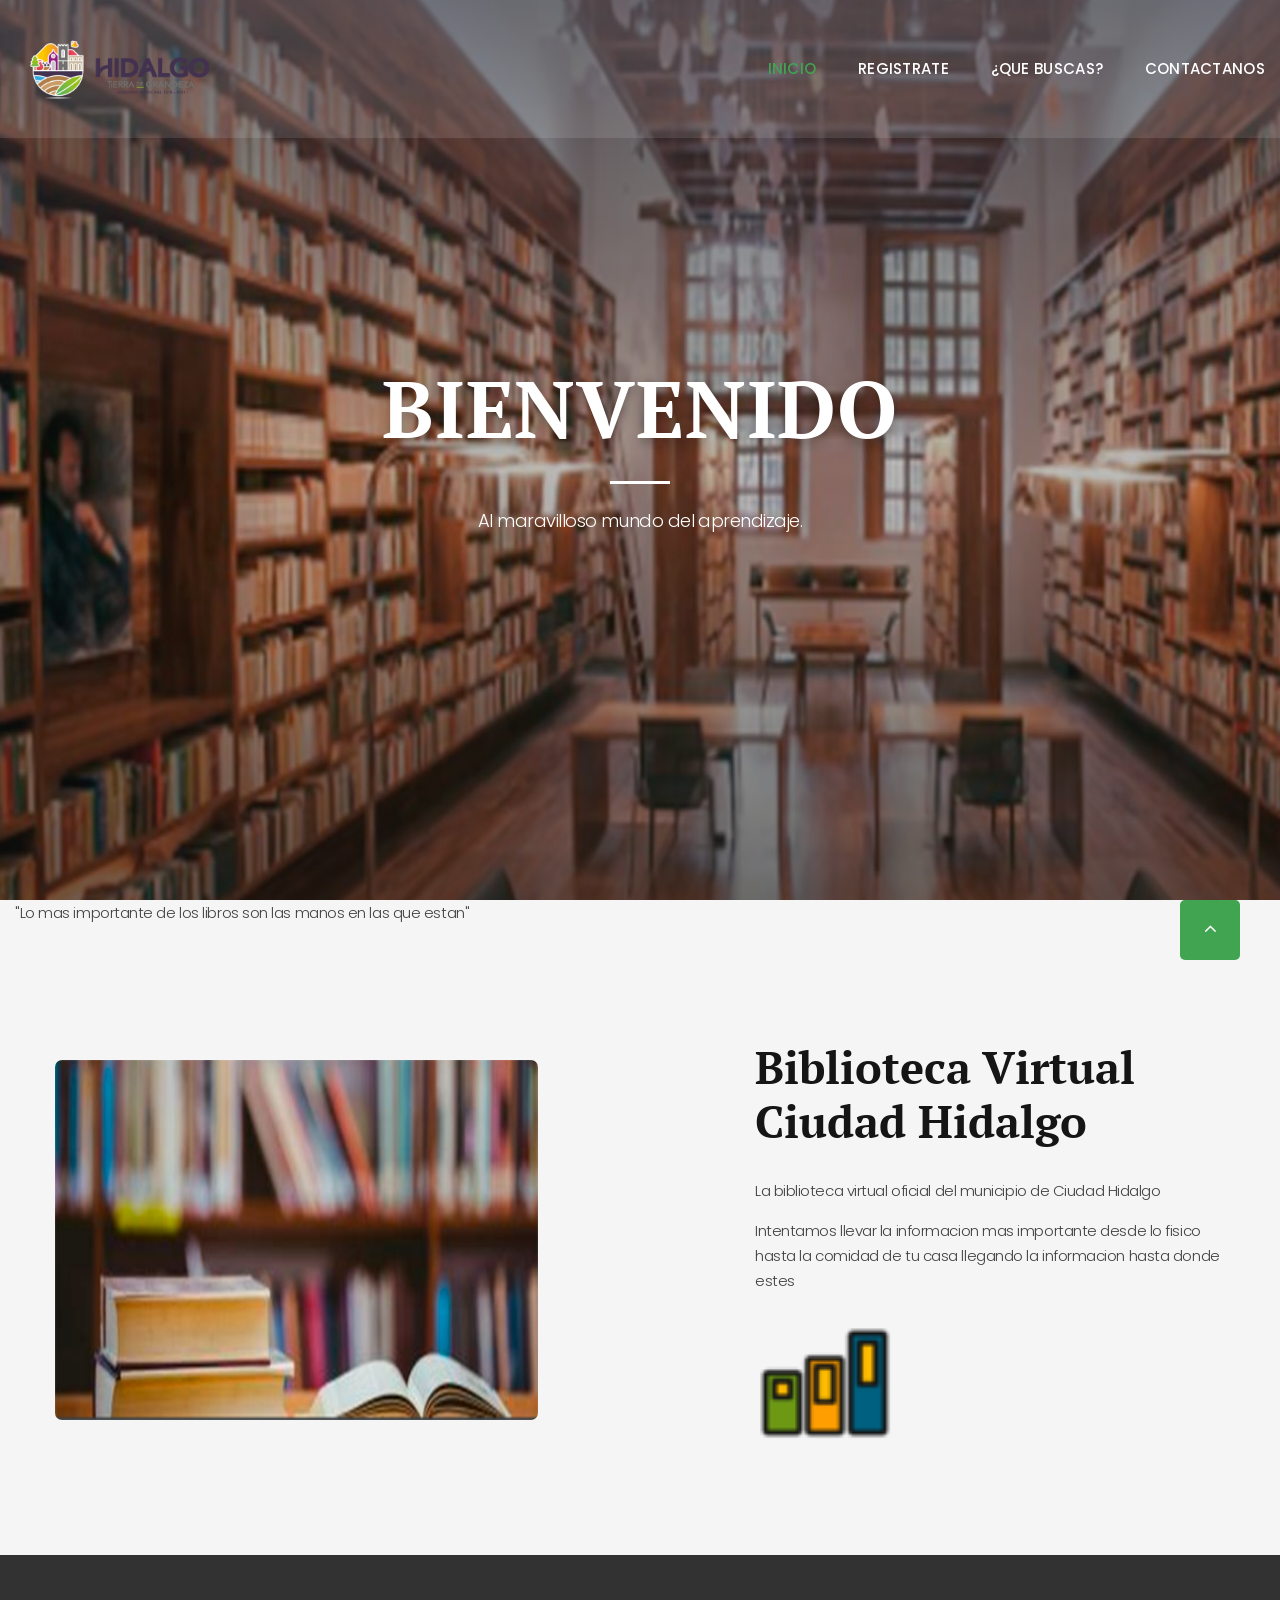
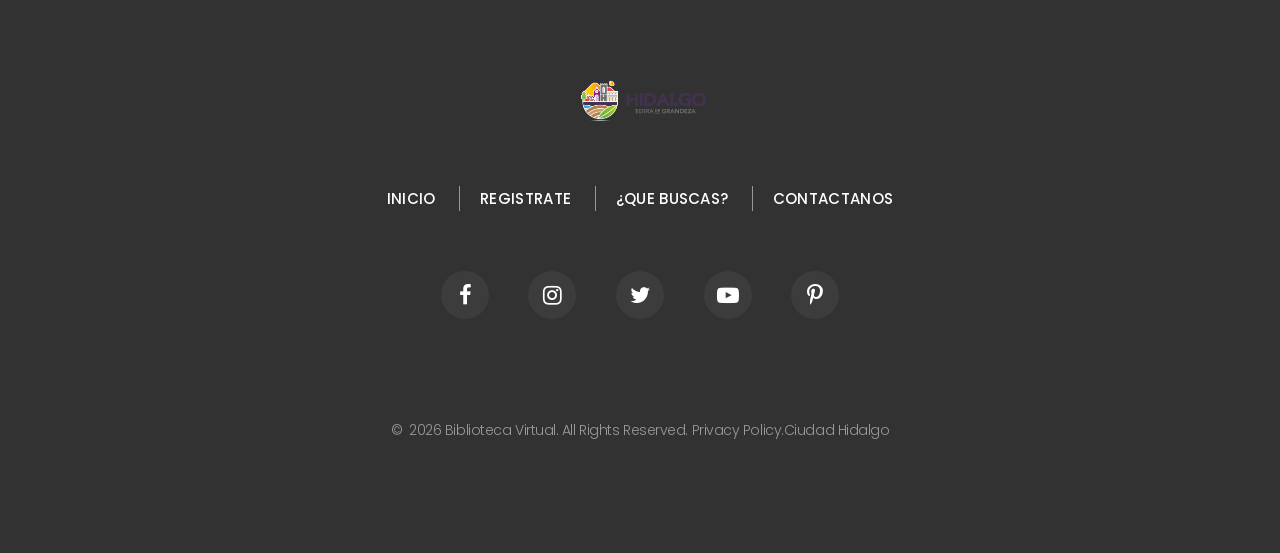
<file: site/index.html>
<!DOCTYPE html>
<html class="wide wow-animation" lang="en"> 
  <head>
    <title>Biblioteca Vitual | Ciudad Hidalgo</title>
    <meta charset="utf-8">
    <meta name="viewport" content="width=device-width, height=device-height, initial-scale=1.0">
    <meta http-equiv="X-UA-Compatible" content="IE=edge">
    <link rel="icon" href="images/Books_icon.png" type="image/x-icon">
    <link rel="stylesheet" type="text/css" href="//fonts.googleapis.com/css?family=Poppins:300,300i,400,500,600,700,800,900,900i%7CPT+Serif:400,700">
    <link rel="stylesheet" href="css/bootstrap.css">
    <link rel="stylesheet" href="css/fonts.css">
    <link rel="stylesheet" href="css/style.css">
    <style>.ie-panel{display: none;background: #212121;padding: 10px 0;box-shadow: 3px 3px 5px 0 rgba(0,0,0,.3);clear: both;text-align:center;position: relative;z-index: 1;} html.ie-10 .ie-panel, html.lt-ie-10 .ie-panel {display: block;}</style>
  </head>
  <body>
      <!-- Page Header-->
      <header class="section page-header">
        <!-- RD Navbar-->
        <div class="rd-navbar-wrap">
          <nav class="rd-navbar rd-navbar-classic" data-layout="rd-navbar-fixed" data-sm-layout="rd-navbar-fixed" data-md-layout="rd-navbar-fixed" data-md-device-layout="rd-navbar-fixed" data-lg-layout="rd-navbar-static" data-lg-device-layout="rd-navbar-static" data-xl-layout="rd-navbar-static" data-xl-device-layout="rd-navbar-static" data-lg-stick-up-offset="46px" data-xl-stick-up-offset="46px" data-xxl-stick-up-offset="46px" data-lg-stick-up="true" data-xl-stick-up="true" data-xxl-stick-up="true">
            <div class="rd-navbar-main-outer">
              <div class="rd-navbar-main">
                <!-- RD Navbar Panel-->
                <div class="rd-navbar-panel"> 
                  <!-- RD Navbar Toggle-->
                  <button class="rd-navbar-toggle" data-rd-navbar-toggle=".rd-navbar-nav-wrap"><span></span></button>
                  <!-- RD Navbar Brand-->
                  <div class="rd-navbar-brand"><a href="index.html"><img class="brand-logo-light" src="images/log-ayun.png" alt="" width="140" height="57" srcset="images/logo-default-280x113.png 2x"/></a></div>
                </div>
                <div class="rd-navbar-main-element">
                  <div class="rd-navbar-nav-wrap">
                    <!-- RD Navbar Nav-->
                    <ul class="rd-navbar-nav">
                      <li class="rd-nav-item active"><a class="rd-nav-link" href="index.html">Inicio</a>
                      </li>
                      <li class="rd-nav-item"><a class="rd-nav-link" href="Registro.html">Registrate</a>
                      </li>
                      <li class="rd-nav-item"><a class="rd-nav-link" href="#">¿Que buscas?</a>
                      </li>
                      <li class="rd-nav-item"><a class="rd-nav-link" href="#">Contactanos</a>
                      </li>
                  </div>
              </div>
            </div>
          </nav>
        </div>
      </header>
      <!-- Swiper-->
      <section class="section section-lg section-main-bunner section-main-bunner-filter text-center">
        <div class="main-bunner-img" style="background-image: url(&quot;images/biblio.jpg&quot;); background-size: cover;"></div>
        <div class="main-bunner-inner">
          <div class="container">
            <div class="box-default">
              <h1 class="box-default-title">Bienvenido</h1>
              <div class="box-default-decor"></div>
              <p class="big box-default-text">Al maravilloso mundo del aprendizaje.</p>
            </div>
          </div>
        </div>
      </section>
      <div class="bg-gray-1">
        <div class="col-lg-6 col-xl-5 wow fadeInRight">
      <section class="section section-lg section-inset-1 bg-gray-1 pt-lg-0">
        <p>"Lo mas importante de los libros son las manos en las que estan"</br> </p>
      </section>
    </div>
        <section class="section section-lg section-inset-1 bg-gray-1 pt-lg-0">
          <div class="container">
            <div class="row row-50 justify-content-xl-between align-items-lg-center">
              <div class="col-lg-6 wow fadeInLeft">
                <div class="box-image"><img class="box-image-static" src="images/lib.png" alt="" width="483" height="327"/>
                </div>
              </div>
              <div class="col-lg-6 col-xl-5 wow fadeInRight">
                <h2>Biblioteca Virtual Ciudad Hidalgo</h2>
                <p>La biblioteca virtual oficial del municipio de Ciudad Hidalgo</p>
                <p>Intentamos llevar la informacion mas importante desde lo fisico hasta la comidad de tu casa llegando la informacion hasta donde estes</p><img src="images/28_122665.png" alt="" width="140" height="50"/>
              </div>
            </div>
          </div>
        </section>
      </div>
      <!-- Featured Offers-->
      
      <!-- Page Footer-->
      <footer class="section footer-minimal context-dark">
        <div class="container wow-outer">
          <div class="wow fadeIn">
            <div class="row row-60">
              <div class="col-12"><a href="index.html"><img src="images/log-ayun.png" alt="" width="140" height="57" srcset="images/log-ayun.png"/></a></div>
              <div class="col-12">
                <ul class="footer-minimal-nav">
                  <li><a href="index.html">Inicio</a></li>
                  <li><a href="Registro.html">Registrate</a></li>
                  <li><a href="#">¿Que buscas?</a></li>
                  <li><a href="#">Contactanos</a></li>
                </ul>
              </div>
              <div class="col-12">
                <ul class="social-list">
                  <li><a class="icon icon-sm icon-circle icon-circle-md icon-bg-white fa-facebook" href="#"></a></li>
                  <li><a class="icon icon-sm icon-circle icon-circle-md icon-bg-white fa-instagram" href="#"></a></li>
                  <li><a class="icon icon-sm icon-circle icon-circle-md icon-bg-white fa-twitter" href="#"></a></li>
                  <li><a class="icon icon-sm icon-circle icon-circle-md icon-bg-white fa-youtube-play" href="#"></a></li>
                  <li><a class="icon icon-sm icon-circle icon-circle-md icon-bg-white fa-pinterest-p" href="#"></a></li>
                </ul>
              </div>
            </div>
            <p class="rights"><span>&copy;&nbsp; </span><span class="copyright-year"></span><span>&nbsp;</span><span>Biblioteca Virtual</span><span>.&nbsp;</span><span>All Rights Reserved.</span><span>&nbsp;</span><a href="#">Privacy Policy</a>.<a href="#">Ciudad Hidalgo</a></p>
          </div>
        </div>
      </footer>
    </div>
    <div class="snackbars" id="form-output-global"></div>
    <script src="js/core.min.js"></script>
    <script src="js/script.js"></script>
  </body>
</html>
</file>
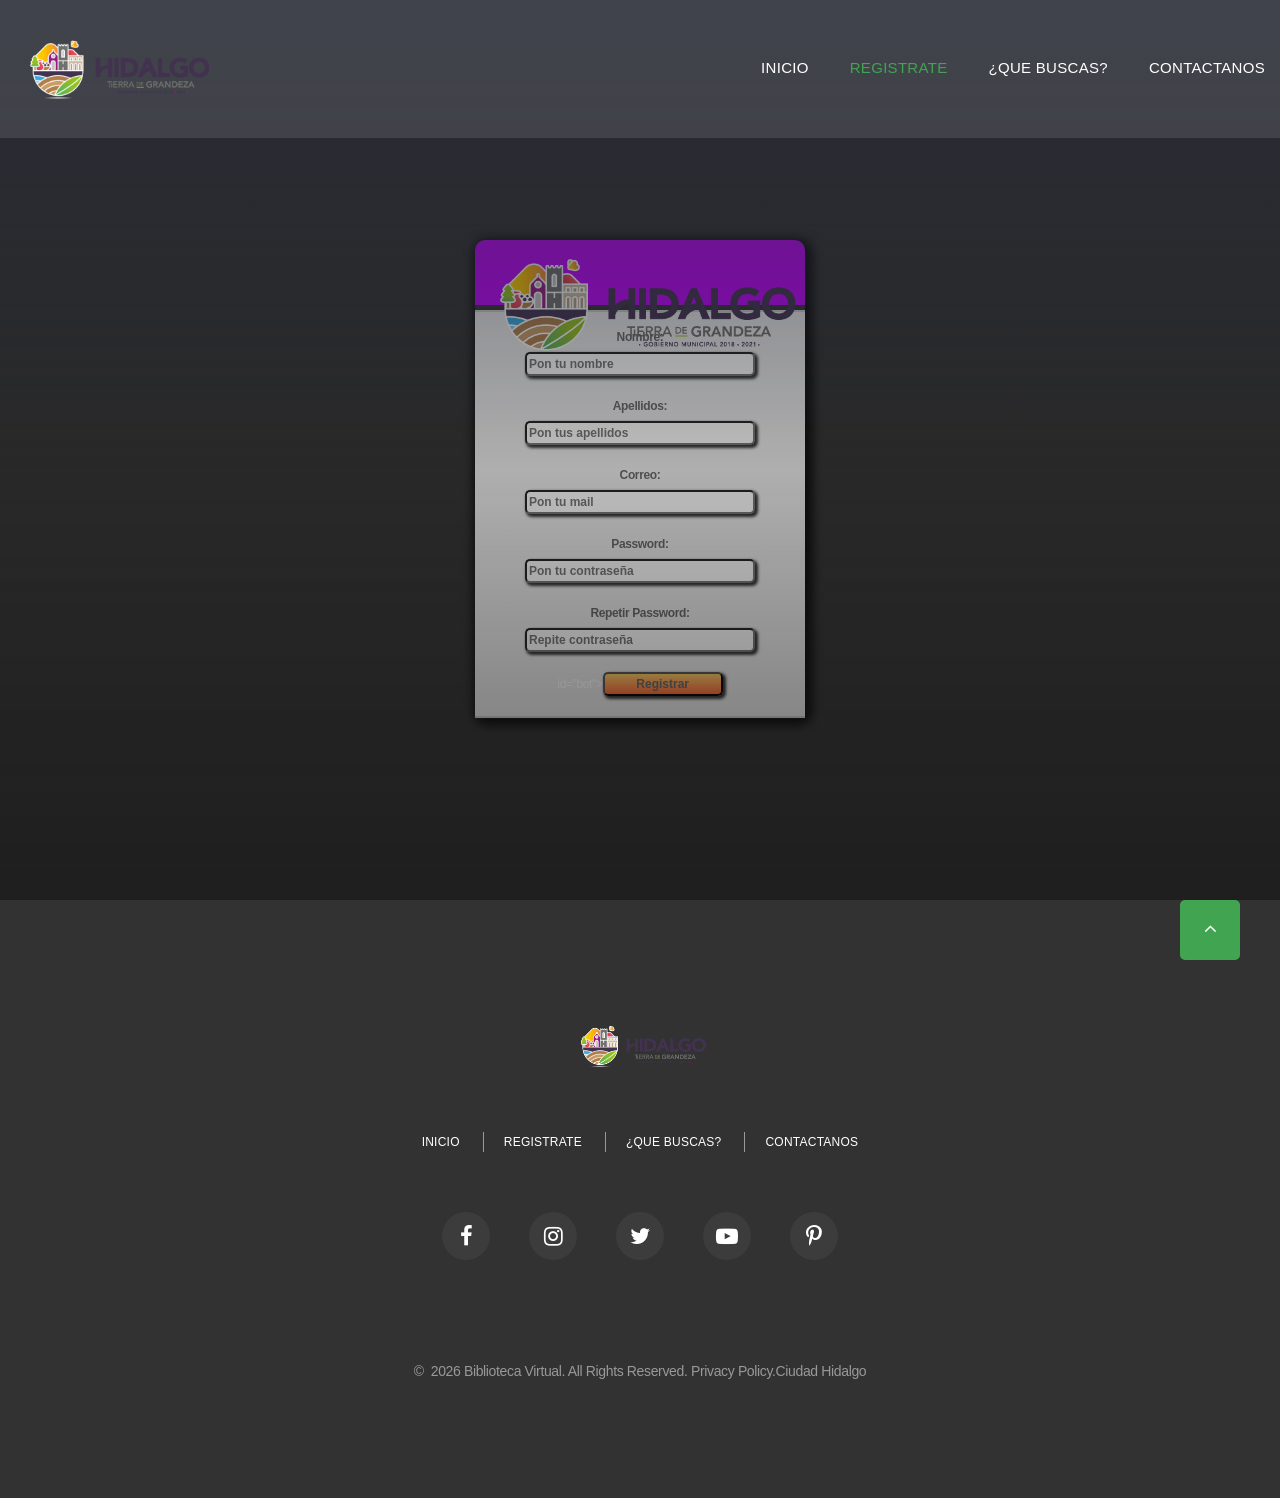
<file: site/Registro.html>
<!DOCTYPE html>
<html lang="es">
<head>
    <meta name="viewport" content="width=device-width, user-scalable=no, initial-scale=1.0, maximum-scale=1.0, minimum-scale=1.0">
    <link rel="icon" href="images/Books_icon.png" type="image/x-icon">
    <link href="https://fonts.googleapis.com/css?family=Raleway|Ubuntu" rel="stylesheet">
    <link rel="stylesheet" href="css/style.css">
    <title>Registro | Biblioteca Vitual</title>
    <meta charset="utf-8">
    <meta name="viewport" content="width=device-width, height=device-height, initial-scale=1.0">
    <meta http-equiv="X-UA-Compatible" content="IE=edge">
    <link rel="icon" href="images/Books_icon.png" type="image/x-icon">
    <link rel="stylesheet" type="text/css" href="//fonts.googleapis.com/css?family=Poppins:300,300i,400,500,600,700,800,900,900i%7CPT+Serif:400,700">
    <link rel="stylesheet" href="css/bootstrap.css">
    <link rel="stylesheet" href="css/fonts.css">
    <link rel="stylesheet" href="css/style.css">
    <link rel="stylesheet" href="css/res.css">
    <style>.ie-panel{display: none;background: #212121;padding: 10px 0;box-shadow: 3px 3px 5px 0 rgba(0,0,0,.3);clear: both;text-align:center;position: relative;z-index: 1;} html.ie-10 .ie-panel, html.lt-ie-10 .ie-panel {display: block;}</style>
</head>
<body>
<!-- Page Header-->
<header class="section page-header">
    <!-- RD Navbar-->
    <div class="rd-navbar-wrap">
      <nav class="rd-navbar rd-navbar-classic" data-layout="rd-navbar-fixed" data-sm-layout="rd-navbar-fixed" data-md-layout="rd-navbar-fixed" data-md-device-layout="rd-navbar-fixed" data-lg-layout="rd-navbar-static" data-lg-device-layout="rd-navbar-static" data-xl-layout="rd-navbar-static" data-xl-device-layout="rd-navbar-static" data-lg-stick-up-offset="46px" data-xl-stick-up-offset="46px" data-xxl-stick-up-offset="46px" data-lg-stick-up="true" data-xl-stick-up="true" data-xxl-stick-up="true">
        <div class="rd-navbar-main-outer">
          <div class="rd-navbar-main">
            <!-- RD Navbar Panel-->
            <div class="rd-navbar-panel"> 
              <!-- RD Navbar Toggle-->
              <button class="rd-navbar-toggle" data-rd-navbar-toggle=".rd-navbar-nav-wrap"><span></span></button>
              <!-- RD Navbar Brand-->
              <div class="rd-navbar-brand"><a href="index.html"><img class="brand-logo-light" src="images/log-ayun.png" alt="" width="140" height="57" srcset="images/logo-default-280x113.png 2x"/></a></div>
            </div>
            <div class="rd-navbar-main-element">
              <div class="rd-navbar-nav-wrap">
                <!-- RD Navbar Nav-->
                <ul class="rd-navbar-nav">
                  <li class="rd-nav-item"><a class="rd-nav-link" href="index.html">Inicio</a>
                  </li>
                  <li class="rd-nav-item active"><a class="rd-nav-link" href="Registro.html">Registrate</a>
                  </li>
                  <li class="rd-nav-item"><a class="rd-nav-link" href="#">¿Que buscas?</a>
                  </li>
                  <li class="rd-nav-item"><a class="rd-nav-link" href="#">Contactanos</a>
                  </li>
              </div>
          </div>
        </div>
      </nav>
    </div>
  </header>

  <section class="section section-lg section-main-bunner section-main-bunner-filter text-center">
</div>
<div id="envoltura">
<div id="contenedor">
    <div id="cabecera">
        <img src="images/log-ayun.png" >
    </div>
    <div id="cuerpo">
        <form id="form-login" action="#" method="post" >
            <p><label for="nombre">Nombre:</label></p>
                <input name="nombre" type="text" id="nombre" class="nombre" placeholder="Pon tu nombre" autofocus="" ></p>
            <p><label for="apellidos">Apellidos:</label></p>
                <input name="apellidos" type="text" id="apellidos" class="apellidos" placeholder="Pon tus apellidos" ></p>
            <p><label for="correo">Correo:</label></p>
                <input name="correo" type="text" id="correo" class="correo" placeholder="Pon tu mail" ></p>

            <p><label for="pass">Password:</label></p>
                <input name="pass" type="password" id="pass" class="pass" placeholder="Pon tu contraseña" ></p>

            <p><label for="repass">Repetir Password:</label></p>
                <input name="repass" type="password" id="repass" class="repass" placeholder="Repite contraseña" ></p>

            <p>id="bot"><input name="submit" type="submit" id="boton" value="Registrar" class="boton"></p>
        </form>
    </div>
</div><!-- fin contenedor -->
</section>
</div>
<!-- Page Footer-->
<footer class="section footer-minimal context-dark">
    <div class="container wow-outer">
      <div class="wow fadeIn">
        <div class="row row-60">
          <div class="col-12"><a href="index.html"><img src="images/log-ayun.png" alt="" width="140" height="57" srcset="images/log-ayun.png"/></a></div>
          <div class="col-12">
            <ul class="footer-minimal-nav">
              <li><a href="index.html">Inicio</a></li>
              <li><a href="Registro.html">Registrate</a></li>
              <li><a href="#">¿Que buscas?</a></li>
              <li><a href="#">Contactanos</a></li>
            </ul>
          </div>
          <div class="col-12">
            <ul class="social-list">
              <li><a class="icon icon-sm icon-circle icon-circle-md icon-bg-white fa-facebook" href="#"></a></li>
              <li><a class="icon icon-sm icon-circle icon-circle-md icon-bg-white fa-instagram" href="#"></a></li>
              <li><a class="icon icon-sm icon-circle icon-circle-md icon-bg-white fa-twitter" href="#"></a></li>
              <li><a class="icon icon-sm icon-circle icon-circle-md icon-bg-white fa-youtube-play" href="#"></a></li>
              <li><a class="icon icon-sm icon-circle icon-circle-md icon-bg-white fa-pinterest-p" href="#"></a></li>
            </ul>
          </div>
        </div>
        <p class="rights"><span>&copy;&nbsp; </span><span class="copyright-year"></span><span>&nbsp;</span><span>Biblioteca Virtual</span><span>.&nbsp;</span><span>All Rights Reserved.</span><span>&nbsp;</span><a href="#">Privacy Policy</a>.<a href="#">Ciudad Hidalgo</a></p>
      </div>
    </div>
  </footer>
</div>
<div class="snackbars" id="form-output-global"></div>
<script src="js/core.min.js"></script>
<script src="js/script.js"></script>
</body>
</html>
</file>
<file: site/css/style.css>
@charset "UTF-8";/*
* Trunk version 2.0.1
*//*
* Contexts
*/.post-corporate.post-corporate-img-bg, .section-main-bunner, .context-dark, .bg-gray-600, .bg-gray-700, .bg-gray-800, .bg-primary, .bg-pink, .bg-secondary, .bg-secondary-2, .bg-green,.post-corporate.post-corporate-img-bg h1,.section-main-bunner h1,.context-dark h1,.bg-gray-600 h1,.bg-gray-700 h1,.bg-gray-800 h1,.bg-primary h1,.bg-pink h1,.bg-secondary h1,.bg-secondary-2 h1,.bg-green h1, .post-corporate.post-corporate-img-bg h2, .section-main-bunner h2, .context-dark h2, .bg-gray-600 h2, .bg-gray-700 h2, .bg-gray-800 h2, .bg-primary h2, .bg-pink h2, .bg-secondary h2, .bg-secondary-2 h2, .bg-green h2, .post-corporate.post-corporate-img-bg h3, .section-main-bunner h3, .context-dark h3, .bg-gray-600 h3, .bg-gray-700 h3, .bg-gray-800 h3, .bg-primary h3, .bg-pink h3, .bg-secondary h3, .bg-secondary-2 h3, .bg-green h3, .post-corporate.post-corporate-img-bg h4, .section-main-bunner h4, .context-dark h4, .bg-gray-600 h4, .bg-gray-700 h4, .bg-gray-800 h4, .bg-primary h4, .bg-pink h4, .bg-secondary h4, .bg-secondary-2 h4, .bg-green h4, .post-corporate.post-corporate-img-bg h5, .section-main-bunner h5, .context-dark h5, .bg-gray-600 h5, .bg-gray-700 h5, .bg-gray-800 h5, .bg-primary h5, .bg-pink h5, .bg-secondary h5, .bg-secondary-2 h5, .bg-green h5, .post-corporate.post-corporate-img-bg h6, .section-main-bunner h6, .context-dark h6, .bg-gray-600 h6, .bg-gray-700 h6, .bg-gray-800 h6, .bg-primary h6, .bg-pink h6, .bg-secondary h6, .bg-secondary-2 h6, .bg-green h6, .post-corporate.post-corporate-img-bg [class^='heading-'], .section-main-bunner [class^='heading-'], .context-dark [class^='heading-'], .bg-gray-600 [class^='heading-'], .bg-gray-700 [class^='heading-'], .bg-gray-800 [class^='heading-'], .bg-primary [class^='heading-'], .bg-pink [class^='heading-'], .bg-secondary [class^='heading-'], .bg-secondary-2 [class^='heading-'], .bg-green [class^='heading-'] {	color: #ffffff;}.post-corporate.post-corporate-img-bg .title-style-1, .section-main-bunner .title-style-1, .context-dark .title-style-1, .bg-gray-600 .title-style-1, .bg-gray-700 .title-style-1, .bg-gray-800 .title-style-1, .bg-primary .title-style-1, .bg-pink .title-style-1, .bg-secondary .title-style-1, .bg-secondary-2 .title-style-1, .bg-green .title-style-1 {	color: #41A451;}.post-corporate.post-corporate-img-bg .button-primary:hover, .section-main-bunner .button-primary:hover, .context-dark .button-primary:hover, .bg-gray-600 .button-primary:hover, .bg-gray-700 .button-primary:hover, .bg-gray-800 .button-primary:hover, .bg-primary .button-primary:hover, .bg-pink .button-primary:hover, .bg-secondary .button-primary:hover, .bg-secondary-2 .button-primary:hover, .bg-green .button-primary:hover, .post-corporate.post-corporate-img-bg .button-primary:active, .section-main-bunner .button-primary:active, .context-dark .button-primary:active, .bg-gray-600 .button-primary:active, .bg-gray-700 .button-primary:active, .bg-gray-800 .button-primary:active, .bg-primary .button-primary:active, .bg-pink .button-primary:active, .bg-secondary .button-primary:active, .bg-secondary-2 .button-primary:active, .bg-green .button-primary:active {	background: #151515;	border-color: #151515;}a:focus,button:focus {	outline: none !important;}button::-moz-focus-inner {	border: 0;}*:focus {	outline: none;}blockquote {	padding: 0;	margin: 0;}input,button,select,textarea {	outline: none;}label {	margin-bottom: 0;}p {	margin: 0;}ul,ol {	list-style: none;	padding: 0;	margin: 0;}ul li,ol li {	display: block;}dl {	margin: 0;}dt,dd {	line-height: inherit;}dt {	font-weight: inherit;}dd {	margin-bottom: 0;}cite {	font-style: normal;}form {	margin-bottom: 0;}blockquote {	padding-left: 0;	border-left: 0;}address {	margin-top: 0;	margin-bottom: 0;}figure {	margin-bottom: 0;}html p a:hover {	text-decoration: none;}/*
* Typography
*/body {	font-family: "Poppins", sans-serif;	font-size: 15px;	line-height: 1.66667;	font-weight: 300;	color: rgba(21, 21, 21, 0.8);	background-color: #ffffff;	letter-spacing: -0.03em;	-webkit-text-size-adjust: none;	-webkit-font-smoothing: subpixel-antialiased;}h1, h2, h3, h4, h5, h6, [class^='heading-'] {	margin-top: 0;	margin-bottom: 0;	font-family: "PT Serif", "Times New Roman", Times, serif;	font-weight: 700;	color: #151515;	letter-spacing: 0;}h1 a, h2 a, h3 a, h4 a, h5 a, h6 a, [class^='heading-'] a {	color: inherit;}h1 a:hover, h2 a:hover, h3 a:hover, h4 a:hover, h5 a:hover, h6 a:hover, [class^='heading-'] a:hover {	color: #41A451;}h1,.heading-1 {	font-size: 32px;	line-height: 1.5;	text-transform: uppercase;}@media (min-width: 1200px) {	h1,	.heading-1 {		font-size: 80px;		line-height: 1.075;	}}h2,.heading-2 {	font-size: 28px;	line-height: 1.5;}@media (min-width: 1200px) {	h2,	.heading-2 {		font-size: 45px;		line-height: 1.2;	}}h2.heading-font,.heading-2.heading-font {	font-weight: 400;	letter-spacing: -0.03em;	text-transform: capitalize;}h3,.heading-3 {	font-size: 24px;	line-height: 1.5;}@media (min-width: 1200px) {	h3,	.heading-3 {		font-size: 36px;		line-height: 1.33333;	}}h3.heading-font,.heading-3.heading-font {	font-weight: 600;	letter-spacing: -0.03em;}h4,.heading-4 {	font-size: 22px;	line-height: 1.5;}@media (min-width: 1200px) {	h4,	.heading-4 {		font-size: 26px;		line-height: 1.38462;	}}h5,.heading-5 {	font-size: 18px;	line-height: 1.05556;}h6,.heading-6 {	font-size: 15px;	line-height: 1.06667;}.heading-font + .heading-font {	margin-top: 20px;}.heading-font + h2.heading-font {	margin-top: 35px;}small,.small {	display: block;	font-size: 12px;	line-height: 1.5;}mark,.mark {	padding: 3px 5px;	color: #ffffff;	background: #41A451;}.big {	font-size: 18px;	line-height: 1.66667;}.lead {	font-size: 24px;	line-height: 34px;	font-weight: 300;}code {	padding: 10px 5px;	border-radius: 0.2rem;	font-size: 90%;	color: #111111;	background: #edeff4;}p [data-toggle='tooltip'] {	padding-left: .25em;	padding-right: .25em;	color: #41A451;}p [style*='max-width'] {	display: inline-block;}::selection {	background: #41A451;	color: #ffffff;}::-moz-selection {	background: #41A451;	color: #ffffff;}.thin-title {	font-weight: 300;	letter-spacing: 0.25em;	text-transform: uppercase;}.title-decorate {	letter-spacing: -.03em;	position: relative;	padding-top: 20px;}.title-decorate:before {	position: absolute;	content: '';	top: 0;	left: 0;	width: 35px;	height: 3px;	background: #41A451;}@media (min-width: 992px) {	.title-decorate:before {		left: auto;		right: 0;	}}.title-decorate.title-decorate-center:before {	left: 50%;	transform: translateX(-50%);}@media (min-width: 992px) {	.title-decorate.title-decorate-center:before {		left: 50%;		transform: translateX(-50%);	}}.title-decorate.title-decorate-left {	padding-top: 0;	padding-left: 60px;}.title-decorate.title-decorate-left:before {	left: 0;	top: 40%;}.text-with-divider {	position: relative;	padding-left: 60px;	max-width: 470px;}.text-with-divider .divider {	position: absolute;	left: 0;	top: 17px;}.text-with-divider .divider:after {	width: 40px;}.text-with-divider h4 {	font-weight: 400;	font-style: italic;	letter-spacing: 0;	color: rgba(21, 21, 21, 0.7);}.gradient-title {	font-weight: 600;	letter-spacing: .1em;	text-transform: uppercase;}.title-style-1 {	color: #41A451;	text-transform: uppercase;}.title-style-1 + h2 {	margin-top: 20px;}@media (min-width: 992px) {	.title-style-1 {		font-size: 20px;	}}/*
* Brand
*/.brand {	display: inline-block;}.brand .brand-logo-light {	display: none;}.brand .brand-logo-dark {	display: block;}/*
* Links
*/a {	transition: all 0.3s ease-in-out;}a, a:focus, a:active, a:hover {	text-decoration: none;}a, a:focus, a:active {	color: #41A451;}a:hover {	color: #41A451;}a[href*='tel'], a[href*='mailto'] {	white-space: nowrap;}.link-hover {	color: #41A451;}.link-active {	color: #151515;}.privacy-link {	display: inline-block;}.privacy-link:hover {	color: #151515;}* + .privacy-link {	margin-top: 35px;}/*
* Blocks
*/.block-center, .block-sm, .block-lg {	margin-left: auto;	margin-right: auto;}.block-sm {	max-width: 560px;}.block-lg {	max-width: 768px;}.block-center {	padding: 10px;}.block-center:hover .block-center-header {	background-color: #41A451;}.block-center-title {	background-color: #ffffff;}@media (max-width: 1599.98px) {	.block-center {		padding: 20px;	}	.block-center:hover .block-center-header {		background-color: #ffffff;	}	.block-center-header {		background-color: #41A451;	}}.block-bordered-left {	position: relative;}@media (min-width: 1200px) {	.block-bordered-left {		padding: 0 65px;	}	.block-bordered-left:before {		position: absolute;		content: '';		left: -15px;		height: 100%;		width: 2px;		background: #C4C4C4;	}}.block-decorate-img {	position: relative;	max-width: 540px;	padding-left: 40px;	padding-bottom: 50px;	text-align: right;}.block-decorate-img > * {	position: relative;	z-index: 1;}.block-decorate-img:before {	position: absolute;	content: '';	top: 20px;	right: 60px;	left: 0;	bottom: 0;	background: url("../images/bg-dot.png");	opacity: .2;	z-index: 0;}@media (min-width: 992px) {	.block-decorate-img {		padding-bottom: 70px;	}}.block-decorate-img.block-decorate-img-modern {	max-width: 100%;}.block-decorate-img.block-decorate-img-modern .block-decorate-inner {	display: inline-block;	position: relative;}.block-decorate-img.block-decorate-img-modern .block-decorate-inner .block-video-button {	position: absolute;	top: 50%;	left: 50%;	transform: translate(-50%, -50%);}.block-decorate-img.block-decorate-img-modern .block-decorate-inner .block-video-button a .icon {	color: #41A451;}.block-decorate-img.block-decorate-img-modern img {	border-radius: 7px;}@media (min-width: 992px) {	.block-decorate-img.block-decorate-img-modern {		padding-bottom: 70px;	}}@media (min-width: 1200px) {	.row-decorate > * + *:before {		position: absolute;		content: '';		top: 0;		bottom: 0;		left: -20px;		border-left: 1px solid rgba(255, 255, 255, 0.1);		transform: rotate(30deg);	}}/*
* Boxes
*/.box-minimal {	text-align: center;}.box-minimal .box-minimal-icon {	font-size: 50px;	line-height: 50px;	color: #41A451;}.box-minimal-divider {	width: 36px;	height: 4px;	margin-left: auto;	margin-right: auto;	background: #41A451;}.box-minimal-text {	width: 100%;	max-width: 320px;	margin-left: auto;	margin-right: auto;}* + .box-minimal {	margin-top: 30px;}* + .box-minimal-title {	margin-top: 10px;}* + .box-minimal-divider {	margin-top: 20px;}* + .box-minimal-text {	margin-top: 15px;}.post-corporate.post-corporate-img-bg .box-minimal p, .section-main-bunner .box-minimal p, .context-dark .box-minimal p, .bg-gray-600 .box-minimal p, .bg-gray-700 .box-minimal p, .bg-gray-800 .box-minimal p, .bg-primary .box-minimal p, .bg-pink .box-minimal p, .bg-secondary .box-minimal p, .bg-secondary-2 .box-minimal p, .bg-green .box-minimal p {	color: rgba(21, 21, 21, 0.8);}.box-counter {	position: relative;	text-align: center;	color: #444141;}.box-counter-title {	display: inline-block;	font-family: "PT Serif", "Times New Roman", Times, serif;	font-size: 16px;	line-height: 1.3;	letter-spacing: -.025em;}.box-counter-main {	font-family: "PT Serif", "Times New Roman", Times, serif;	font-size: 45px;	font-weight: 400;	line-height: 1.2;}.box-counter-main > * {	display: inline;	font: inherit;}.box-counter-main .small {	font-size: 28px;}.box-counter-main .small_top {	position: relative;	top: .2em;	vertical-align: top;}.box-counter-divider {	font-size: 0;	line-height: 0;}.box-counter-divider::after {	content: '';	display: inline-block;	width: 80px;	height: 2px;	background: #41A451;}* + .box-counter-title {	margin-top: 10px;}* + .box-counter-main {	margin-top: 20px;}* + .box-counter-divider {	margin-top: 10px;}@media (min-width: 768px) {	.box-counter-title {		font-size: 18px;	}}@media (min-width: 1200px) {	.box-counter-main {		font-size: 60px;	}	.box-counter-main .small {		font-size: 36px;	}	* + .box-counter-main {		margin-top: 30px;	}	* + .box-counter-divider {		margin-top: 15px;	}	* + .box-counter-title {		margin-top: 18px;	}}.bg-primary .box-counter {	color: #ffffff;}.bg-primary .box-counter-divider::after {	background: #ffffff;}.box-color {	width: 54px;	height: 54px;}.box-icon-inner {	position: relative;}.box-icon-inner > * {	position: relative;	z-index: 1;}.box-icon-inner:before {	position: absolute;	top: 33%;	left: 56%;	content: '';	z-index: 0;}.box-icon-inner.decorate-triangle:before {	width: 0;	height: 0;	border-style: solid;	border-width: 0 10px 18px 10px;	border-color: transparent transparent #D0EFD5 transparent;	transform: rotate(137.76deg) translate(0, 0);	will-change: transform;	transition: all .6s;}.box-icon-inner.decorate-triangle.decorate-color-secondary:before {	border-color: transparent transparent #FFD541 transparent;}.box-icon-inner.decorate-triangle.decorate-color-primary:before {	border-color: transparent transparent #41A451 transparent;}.box-icon-inner.decorate-circle:before {	width: 20px;	height: 20px;	border-radius: 50%;	background: #D0EFD5;	transform: translate(0, 0);	will-change: transform;	transition: all .6s;}.box-icon-inner.decorate-circle.decorate-color-secondary-2:before {	background: #5656DF;}.box-icon-inner.decorate-circle.decorate-color-primary:before {	background: #41A451;}.box-icon-inner.decorate-rectangle:before {	width: 16px;	height: 16px;	transform: translateY(0) rotate(45deg);	background: #D0EFD5;	will-change: transform;	transition: all .6s;}.box-icon-inner.decorate-rectangle.decorate-color-primary:before {	background: #41A451;}.box-icon-caption h4 {	font-weight: 500;}.box-icon-caption * + p {	margin-top: 20px;}.box-icon-classic {	max-width: 320px;	margin-left: auto;	margin-right: auto;	text-align: center;}.box-icon-classic > * + * {	margin-top: 18px;}.box-icon-classic .box-icon-caption p {	color: rgba(21, 21, 21, 0.6);}.box-icon-classic:hover .decorate-triangle:before {	transform: rotate(175deg) translate(15px, 15px);}.box-icon-classic:hover .decorate-circle:before {	transform: translate(-45px, 2px);}.box-icon-classic:hover .decorate-rectangle:before {	transform: rotate(-90deg) translateY(-40px);}.box-icon-modern {	display: flex;	flex-direction: column;	text-align: center;}.box-icon-modern > * + * {	margin-top: 25px;}@media (min-width: 576px) {	.box-icon-modern {		flex-direction: row;		text-align: left;	}	.box-icon-modern > * + * {		margin-top: 0;		margin-left: 30px;	}	.box-icon-modern .box-icon-inner:before {		left: 85%;	}}.box-icon-modern .box-icon-caption * + p {	margin-top: 5px;}.box-icon-modern .decorate-triangle:before {	border-width: 0 12px 22px 12px;}.box-icon-modern .decorate-circle:before {	width: 24px;	height: 24px;}.box-icon-modern .decorate-rectangle:before {	width: 20px;	height: 20px;}.box-icon-modern:hover .decorate-triangle:before {	transform: rotate(175deg) translate(15px, 15px);}.box-icon-modern:hover .decorate-circle:before {	transform: translate(-45px, 2px);}.box-icon-modern:hover .decorate-rectangle:before {	transform: rotate(-90deg) translateY(-40px);}/*
*  testimonials
*/.team-classic {	position: relative;	max-width: 390px;	margin-left: auto;	margin-right: auto;	transition: all .3s;}.team-classic > * {	position: relative;	z-index: 1;}.team-classic-figure {	position: relative;}.team-classic-figure .team-classic-soc-list {	text-align: center;	position: absolute;	top: 50%;	right: 25px;	transform: translateY(-70%);	transition: all .3s;	opacity: 0;}.team-classic-figure .team-classic-soc-list li + li {	margin-top: 15px;}.team-classic-figure .team-classic-soc-list a {	color: #C4C4C4;}.team-classic-figure .team-classic-soc-list a:hover {	color: #323232;}.team-classic-caption {	text-align: center;	padding: 17px 25px 30px;	transition: all .5s;	background: #ffffff;}.team-classic-caption p {	margin-top: 0;	font-size: 12px;	text-transform: uppercase;	letter-spacing: .15em;	font-weight: 400;	color: rgba(21, 21, 21, 0.8);}.team-name {	font-weight: 500;	line-height: 40px;}.team-classic:hover {	box-shadow: 0 8px 20px rgba(0, 0, 0, 0.25);	z-index: 2;}.team-classic:hover .team-classic-caption {	padding-bottom: 30px;	margin-bottom: -5px;}.team-classic:hover .team-classic-soc-list {	opacity: 1;	transform: translateY(-50%);}.team-modern {	max-width: 375px;	margin-left: auto;	margin-right: auto;}.team-modern-figure {	position: relative;	background: #151515;	overflow: hidden;}.team-modern-figure:before {	position: absolute;	content: '';	bottom: 0;	left: 0;	width: 0;	height: 0;	border-bottom: 30px solid #ffffff;	border-right: 250px solid transparent;}.team-modern-figure:after {	position: absolute;	content: '';	bottom: 0;	right: 0;	width: 0;	height: 0;	border-bottom: 30px solid #ffffff;	border-left: 130px solid transparent;}.team-modern-figure:before, .team-modern-figure:after {	z-index: 1;}.team-modern-figure img {	transition: all .3s;	will-change: transform;}.team-modern-figure .team-modern-soc-list {	text-align: center;	position: absolute;	top: 50%;	left: 50%;	transform: translate(-70%, -50%);	transition: all .3s;	opacity: 0;}.team-modern-figure .team-modern-soc-list li {	display: inline-block;}.team-modern-figure .team-modern-soc-list li + li {	margin-left: 24px;}.team-modern-figure .team-modern-soc-list a {	color: #ffffff;	text-shadow: 0 4px 4px rgba(0, 0, 0, 0.25);}.team-modern-figure .team-modern-soc-list a:hover {	color: #41A451;}.team-modern-no-img .team-modern-figure {	background: #f5f5f5;}.team-modern-no-img .team-modern-figure .team-modern-soc-list a {	color: rgba(0, 0, 0, 0.6);}.team-modern-no-img .team-modern-figure .team-modern-soc-list a:hover {	color: #000000;}.team-modern-caption {	text-align: center;	padding: 15px 25px 45px;	transition: all .5s;	background: #ffffff;}.team-modern-caption p {	margin-top: 0;	font-size: 12px;	text-transform: uppercase;	letter-spacing: .15em;	font-weight: 400;}.team-modern:hover .team-modern-figure img {	opacity: .52;}.team-modern:hover .team-modern-soc-list {	opacity: 1;	transform: translate(-50%, -50%);}.product-featured {	max-width: 370px;	margin-left: auto;	margin-right: auto;	text-align: center;}.product-featured-figure {	position: relative;	overflow: hidden;}.product-featured-figure:before {	position: absolute;	content: '';	top: 0;	left: 0;	right: 0;	bottom: 0;	background: linear-gradient(180deg, rgba(21, 21, 21, 0) 38.12%, rgba(21, 21, 21, 0.364) 100%);	opacity: 0;	transition: all .3s;	z-index: 1;}.product-featured-figure .product-featured-button {	text-align: center;	position: absolute;	bottom: 40px;	left: 50%;	transform: translate(-50%, -100%);	transition: all .3s;	opacity: 0;	z-index: 2;}.product-featured-figure .button {	font-size: 13px;}.product-featured-caption {	text-align: center;	padding: 10px;	background: #ffffff;}.product-featured-caption p {	margin-top: 10px;	color: #41A451;	font-weight: 500;	letter-spacing: 0.05em;}@media (min-width: 992px) {	.product-featured-caption {		padding: 25px;	}}.product-featured-title {	font-weight: 400;}.product-featured:hover .product-featured-figure:before {	opacity: 1;}.product-featured:hover .product-featured-button {	opacity: 1;	transform: translate(-50%, -50%);}.team-item-info .quote-primary-footer .bg-dot {	max-width: 200px;	flex-basis: 50%;	height: 50px;}.team-item-info-name {	display: inline-flex;	align-items: center;	padding-bottom: 30px;	border-bottom: 1px solid #C4C4C4;}.team-item-info-name h3 {	margin-right: 15px;}.team-item-info-name .team-item-info-name-text {	border-radius: 4px;	color: #ffffff;	background: #41A451;	padding: 2px 4px;}.team-item-info-name * + .team-item-info-name-text {	margin-top: 0;}* + .team-info-list {	margin-top: 35px;}.team-info-list {	font-weight: 400;}.team-info-list > li + li {	margin-top: 10px;}.team-info-list li span.icon {	font-size: 20px;	color: #C4C4C4;	margin-right: 10px;}.team-info-list li a {	font-size: 18px;	line-height: 28px;	color: #151515;}.team-info-list li a:hover {	color: #41A451;}.team-info-list .social-list > * {	margin-top: 0;}.team-info-list .social-list a:hover {	background: transparent;	color: #41A451;}@media (min-width: 576px) {	.team-info-list > li {		display: inline-block;	}	.team-info-list > li + li {		margin-left: 15px;	}}/*
*  testimonials
*/.testimonials-modern {	position: relative;	margin-left: auto;	margin-right: auto;}@media (min-width: 992px) {	.testimonials-modern {		width: 650px;	}}@media (min-width: 1200px) {	.testimonials-modern {		width: 820px;	}}.testimonials-modern .testimonials-modern-text {	font-style: italic;	font-size: 18px;	line-height: 30px;	letter-spacing: .08em;}.testimonials-modern .testimonials-modern-name {	color: #41A451;	font-size: 18px;	line-height: 28px;	font-weight: 400;}.testimonials-modern * + .testimonials-modern-name {	margin-top: 20px;}.post-corporate.post-corporate-img-bg .testimonials-modern-name, .section-main-bunner .testimonials-modern-name, .context-dark .testimonials-modern-name, .bg-gray-600 .testimonials-modern-name, .bg-gray-700 .testimonials-modern-name, .bg-gray-800 .testimonials-modern-name, .bg-primary .testimonials-modern-name, .bg-pink .testimonials-modern-name, .bg-secondary .testimonials-modern-name, .bg-secondary-2 .testimonials-modern-name, .bg-green .testimonials-modern-name {	color: #ffffff;}/*
*  Gallery items
*/.gallery-item-classic {	position: relative;}.gallery-item-classic img {	max-width: inherit;	width: 100%;}.gallery-item-classic-caption {	position: absolute;	top: 50%;	left: 50%;	transform: translate(-70%, -50%);	transition: all .3s;	will-change: transform;	opacity: 0;}.gallery-item-classic-caption a {	display: inline-block;	font-size: 24px;	line-height: 35px;	text-align: center;	padding: 25px 5px;	color: #151515;	font-weight: 500;	width: 85px;	height: 85px;	border-radius: 50%;	background: #ffffff;	box-shadow: 0 0 0 10px rgba(255, 255, 255, 0.4);	cursor: pointer;}.gallery-item-classic-caption a:hover {	color: #151515;	box-shadow: 0 0 0 20px rgba(255, 255, 255, 0.4);}.gallery-item-classic:hover .gallery-item-classic-caption {	opacity: 1;	transform: translate(-50%, -50%);}/*
*  pricing
*/.box-pricing-classic {	position: relative;	padding: 30px 0;	max-width: 400px;	margin-left: auto;	margin-right: auto;}.box-pricing-classic > * + * {	margin-top: 30px;}.box-pricing-classic .pricing-border {	display: block;	position: absolute;	width: 99%;	max-width: 340px;	top: 0;	left: 50%;	transform: translateX(-50%);	bottom: 2px;	height: 100%;	transition: all .3s;	opacity: 0;}.box-pricing-classic .pricing-border rect {	max-width: 340px;	width: 99%;	height: 99%;}.box-pricing-classic.box-pricing-selected .pricing-border {	opacity: 1;}.pricing-classic-title {	margin-top: 0;	font-weight: 500;	letter-spacing: -.03em;}.pricing-classic-list li {	padding: 8px 5px;	border-top: 1px solid rgba(255, 255, 255, 0.1);}.pricing-classic-list li:last-child {	border-bottom: 1px solid rgba(255, 255, 255, 0.1);}.pricing-classic-price {	display: flex;	align-items: flex-start;	justify-content: center;	font-weight: 500;	letter-spacing: -.03em;}.pricing-classic-price span {	font-size: 24px;}.box-pricing-modern {	position: relative;	text-align: center;	overflow: hidden;	padding-top: 20px;	max-width: 340px;	margin-left: auto;	margin-right: auto;}.box-pricing-modern:before {	position: absolute;	content: '';	top: 0;	left: 2px;	right: 0;	width: 100%;	height: 35px;	background: #ffffff;	transform: skewX(-35deg);	z-index: 0;}.box-pricing-modern .button {	min-width: 190px;}.box-pricing-modern * + .button {	margin-top: 40px;}.box-pricing-modern * + .pricing-modern-list {	margin-top: 30px;}.box-pricing-modern.box-pricing-selected .box-pricing-modern-inner {	padding: 25px 20px 55px;}.box-pricing-modern-inner {	position: relative;	padding: 10px 20px 40px;	background: #ffffff;	z-index: 1;}.pricing-modern-title {	font-weight: 500;	color: #151515;}* + .pricing-modern-price {	margin-top: 30px;}.pricing-modern-price {	font-weight: 500;	display: flex;	justify-content: center;	align-items: flex-start;}.pricing-modern-price span {	font-size: 24px;}.pricing-modern-price p {	margin-top: 0;	font-size: 60px;	line-height: 1;}@media (min-width: 992px) {	.pricing-modern-price p {		font-size: 72px;	}}.pricing-modern-list {	max-width: 200px;	margin-left: auto;	margin-right: auto;	color: rgba(21, 21, 21, 0.8);}.pricing-modern-list.list-marked > li:before {	color: #5656DF;}.pricing-corporate {	text-align: center;	padding: 20px 30px;	max-width: 370px;	margin-left: auto;	margin-right: auto;}.pricing-corporate .text-accent-2 {	position: relative;	font-size: 60px;	line-height: 1;	z-index: 1;}@media (min-width: 992px) {	.pricing-corporate .text-accent-2 {		font-size: 110px;	}}@media (min-width: 992px) {	.pricing-corporate {		padding: 20px 45px;	}}.pricing-corporate > * + * {	margin-top: 25px;}.pricing-corporate.box-pricing-selected {	border-left: 1px solid #E7E7E7;	border-right: 1px solid #E7E7E7;}.pricing-corporate-price {	position: relative;	display: flex;	align-items: flex-start;	justify-content: center;	flex-direction: row;}.pricing-corporate-price .heading-4 {	margin-top: 10px;	font-weight: 600;	letter-spacing: .2em;}.pricing-corporate-price * + p {	margin-top: 0;}.pricing-corporate-price .pricing-corporate-bonus {	position: absolute;	top: -15px;	right: -20px;	width: 62px;	height: 62px;	border-radius: 50%;	background: linear-gradient(228.54deg, #FFD541 36.26%, #F73CA1 96.73%);	color: #ffffff;	text-align: center;	font-size: 13px;	line-height: 20px;	font-weight: 700;	text-transform: uppercase;	padding: 21px 7px;	box-shadow: -5px 7px 10px rgba(21, 21, 21, 0.1);	z-index: 1;}@media (min-width: 1200px) {	.pricing-corporate-price .pricing-corporate-bonus {		right: 10px;	}}.pricing-corporate-title {	letter-spacing: .1em;	text-transform: uppercase;	line-height: 28px;	font-weight: 400;}.pricing-corporate-list {	color: rgba(21, 21, 21, 0.8);}.pricing-corporate-list li + li {	margin-top: 10px;}/*
*  Events
*/.event-item-classic {	display: flex;	align-items: flex-start;	padding: 35px 20px;	background: #ffffff;	flex-direction: column;}.event-item-classic * + .event-item-classic-caption {	margin-top: 20px;}@media (min-width: 992px) {	.event-item-classic {		flex-direction: row;		padding: 50px 25px;	}	.event-item-classic .event-item-classic-figure {		margin-right: 50px;	}	.event-item-classic * + .event-item-classic-caption {		margin-top: 0;	}}.event-item-classic + .event-item-classic {	border-top: 0.75px solid rgba(196, 196, 196, 0.8);}@media (min-width: 992px) {	.event-item-classic-figure {		max-width: 109px;		width: 100%;	}}.event-item-classic-figure img {	border-radius: 50%;}.event-item-classic-figure .event-img-list {	margin-bottom: -6px;	margin-left: -6px;}.event-item-classic-figure .event-img-list:empty {	margin-bottom: 0;	margin-left: 0;}.event-item-classic-figure .event-img-list > * {	display: inline-block;	margin-top: 0;	margin-bottom: 6px;	margin-left: 6px;}.event-item-classic-caption h5 {	font-weight: 400;	letter-spacing: -.03em;}.event-item-classic-caption h5 a {	color: #41A451;}.event-item-classic-caption h5 a:hover {	color: #5656DF;}.event-item-classic-caption h5 .location {	color: #FFD541;}* + .event-item-classic-text {	margin-top: 20px;}.event-item-classic-text * + * {	margin-top: 15px;}.event-item-classic-title {	font-weight: 400;}.event-item-classic-title + * {	margin-top: 15px;}* + .event-item-classic-title {	margin-top: 15px;}.events-time {	font-size: 18px;	font-weight: 500;	color: #41A451;	letter-spacing: 0.05em;}.box-event-modern {	max-width: 670px;	margin-left: auto;	margin-right: auto;}.box-event-modern .event-item-modern + .event-item-modern {	margin-top: 40px;}.event-item-modern {	position: relative;}.event-item-modern .event-dot {	position: absolute;	display: inline-block;	left: 0;	top: 20px;	width: 30px;	height: 30px;	border-radius: 50%;	border: 1px solid #C4C4C4;}.event-item-modern > * + * {	margin-top: 15px;}.event-item-modern .event-time {	font-size: 18px;	font-weight: 500;	color: #41A451;	letter-spacing: 0.05em;}.event-item-modern-title {	font-weight: 400;	letter-spacing: 0;}.box-sponsor {	display: inline-block;	border-radius: 50%;}.box-sponsor:hover {	box-shadow: 0 0 15px rgba(68, 65, 65, 0.25);}.box-sponsor.box-sponsor-modern {	overflow: hidden;}@media (min-width: 1200px) {	.box-sponsor.box-sponsor-modern:before {		position: absolute;		content: url("../images/sponsor-img-hover.png");		top: 50%;		left: 50%;		transform: translate(-50%, -50%);		will-change: transform;		transition: all .3s;		opacity: 0;	}}.box-sponsor.box-sponsor-modern img {	opacity: .6;	transition: all .3s;}.box-sponsor.box-sponsor-modern:hover {	box-shadow: none;}.box-sponsor.box-sponsor-modern:hover:before {	opacity: 1;}.box-sponsor.box-sponsor-modern:hover img {	opacity: 1;}.box-user-classic {	text-align: center;	max-width: 130px;}.box-user-classic * + h5 {	margin-top: 15px;}.box-user-classic h5 {	font-weight: 500;	letter-spacing: -.03em;}.box-user-classic * + p {	margin-top: 5px;}.box-user-classic p {	font-size: 10px;	text-transform: uppercase;	letter-spacing: 0.15em;	color: rgba(21, 21, 21, 0.8);}.box-img-animate {	text-align: center;}.box-img-animate .box-img-animate-item {	display: inline-block;}.box-img-animate .box-img-animate-item img {	border-radius: 6px;	box-shadow: 8px 14px 40px rgba(0, 0, 0, 0.25);}@media (max-width: 1199.98px) {	.box-img-animate .box-img-animate-item + .box-img-animate-item {		margin-top: 20px;	}	.box-img-animate .box-img-animate-item {		padding: 0 15px;	}}.bunner-content-modern {	position: relative;}.bunner-content-modern .text-accent-2 {	font-size: 90px;	letter-spacing: .1em;	text-shadow: 0 4px 4px rgba(21, 21, 21, 0.25);}@media (min-width: 768px) {	.bunner-content-modern .text-accent-2 {		font-size: 140px;	}}@media (min-width: 992px) {	.bunner-content-modern .text-accent-2 {		font-size: 190px;	}}@media (min-width: 1200px) {	.bunner-content-modern .text-accent-2 {		font-size: 250px;	}}.bunner-content-modern .box-location {	padding: 20px;	text-transform: uppercase;	letter-spacing: .05em;	opacity: .8;	background: url("../images/bg-brush.png") center no-repeat;}.bunner-content-modern .box-location h4 {	font-weight: 800;	color: #ffffff;}.bunner-content-modern .box-location h5 {	font-weight: 700;}@media (min-width: 992px) {	.bunner-content-modern .box-location {		position: absolute;		top: 5%;		right: 27%;	}}.box-default-title {	letter-spacing: 0.01em;	text-shadow: 0 4px 12px rgba(0, 0, 0, 0.3);}.box-default-decor {	font-size: 0;	line-height: 0;	margin: 30px 0 22px;}.box-default-decor::before {	display: inline-block;	content: '';	height: 0;	width: 60px;	border-top: 3px solid #ffffff;}.box-default-text {	display: inline-block;	max-width: 550px;	letter-spacing: -0.03em;}.box-default-decor + .box-default-text {	margin-top: 0;}.clients-default {	display: block;	text-align: center;	max-width: 270px;	margin-left: auto;	margin-right: auto;}.clients-default:hover {	background: #ffffff;	box-shadow: 0 0 15px rgba(21, 21, 21, 0.25);}/*
* Element groups
*/html .group {	margin-bottom: -20px;	margin-left: -15px;}html .group:empty {	margin-bottom: 0;	margin-left: 0;}html .group > * {	display: inline-block;	margin-top: 0;	margin-bottom: 20px;	margin-left: 15px;}html .group-sm {	margin-bottom: -10px;	margin-left: -10px;}html .group-sm:empty {	margin-bottom: 0;	margin-left: 0;}html .group-sm > * {	display: inline-block;	margin-top: 0;	margin-bottom: 10px;	margin-left: 10px;}html .group-xl {	margin-bottom: -20px;	margin-left: -30px;}html .group-xl:empty {	margin-bottom: 0;	margin-left: 0;}html .group-xl > * {	display: inline-block;	margin-top: 0;	margin-bottom: 20px;	margin-left: 30px;}@media (min-width: 992px) {	html .group-xl {		margin-bottom: -20px;		margin-left: -45px;	}	html .group-xl > * {		margin-bottom: 20px;		margin-left: 45px;	}}html .group-middle {	display: inline-flex;	flex-wrap: wrap;	align-items: center;}html .group-custom {	display: flex;	align-items: center;	justify-content: center;	flex-wrap: wrap;	max-width: 100%;}html .group-custom > * {	flex: 0 1 100%;	padding-left: 20px;	padding-right: 20px;}@media (min-width: 576px) {	html .group-custom {		flex-wrap: nowrap;	}	html .group-custom > * {		flex: 1 1 auto;	}}* + .group-sm {	margin-top: 30px;}* + .group-xl {	margin-top: 20px;}/*
* Responsive units
*/.unit {	display: flex;	flex: 0 1 100%;	margin-bottom: -30px;	margin-left: -20px;}.unit > * {	margin-bottom: 30px;	margin-left: 20px;}.unit:empty {	margin-bottom: 0;	margin-left: 0;}.unit-body {	flex: 0 1 auto;}.unit-left,.unit-right {	flex: 0 0 auto;	max-width: 100%;}.unit-spacing-xs {	margin-bottom: -15px;	margin-left: -7px;}.unit-spacing-xs > * {	margin-bottom: 15px;	margin-left: 7px;}/*
* Lists
*//*
* Vertical list
*/.list > li + li {	margin-top: 10px;}.list-xs > li + li {	margin-top: 5px;}.list-sm > li + li {	margin-top: 10px;}.list-md > li + li {	margin-top: 18px;}.list-lg > li + li {	margin-top: 25px;}.list-xl > li + li {	margin-top: 30px;}.list-xxl > li + li {	margin-top: 30px;}@media (min-width: 992px) {	.list-xxl > li + li {		margin-top: 55px;	}}.heading-list h1, .heading-list h2, .heading-list h3, .heading-list h4, .heading-list h5, .heading-list h6, .heading-list [class^='heading-'] {	font-weight: 700;}.heading-list li * + p {	margin-top: 30px;}@media (min-width: 768px) {	.list-xl > li + li {		margin-top: 60px;	}}/*
* List inline
*/.list-inline > li {	display: inline-block;}html .list-inline-md {	margin-left: -10px;	margin-right: -10px;}html .list-inline-md > * {	margin-top: 8px;	padding-left: 10px;	padding-right: 10px;}@media (min-width: 992px) {	html .list-inline-md {		margin-left: -15px;		margin-right: -15px;	}	html .list-inline-md > * {		padding-left: 15px;		padding-right: 15px;	}}/*
* List terms
*/.list-terms dt + dd {	margin-top: 5px;}.list-terms dd + dt {	margin-top: 25px;}* + .list-terms {	margin-top: 25px;}/*
* Index list
*/.index-list {	counter-reset: li;}.index-list > li .list-index-counter:before {	content: counter(li, decimal-leading-zero);	counter-increment: li;}/*
* Marked list
*/.list-marked {	text-align: left;}.list-marked > li {	position: relative;	padding-left: 25px;}.list-marked > li::before {	position: absolute;	display: inline-block;	left: 0;	top: -1px;	min-width: 25px;	content: '\f222';	font-family: 'Material Design Icons';	line-height: 23px;	font-size: 15px;	letter-spacing: -0.03em;	color: #151515;}.list-marked > li + li {	margin-top: 4px;}* + .list-marked {	margin-top: 15px;}p + .list-marked {	margin-top: 10px;}/*
* Ordered List
*/.list-ordered {	counter-reset: li;	text-align: left;}.list-ordered > li {	position: relative;	padding-left: 25px;}.list-ordered > li:before {	content: counter(li, decimal) ".";	counter-increment: li;	position: absolute;	top: 0;	left: 0;	display: inline-block;	width: 15px;	color: #151515;}.list-ordered > li + li {	margin-top: 4px;}* + .list-ordered {	margin-top: 15px;}ul.list-color {	max-width: 248px;	margin-left: -4px;	margin-right: -4px;	text-align: center;	font-size: 0;}ul.list-color li {	display: inline-block;	padding-left: 4px;	padding-right: 4px;	margin-bottom: 8px;}ul.list-contact-info li + li {	margin-top: 24px;}ul.list-contact-info li {	position: relative;	padding-left: 40px;	font-size: 18px;}ul.list-contact-info li > * {	display: inline-block;}ul.list-contact-info li .icon {	position: absolute;	left: 0;	top: 2px;}ul.social-list {	margin-left: -10px;	margin-right: -10px;}ul.social-list > li {	display: inline-block;}ul.social-list > * {	margin-top: 20px;	padding-left: 10px;	padding-right: 10px;}ul.social-list a:hover {	color: #ffffff;	background: #41A451;}@media (min-width: 768px) {	ul.social-list {		margin-left: -18px;		margin-right: -18px;	}	ul.social-list > * {		margin-top: 36px;		padding-left: 18px;		padding-right: 18px;	}}.category-list > li + li {	margin-top: 8px;}.category-list li {	position: relative;	padding-left: 30px;}.category-list li:before {	position: absolute;	left: 0;	color: #41A451;	content: '\f14f';	font-family: 'Material Design Icons';	line-height: 27px;	font-size: 18px;	letter-spacing: -0.03em;	transition: all .3s;	opacity: 0;}.category-list li a {	display: flex;	justify-content: space-between;	color: rgba(21, 21, 21, 0.5);}.category-list li.active a, .category-list li:hover a {	color: #151515;}.category-list li.active:before, .category-list li:hover:before {	opacity: 1;}/*
* Images
*/img {	display: inline-block;	max-width: 100%;	height: auto;}.img-responsive {	width: 100%;}.box-image {	display: inline-block;	position: relative;}.box-image-position {	position: absolute;	bottom: 0;	left: 50%;	transform: translateX(-56%);}@media (max-width: 575.98px) {	.box-image-position {		width: 70.6%;	}}.box-image-static {	border-radius: 7px;}/*
* Icons
*/.icon {	display: inline-block;	font-size: 16px;	line-height: 1;}.icon::before {	position: relative;	display: inline-block;	font-weight: 400;	font-style: normal;	speak: none;	text-transform: none;}.icon-secondary {	color: #FFD541;}.icon-bg-white {	background: #ffffff;	color: #41A451;}.icon-blue {	color: #135DEC;}.icon-pink {	color: #FF3951;}.icon-violet {	color: #2C3AB6;}.icon-blue-light {	color: #35B7E0;}.icon-circle {	border-radius: 50%;	text-align: center;}.icon-circle-md {	padding: 10px;	width: 48px;	height: 48px;}.icon-sm {	font-size: 22px;	line-height: 28px;}.icon-md {	font-size: 27px;}.icon-lg {	font-size: 36px;}.icon-xl {	font-size: 90px;	line-height: 1;}.icon-gradient-1 {	color: #5656DF;}.icon-gradient-2 {	color: #F73CA1;}.icon-gradient-3 {	color: #FFD541;}.icon-gradient-4 {	color: #00E175;}@supports (-webkit-background-clip: text) {	.icon-gradient-1 {		background: linear-gradient(228.54deg, #41A451 30.16%, #5656DF 89.45%);		-webkit-background-clip: text;		-webkit-text-fill-color: transparent;	}	.icon-gradient-2 {		background: linear-gradient(228.54deg, #FFD541 36.26%, #F73CA1 96.73%);		-webkit-background-clip: text;		-webkit-text-fill-color: transparent;	}	.icon-gradient-3 {		background: linear-gradient(228.54deg, #5656DF 0%, #FFD541 100%);		-webkit-background-clip: text;		-webkit-text-fill-color: transparent;	}	.icon-gradient-4 {		background: linear-gradient(228.54deg, #00E175 0%, #5656DF 100%);		-webkit-background-clip: text;		-webkit-text-fill-color: transparent;	}}/*
* Tables custom
*/.table-custom {	width: 100%;	max-width: 100%;	text-align: left;	background: #ffffff;	border-collapse: collapse;}.table-custom th,.table-custom td {	color: #444141;	background: #ffffff;}.table-custom th {	padding: 35px 24px;	font-size: 14px;	font-weight: 700;	letter-spacing: .05em;	text-transform: uppercase;	background: #d7d7d7;}@media (max-width: 991.98px) {	.table-custom th {		padding-top: 20px;		padding-bottom: 20px;	}}.table-custom td {	padding: 17px 24px;}.table-custom tbody tr:first-child td {	border-top: 0;}.table-custom tr td {	border-bottom: 1px solid #E7E7E7;}.table-custom tfoot td {	font-weight: 700;}* + .table-custom-responsive {	margin-top: 30px;}@media (min-width: 768px) {	* + .table-custom-responsive {		margin-top: 40px;	}}.table-custom.table-custom-primary thead th {	color: #ffffff;	background: #41A451;	border: 0;}.table-custom.table-custom-primary tbody tr:hover td {	background: #d7d7d7;}.table-custom.table-custom-bordered tr td:first-child {	border-left: 0;}.table-custom.table-custom-bordered tr td:last-child {	border-right: 0;}.table-custom.table-custom-bordered td {	border: 1px solid #E7E7E7;}.table-custom.table-custom-bordered tbody > tr:first-of-type > td {	border-top: 0;}.table-custom.table-custom-striped {	border-bottom: 1px solid #E7E7E7;}.table-custom.table-custom-striped tbody tr:nth-of-type(odd) td {	background: transparent;}.table-custom.table-custom-striped tbody tr:nth-of-type(even) td {	background: #d7d7d7;}.table-custom.table-custom-striped tbody td {	border: 0;}.table-custom.table-custom-striped tfoot td:not(:first-child) {	border-left: 0;}@media (max-width: 991.98px) {	.table-custom-responsive {		display: block;		width: 100%;		overflow-x: auto;		-ms-overflow-style: -ms-autohiding-scrollbar;	}	.table-custom-responsive.table-bordered {		border: 0;	}}/*
* Dividers
*/hr {	margin-top: 0;	margin-bottom: 0;	border-top: 1px solid #d7d7d7;}.divider {	font-size: 0;	line-height: 0;}.divider::after {	content: '';	display: inline-block;	width: 60px;	height: 2px;	background-color: #41A451;}/*
* Buttons
*/.button {	position: relative;	overflow: hidden;	display: inline-block;	padding: 14px 35px;	font-size: 15px;	line-height: 1.25;	border: 1px solid;	border-radius: 0;	font-family: "Poppins", sans-serif;	font-weight: 600;	letter-spacing: 0;	text-transform: uppercase;	white-space: nowrap;	text-overflow: ellipsis;	text-align: center;	cursor: pointer;	vertical-align: middle;	user-select: none;	transition: 250ms all ease-in-out;}.button-block {	display: block;	width: 100%;}.button-default, .button-default:focus {	color: #E7E7E7;	background-color: #444141;	border-color: #444141;}.button-default:hover, .button-default:active {	color: #ffffff;	background-color: #41A451;	border-color: #41A451;}.button-default.button-ujarak::before {	background: #41A451;}.button-gray-100, .button-gray-100:focus {	color: #151515;	background-color: #edeff4;	border-color: #edeff4;}.button-gray-100:hover, .button-gray-100:active {	color: #151515;	background-color: #dde1ea;	border-color: #dde1ea;}.button-gray-100.button-ujarak::before {	background: #dde1ea;}.button-gray-600, .button-gray-600:focus {	color: #ffffff;	background-color: #323232;	border-color: #323232;}.button-gray-600:hover, .button-gray-600:active {	color: #ffffff;	background-color: #41A451;	border-color: #41A451;}.button-gray-600.button-ujarak::before {	background: #41A451;}.button-gray-2, .button-gray-2:focus {	color: #ffffff;	background-color: #4C4C4C;	border-color: #4C4C4C;}.button-gray-2:hover, .button-gray-2:active {	color: #ffffff;	background-color: #41A451;	border-color: #41A451;}.button-gray-2.button-ujarak::before {	background: #41A451;}.button-primary, .button-primary:focus {	color: #ffffff;	background-color: #41A451;	border-color: #41A451;}.button-primary:hover, .button-primary:active {	color: #ffffff;	background-color: #444141;	border-color: #444141;}.button-primary.button-ujarak::before {	background: #444141;}.button-secondary, .button-secondary:focus {	color: #ffffff;	background-color: #FFD541;	border-color: #FFD541;}.button-secondary:hover, .button-secondary:active {	color: #ffffff;	background-color: #151515;	border-color: #151515;}.button-secondary.button-ujarak::before {	background: #151515;}.button-white, .button-white:focus {	color: #151515;	background-color: #ffffff;	border-color: #ffffff;}.button-white:hover, .button-white:active {	color: #ffffff;	background-color: #151515;	border-color: #151515;}.button-white.button-ujarak::before {	background: #151515;}.button-default-outline, .button-default-outline:focus {	color: #151515;	background-color: transparent;	border-color: #151515;}.button-default-outline:hover, .button-default-outline:active {	color: #ffffff;	background-color: #41A451;	border-color: #41A451;}.button-default-outline.button-ujarak::before {	background: #41A451;}.button-white-outline, .button-white-outline:focus {	color: #ffffff;	background-color: transparent;	border-color: #ffffff;}.button-white-outline:hover, .button-white-outline:active {	color: #ffffff;	background-color: #41A451;	border-color: #41A451;}.button-white-outline.button-ujarak::before {	background: #41A451;}.button-gradient {	background: transparent;	border: none;	z-index: 1;	color: #ffffff;}.button-gradient:before, .button-gradient:after {	position: absolute;	top: -2px;	left: -2px;	bottom: -2px;	right: -2px;	content: '';	z-index: -1;	transition: all .3s;}.button-gradient:before {	background: linear-gradient(228.54deg, #41A451 30.16%, #5656DF 89.45%);}.button-gradient:after {	opacity: 0;	background: linear-gradient(-228.54deg, #41A451 30.16%, #5656DF 89.45%);}.button-gradient:hover {	color: #ffffff;}.button-gradient:hover:before {	opacity: 0;}.button-gradient:hover:after {	opacity: 1;}.button-gradient:focus, .button-gradient:active {	color: #ffffff;}.button-gradient-secondary {	background: transparent;	border: none;	z-index: 1;	color: #ffffff;}.button-gradient-secondary:before, .button-gradient-secondary:after {	position: absolute;	top: -2px;	left: -2px;	bottom: -2px;	right: -2px;	content: '';	z-index: -1;	transition: all .3s;}.button-gradient-secondary:before {	background: linear-gradient(228.54deg, #FFD541 36.26%, #F73CA1 96.73%);}.button-gradient-secondary:after {	opacity: 0;	background: linear-gradient(-228.54deg, #FFD541 36.26%, #F73CA1 96.73%);}.button-gradient-secondary:hover {	color: #ffffff;}.button-gradient-secondary:hover:before {	opacity: 0;}.button-gradient-secondary:hover:after {	opacity: 1;}.button-gradient-secondary:focus, .button-gradient-secondary:active {	color: #ffffff;}.button-gradient-secondary-2 {	background: transparent;	border: none;	z-index: 1;	color: #ffffff;}.button-gradient-secondary-2:before, .button-gradient-secondary-2:after {	position: absolute;	top: -2px;	left: -2px;	bottom: -2px;	right: -2px;	content: '';	z-index: -1;	transition: all .3s;}.button-gradient-secondary-2:before {	background: linear-gradient(228.54deg, #00E175 0%, #5656DF 100%);}.button-gradient-secondary-2:after {	opacity: 0;	background: linear-gradient(-228.54deg, #00E175 0%, #5656DF 100%);}.button-gradient-secondary-2:hover {	color: #ffffff;}.button-gradient-secondary-2:hover:before {	opacity: 0;}.button-gradient-secondary-2:hover:after {	opacity: 1;}.button-ghost {	border: 0;	background-color: transparent;}.button-ghost:hover {	color: #ffffff;	background: #41A451;}.button-facebook, .button-facebook:focus {	color: #ffffff;	background-color: #4d70a8;	border-color: #4d70a8;}.button-facebook:hover, .button-facebook:active {	color: #ffffff;	background-color: #456497;	border-color: #456497;}.button-facebook.button-ujarak::before {	background: #456497;}.button-twitter, .button-twitter:focus {	color: #ffffff;	background-color: #02bcf3;	border-color: #02bcf3;}.button-twitter:hover, .button-twitter:active {	color: #ffffff;	background-color: #02a8da;	border-color: #02a8da;}.button-twitter.button-ujarak::before {	background: #02a8da;}.button-google, .button-google:focus {	color: #ffffff;	background-color: #e2411e;	border-color: #e2411e;}.button-google:hover, .button-google:active {	color: #ffffff;	background-color: #cc3a1a;	border-color: #cc3a1a;}.button-google.button-ujarak::before {	background: #cc3a1a;}.button-shadow {	box-shadow: 0 4px 8px rgba(0, 0, 0, 0.25);}.button-shadow:hover {	box-shadow: 0 9px 10px 0 rgba(0, 0, 0, 0.15);}.button-shadow:focus, .button-shadow:active {	box-shadow: none;}.button-ujarak {	position: relative;	z-index: 0;	transition: background .4s, border-color .4s, color .4s;}.button-ujarak::before {	content: '';	position: absolute;	top: 0;	left: 0;	width: 100%;	height: 100%;	background: #41A451;	z-index: -1;	opacity: 0;	transform: scale3d(0.7, 1, 1);	transition: transform 0.42s, opacity 0.42s;	border-radius: inherit;}.button-ujarak, .button-ujarak::before {	transition-timing-function: cubic-bezier(0.2, 1, 0.3, 1);}.button-ujarak:hover {	transition: background .4s .4s, border-color .4s 0s, color .2s 0s;}.button-ujarak:hover::before {	opacity: 1;	transform: translate3d(0, 0, 0) scale3d(1, 1, 1);}.button-xs {	padding: 8px 17px;}.button-sm {	padding: 8px 25px;	font-size: 13px;	line-height: 20px;}.button-lg {	padding: 18px 35px;	font-size: 15px;	line-height: 1.5;}.button-lg.button-gradient {	padding: 19px 35px;}.button-xl {	padding: 16px 50px;	font-size: 16px;	line-height: 28px;}@media (min-width: 992px) {	.button-xl {		padding: 20px 80px;	}}.button-circle {	border-radius: 30px;}.button-round-1 {	border-radius: 5px;}.button-round-2 {	border-radius: 10px;}.button.button-icon {	display: flex;	justify-content: center;	align-items: center;	vertical-align: middle;}.button.button-icon .icon {	position: relative;	display: inline-block;	vertical-align: middle;	color: inherit;	font-size: 1.55em;	line-height: 1em;}.button.button-icon-left .icon {	padding-right: 11px;}.button.button-icon-right {	flex-direction: row-reverse;}.button.button-icon-right .icon {	padding-left: 11px;}.button.button-icon.button-link .icon {	top: 5px;	font-size: 1em;}.button.button-icon.button-xs .icon {	top: .05em;	font-size: 1.2em;	padding-right: 8px;}.button.button-icon.button-xs .button-icon-right {	padding-left: 8px;}.btn-primary {	border-radius: 3px;	font-family: "Poppins", sans-serif;	font-weight: 600;	letter-spacing: .05em;	text-transform: uppercase;	transition: .33s;}.btn-primary, .btn-primary:active, .btn-primary:focus {	color: #ffffff;	background: #41A451;	border-color: #41A451;}.btn-primary:hover {	color: #ffffff;	background: #000000;	border-color: #000000;}.block-video-button a {	position: relative;	display: inline-flex;	align-items: center;	justify-content: center;	text-align: center;	width: 90px;	height: 90px;	border-radius: 50%;	border: 5px solid rgba(255, 255, 255, 0.3);	color: #ffffff;	transition: all .3s;	z-index: 2;}.block-video-button a .icon {	color: #C4C4C4;}.block-video-button a:before {	position: absolute;	content: '';	top: -15px;	left: -15px;	bottom: -15px;	right: -15px;	border-radius: 50%;	border: 3px solid rgba(255, 255, 255, 0.3);	transition: all .3s;	z-index: 1;}.block-video-button a:after {	position: absolute;	content: '';	top: -25px;	left: -25px;	bottom: -25px;	right: -25px;	border-radius: 50%;	border: 2px solid rgba(255, 255, 255, 0.3);	transition: all .3s;	z-index: 0;}.block-video-button a:hover {	background: rgba(86, 86, 223, 0.8);	border-color: rgba(86, 86, 223, 0.8);}.block-video-button a:hover:before, .block-video-button a:hover:after {	top: 0;	left: 0;	bottom: 0;	right: 0;	opacity: 0;}@media (min-width: 992px) {	.block-video-button a {		width: 120px;		height: 120px;	}}/*
* Form styles
*/.rd-form {	position: relative;	text-align: left;}.rd-form .button {	min-height: 60px;}* + .rd-form {	margin-top: 20px;}input:-webkit-autofill ~ label,input:-webkit-autofill ~ .form-validation {	color: #000000 !important;}.form-wrap {	position: relative;}.form-wrap.has-error .form-input {	border-color: #f5543f;}.form-wrap.has-focus .form-input {	border-color: #41A451;}.form-wrap + * {	margin-top: 20px;}.form-input {	display: block;	width: 100%;	min-height: 60px;	padding: 16px 25px;	font-size: 15px;	font-weight: 300;	line-height: 26px;	color: #151515;	background-color: #ffffff;	background-image: none;	border-radius: 5px;	-webkit-appearance: none;	transition: .3s ease-in-out;	border: 1px solid #C4C4C4;}.form-input:focus {	outline: 0;}textarea.form-input {	height: 135px;	min-height: 60px;	max-height: 230px;	resize: vertical;}.form-label,.form-label-outside {	margin-bottom: 0;	color: rgba(21, 21, 21, 0.8);	font-weight: 300;}.form-label {	position: absolute;	top: 30px;	left: 0;	right: 0;	padding-left: 25px;	padding-right: 25px;	font-size: 15px;	font-weight: 300;	line-height: 26px;	pointer-events: none;	text-align: left;	z-index: 9;	transition: .25s;	will-change: transform;	transform: translateY(-50%);}.form-label.focus {	opacity: 0;}.form-label.auto-fill {	color: #151515;}.form-label-outside {	width: 100%;	margin-bottom: 4px;}@media (min-width: 768px) {	.form-label-outside {		position: static;	}	.form-label-outside, .form-label-outside.focus, .form-label-outside.auto-fill {		transform: none;	}}[data-x-mode='true'] .form-label {	pointer-events: auto;}.form-validation {	position: absolute;	right: 15px;	top: 0;	z-index: 11;	margin-top: 2px;	font-size: 9px;	font-weight: 400;	line-height: 12px;	letter-spacing: 0;	color: #f5543f;	transition: .3s;}.form-wrap-recaptcha .form-validation {	right: auto;	left: 5px;}.form-validation-left .form-validation {	top: 100%;	right: auto;	left: 0;}#form-output-global {	position: fixed;	bottom: 30px;	left: 15px;	z-index: 2000;	visibility: hidden;	transform: translate3d(-500px, 0, 0);	transition: .3s all ease;}#form-output-global.active {	visibility: visible;	transform: translate3d(0, 0, 0);}@media (min-width: 576px) {	#form-output-global {		left: 30px;	}}.form-output {	position: absolute;	top: 100%;	left: 0;	font-size: 10px;	font-weight: 400;	line-height: 1.2;	margin-top: 2px;	transition: .3s;	opacity: 0;	visibility: hidden;}.form-output.active {	opacity: 1;	visibility: visible;}.form-output.error {	color: #f5543f;}.form-output.success {	color: #98bf44;}.radio .radio-custom,.radio-inline .radio-custom,.checkbox .checkbox-custom,.checkbox-inline .checkbox-custom {	opacity: 0;}.radio .radio-custom, .radio .radio-custom-dummy,.radio-inline .radio-custom,.radio-inline .radio-custom-dummy,.checkbox .checkbox-custom,.checkbox .checkbox-custom-dummy,.checkbox-inline .checkbox-custom,.checkbox-inline .checkbox-custom-dummy {	position: absolute;	left: 0;	width: 14px;	height: 14px;	outline: none;	cursor: pointer;}.radio .radio-custom-dummy,.radio-inline .radio-custom-dummy,.checkbox .checkbox-custom-dummy,.checkbox-inline .checkbox-custom-dummy {	pointer-events: none;	background: #ffffff;}.radio .radio-custom-dummy::after,.radio-inline .radio-custom-dummy::after,.checkbox .checkbox-custom-dummy::after,.checkbox-inline .checkbox-custom-dummy::after {	position: absolute;	opacity: 0;	transition: .22s;}.radio .radio-custom:focus,.radio-inline .radio-custom:focus,.checkbox .checkbox-custom:focus,.checkbox-inline .checkbox-custom:focus {	outline: none;}.radio,.radio-inline,.checkbox,.checkbox-inline {	cursor: pointer;}.radio input,.radio-inline input,.checkbox input,.checkbox-inline input {	position: absolute;	width: 1px;	height: 1px;	padding: 0;	overflow: hidden;	clip: rect(0, 0, 0, 0);	white-space: nowrap;	border: 0;}.radio-custom:checked + .radio-custom-dummy:after,.checkbox-custom:checked + .checkbox-custom-dummy:after {	opacity: 1;}.radio,.radio-inline {	padding-left: 28px;}.radio .radio-custom-dummy,.radio-inline .radio-custom-dummy {	top: 1px;	left: 0;	width: 18px;	height: 18px;	border-radius: 50%;	border: 1px solid #C4C4C4;}.radio .radio-custom-dummy::after,.radio-inline .radio-custom-dummy::after {	content: '';	top: 3px;	right: 3px;	bottom: 3px;	left: 3px;	background: #444141;	border-radius: inherit;}.checkbox,.checkbox-inline {	padding-left: 35px;	font-size: 13px;}.checkbox .checkbox-custom-dummy,.checkbox-inline .checkbox-custom-dummy {	left: 0;	width: 23px;	height: 23px;	margin: 0;	border: 1px solid #C4C4C4;	background: #ffffff;	border-radius: 3px;}.checkbox .checkbox-custom-dummy::after,.checkbox-inline .checkbox-custom-dummy::after {	content: '\f222';	font-family: "Material Design Icons";	position: absolute;	top: 2px;	left: 1px;	font-size: 20px;	line-height: 18px;	color: #151515;}.toggle-custom {	padding-left: 60px;	-webkit-appearance: none;}.toggle-custom:checked ~ .checkbox-custom-dummy::after {	background: #41A451;	transform: translate(20px, -50%);}.toggle-custom ~ .checkbox-custom-dummy {	position: relative;	display: inline-block;	margin-top: -1px;	width: 44px;	height: 20px;	background: #ffffff;	cursor: pointer;}.toggle-custom ~ .checkbox-custom-dummy::after {	content: '';	position: absolute;	display: inline-block;	width: 16px;	height: 16px;	left: 0;	top: 50%;	background: #C4C4C4;	transform: translate(4px, -50%);	opacity: 1;	transition: .22s;}.rd-form-inline {	display: flex;	flex-wrap: wrap;	align-items: stretch;	text-align: center;	margin-left: -10px;	margin-right: -10px;}.rd-form-inline > * {	margin-top: 20px;	padding-left: 10px;	padding-right: 10px;}.rd-form-inline > * {	margin-top: 0;	margin-bottom: 20px;}@media (min-width: 992px) {	.rd-form-inline > * {		margin-top: 0;	}}.rd-form-inline .form-label {	justify-content: flex-start;}.rd-form-inline .form-wrap {	flex: auto;	min-width: 185px;	flex: 1;}@media (max-width: 575.98px) {	.rd-form-inline .form-wrap {		width: 100%;	}}.rd-form-inline .form-wrap-select {	text-align: left;}.rd-form-inline .form-button {	flex-shrink: 0;	max-width: calc(100% - 10px);	min-height: 60px;}@media (max-width: 575.98px) {	.rd-form-inline .form-button {		max-width: inherit;		width: 100%;	}	.rd-form-inline .form-button .button {		width: 100%;	}}.rd-form-inline .form-button .button {	min-height: inherit;	border-radius: 5px;}@media (min-width: 576px) {	.rd-form-inline .button {		display: block;	}}.rd-form-inline.rd-form-inline-centered {	justify-content: center;}.form-sm .form-input,.form-sm .button {	padding-top: 9px;	padding-bottom: 9px;	min-height: 50px;}.form-sm .form-validation {	top: -16px;}.form-sm .form-label {	top: 25px;}.form-sm * + .button {	margin-top: 10px;}.form-lg .form-input,.form-lg .form-label,.form-lg .select2-container .select2-choice {	font-size: 16px;}.form-lg .form-input,.form-lg .select2-container .select2-choice {	font-size: 16px;	padding-top: 16px;	padding-bottom: 16px;}.form-lg .form-input,.form-lg .select2-container .select2-choice {	min-height: 58px;}.form-lg .form-button {	min-height: 60px;}.form-lg .form-label {	top: 30px;}.bg-default .form-input {	background: #f5f5f5;}.ie-10 .box-booking::before,.ie-11 .box-booking::before,.ie-edge .box-booking::before {	bottom: 0;	background: transparent;	box-shadow: 0 0 40px 20px rgba(0, 0, 0, 0.15);}.box-booking {	position: relative;	padding: 20px 15px;	color: rgba(0, 0, 0, 0.8);	background: #ffffff;	border-radius: 7px;}.box-booking::before {	position: absolute;	content: '';	top: 12%;	right: 3.4%;	bottom: -9%;	left: 3.4%;	background: rgba(0, 0, 0, 0.2);	filter: blur(20px);	border-radius: 7px;	z-index: -1;}.booking-form {	display: flex;	flex-wrap: wrap;	align-items: center;	overflow: hidden;	margin: 0 -15px -20px;}.booking-form > div {	position: relative;	padding: 0 15px;	margin-bottom: 20px;	width: 100%;}.booking-form > div::before {	position: absolute;	content: '';	top: 50%;	left: -1px;	width: 0;	height: 60px;	border-left: 1px solid #E7E7E7;	transform: translateY(-50%);}.booking-form > div:last-child::before {	display: none;}.booking-form .form-wrap.has-error .form-input {	border-color: transparent transparent #f5543f transparent;}.booking-form .form-label,.booking-form .form-input {	color: #000000;	font-size: 16px;	font-weight: 400;	letter-spacing: 0;}.booking-form .form-input {	padding: 6px 0;	min-height: 40px;	border-radius: 0;	border-color: transparent transparent #C4C4C4 transparent;}.booking-form .form-label {	top: 20px;	padding: 0;}.booking-form .form-validation {	margin-top: 0;	top: 100%;	right: 0;}.booking-form .select2-container .select2-selection--single {	border-bottom: 1px solid #C4C4C4;}.booking-form .form-wrap-icon .icon {	display: flex;	align-items: center;	justify-content: center;	position: absolute;	top: 0;	right: 0;	bottom: 0;	width: 30px;	font-size: 20px;	line-height: 1;	color: #000000;}.booking-form .form-wrap-icon .form-input {	padding-right: 30px;}.booking-form .button {	min-height: auto;	padding: 14px 15px;	font-size: 13px;	line-height: 1.5;}.booking-title {	font-weight: 400;	text-transform: uppercase;}@media (min-width: 576px) {	.booking-form > div:nth-child(1) {		flex: 0 0 50%;		max-width: 50%;	}	.booking-form > div:nth-child(2) {		flex: 0 0 50%;		max-width: 50%;	}	.booking-form > div:nth-child(3) {		flex: 0 0 50%;		max-width: 50%;	}	.booking-form > div:nth-child(4) {		flex: 0 0 50%;		max-width: 50%;	}	.booking-form .form-input {		border-color: transparent;	}	.booking-form .select2-container .select2-selection--single {		border-bottom: none;	}}@media (min-width: 768px) {	.box-booking {		padding-top: 30px;		padding-bottom: 30px;	}	.booking-form {		margin-bottom: -30px;	}	.booking-form > div {		margin-bottom: 30px;	}	.booking-form > div::before {		height: 70px;	}	.booking-form > div:nth-child(1) {		flex: 0 0 28%;		max-width: 28%;	}	.booking-form > div:nth-child(2) {		flex: 0 0 30%;		max-width: 30%;	}	.booking-form > div:nth-child(3) {		flex: 0 0 22%;		max-width: 22%;	}	.booking-form > div:nth-child(4) {		flex: 0 0 20%;		max-width: 20%;	}}@media (min-width: 992px) {	.box-booking {		padding-top: 40px;		padding-bottom: 40px;	}	.booking-form > div::before {		height: 90px;	}	.booking-form > div:nth-child(1) {		flex: 0 0 22%;		max-width: 22%;	}	.booking-form > div:nth-child(2) {		flex: 0 0 25%;		max-width: 25%;	}	.booking-form > div:nth-child(3) {		flex: 0 0 17%;		max-width: 17%;	}	.booking-form > div:nth-child(4) {		flex: 0 0 15%;		max-width: 15%;	}	.booking-form > div:nth-child(5) {		flex: 0 0 21%;		max-width: 21%;	}}@media (min-width: 1200px) {	.box-booking {		padding: 66px 40px;	}	.booking-form {		margin-left: -30px;	}	.booking-form > div {		padding-left: 30px;	}	.booking-form .form-label,	.booking-form .form-input {		font-size: 20px;	}	.booking-form .form-wrap-icon .icon {		width: 40px;		font-size: 24px;	}	.booking-form .form-wrap-icon .form-input {		padding-right: 40px;	}	.booking-form .button {		padding: 18px 20px;		font-size: 15px;	}	.booking-title {		letter-spacing: 0.05em;	}}.booking-title + .form-wrap {	margin-top: 7px;}/*
* Posts
*/.badge {	padding: 4px 10px;	border-radius: 3px;	background: #323232;	text-transform: uppercase;	font-size: 13px;	line-height: 20px;	font-weight: 700;	color: #ffffff;	letter-spacing: .05em;}.badge:hover {	color: #ffffff;	background: #41A451;}.badge:focus, .badge:active {	color: #ffffff;}.badge.badge-primary {	background: #41A451;}.badge.badge-primary:hover {	color: #ffffff;	background: #151515;}.badge.badge-secondary {	background: #FFD541;}.badge.badge-secondary:hover {	color: #ffffff;	background: #151515;}@media (min-width: 992px) {	.badge {		font-size: 15px;	}}ul.blog-post-meta {	font-size: 18px;	font-weight: 400;}ul.blog-post-meta > li {	display: inline-block;	vertical-align: middle;}ul.blog-post-meta li + li {	margin-left: 15px;}ul.blog-post-meta li {	color: rgba(0, 0, 0, 0.5);}ul.blog-post-meta li .icon {	font-size: 18px;	margin-right: 5px;	color: #000000;}* + .blog-post-title {	margin-top: 30px;}.blog-post-title {	font-weight: 500;}* + .blog-post-content {	margin-top: 35px;}.blog-post-content > * + * {	margin-top: 35px;}.blog-post-content * + .list-marked {	margin-top: 35px;}.blog-post-content .list-marked li + li {	margin-top: 20px;}.blog-post-share {	position: relative;}@media (min-width: 992px) {	.blog-post-share {		display: flex;		justify-content: space-between;		align-items: center;	}	.blog-post-share:before {		position: relative;		display: block;		content: '';		width: 100%;		height: 1px;		max-width: 60%;		border-top: 1px solid #C4C4C4;	}}@media (min-width: 1200px) {	.blog-post-share:before {		max-width: 70%;	}}.blog-post-share .thin-title + * {	margin-top: 0;}.blog-post-share li + li {	vertical-align: middle;	margin-left: 20px;}.blog-post-share .icon {	color: #151515;}.blog-post-share .icon:hover {	color: #41A451;}.post-classic {	max-width: 370px;	margin-left: auto;	margin-right: auto;}.post-classic:hover .post-classic-figure img {	opacity: .8;	transform: scale(1.04);}.post-classic-figure {	background: #151515;	overflow: hidden;}.post-classic-figure img {	max-width: inherit;	transition: all .3s;	will-change: transform;}.post-classic-caption {	position: relative;	padding-top: 30px;}.post-classic-caption > * {	position: relative;	z-index: 1;}.post-classic-caption:before {	position: absolute;	content: '';	top: 10px;	right: 0;	left: 55%;	bottom: 0;	background: url("../images/bg-dot.png") center;	opacity: .2;	z-index: 0;}.post-classic-meta {	font-size: 18px;	line-height: 28px;	font-weight: 400;	color: rgba(0, 0, 0, 0.5);}.post-classic-meta > li {	display: inline-block;}.post-classic-meta li + li {	margin-left: 30px;}* + .post-classic-meta {	margin-top: 20px;}.post-classic-tag {	color: #41A451;}.post-classic-tag:hover {	color: #151515;}.post-classic-tag.post-classic-tag-secondary {	color: #FFD541;}.post-classic-tag.post-classic-tag-secondary:hover {	color: #41A451;}.post-classic-tag.post-classic-tag-secondary-2 {	color: #5656DF;}.post-classic-tag.post-classic-tag-secondary-2:hover {	color: #FFD541;}.post-classic-title {	font-weight: 500;	line-height: 38px;	letter-spacing: -.03em;}.block-aside {	max-width: 370px;	margin-left: auto;	margin-right: auto;	margin-bottom: -60px;}.block-aside > * {	margin-bottom: 60px;}@media (min-width: 768px) and (max-width: 991.98px) {	.block-aside {		max-width: inherit;		columns: 2;		break-inside: avoid;		column-gap: 30px;	}	.block-aside .block-aside-item {		display: inline-block;		width: 100%;	}}.block-aside-title {	font-weight: 600;	text-transform: uppercase;	letter-spacing: .1em;	padding-bottom: 15px;	border-bottom: 1px solid #C4C4C4;}.block-aside-title + * {	margin-top: 30px;}.post-minimal + .post-minimal {	margin-top: 30px;}.post-minimal-title {	font-weight: 300;	line-height: 34px;	letter-spacing: -.03em;}.post-minimal-date {	font-size: 18px;	line-height: 28px;	color: rgba(0, 0, 0, 0.5);}.post-modern {	max-width: 370px;	margin-left: auto;	margin-right: auto;}.post-modern.post-modern-reverse {	display: flex;	flex-direction: column-reverse;}.post-modern:hover .post-modern-figure img {	transform: scale(1.04);	opacity: .8;}.post-modern-figure {	position: relative;	background: #151515;	overflow: hidden;}.post-modern-figure img {	max-width: inherit;	transition: all .3s;	will-change: transform;}.post-modern-figure .badge {	position: absolute;	bottom: 25px;	left: 25px;}.post-modern-caption {	padding: 25px;	background: #ffffff;}.post-modern-date {	font-weight: 400;	color: rgba(0, 0, 0, 0.5);	font-size: 18px;}.post-modern-title {	font-weight: 500;	line-height: 34px;	letter-spacing: -.03em;}* + .post-modern-title {	margin-top: 10px;}* + .post-modern-text {	margin-top: 25px;}.post-modern-text + * {	margin-top: 25px;}.post-modern-text {	color: rgba(21, 21, 21, 0.8);	line-height: 25px;}.post-corporate {	position: relative;	max-width: 370px;	margin-left: auto;	margin-right: auto;	border-radius: 8px;	overflow: hidden;}@media (min-width: 768px) {	.post-corporate {		padding: 33px 0;	}}.post-corporate.post-corporate-img-bg > * {	position: relative;	z-index: 1;}.post-corporate.post-corporate-img-bg .post-corporate-bg {	position: absolute;	width: 100%;	height: 100%;	left: 50%;	top: 50%;	transform: translate(-50%, -50%);	z-index: 0;}.post-corporate.post-corporate-img-bg .post-corporate-bg:before {	position: absolute;	content: '';	top: 0;	left: 0;	right: 0;	bottom: 0;	background: linear-gradient(180deg, rgba(21, 21, 21, 0.32) 0%, rgba(0, 0, 0, 0.72) 100%);}.post-corporate.post-corporate-img-bg .post-corporate-title a:hover {	color: #FFD541;}.post-corporate.post-corporate-img-bg .post-corporate-link {	color: #ffffff;}.post-corporate.post-corporate-img-bg .post-corporate-link:hover {	color: #FFD541;}* + .post-corporate-title {	margin-top: 15px;}.post-corporate-badge {	position: relative;	background: transparent;	overflow: hidden;}.post-corporate-badge:before, .post-corporate-badge:after {	position: absolute;	top: -2px;	left: -2px;	bottom: -2px;	right: -2px;	content: '';	z-index: -1;	transition: all .3s;}.post-corporate-badge:before {	background: linear-gradient(228.54deg, #00E175 0%, #5656DF 100%);}.post-corporate-badge:after {	opacity: 0;	background: linear-gradient(-228.54deg, #00E175 0%, #5656DF 100%);}.post-corporate-badge:hover {	color: #ffffff;	background: transparent;}.post-corporate-badge:hover:before {	opacity: 0;}.post-corporate-badge:hover:after {	opacity: 1;}.post-corporate-title {	font-weight: 400;}* + .post-corporate-text {	margin-top: 15px;}* + .post-corporate-link {	margin-top: 30px;}.post-corporate-link {	display: inline-block;	color: #000000;	font-size: 18px;	font-weight: 400;}.post-corporate-link .icon {	margin-left: 12px;	font-size: 20px;	vertical-align: middle;}/*
* Quotes
*/.quote-primary-mark {	position: relative;	top: 6px;	display: block;	width: 37px;	height: 27px;	fill: #41A451;	flex-shrink: 0;}.quote-primary-body {	position: relative;}.quote-primary-text {	font-style: italic;	font-size: 18px;	letter-spacing: 0.08em;}.quote-primary-cite {	font-weight: 400;	font-size: 24px;}* + .quote-primary-cite {	margin-top: 0;	margin-left: 15px;}.quote-primary-footer {	display: flex;	align-items: center;}.quote-primary-footer .bg-dot {	max-width: 250px;	flex-basis: 50%;	height: 50px;}* + .quote-primary {	margin-top: 30px;}* + .quote-primary-footer {	margin-top: 10px;}/*
* Thumbnails
*/.figure-light figcaption {	padding-top: 10px;	color: #C4C4C4;}/*
* Breadcrumbs
*/.breadcrumbs-custom {	position: relative;	padding: 35px 0 40px;	text-align: center;	background: linear-gradient(180deg, rgba(0, 0, 0, 0.43) 0%, rgba(0, 0, 0, 0) 50%, rgba(0, 0, 0, 0.43) 100%);}.breadcrumbs-custom-title {	text-transform: uppercase;	text-shadow: 0 4px 4px rgba(21, 21, 21, 0.25);}.breadcrumbs-custom-path {	margin-left: -15px;	margin-right: -15px;}.breadcrumbs-custom-path > * {	padding-left: 15px;	padding-right: 15px;}.breadcrumbs-custom-path a {	display: inline;	vertical-align: middle;}.breadcrumbs-custom-path a, .breadcrumbs-custom-path a:active, .breadcrumbs-custom-path a:focus {	color: #ffffff;}.breadcrumbs-custom-path li {	position: relative;	display: inline-block;	vertical-align: middle;	font-size: 13px;	letter-spacing: .08em;	text-transform: uppercase;	font-weight: 400;	line-height: 1.7;	color: rgba(255, 255, 255, 0.5);}.breadcrumbs-custom-path li::after {	content: '';	position: absolute;	width: 5px;	height: 5px;	border-radius: 50%;	top: 52%;	right: -5px;	display: inline-block;	background: #ffffff;	transform: translate3d(0, -50%, 0);}.breadcrumbs-custom-path li:last-child:after {	display: none;}.breadcrumbs-custom-path a:hover,.breadcrumbs-custom-path li.active {	color: rgba(255, 255, 255, 0.5);}* + .breadcrumbs-custom-path {	margin-top: 14px;}@media (max-width: 991.98px) {	.breadcrumbs-custom-title {		font-size: 26px;	}}@media (min-width: 576px) {	.breadcrumbs-custom {		margin-left: -30px;		margin-right: -30px;	}	.breadcrumbs-custom > * {		padding-left: 30px;		padding-right: 30px;	}	* + .breadcrumbs-custom-path {		margin-top: 35px;	}}@media (min-width: 768px) {	.breadcrumbs-custom {		padding: 140px 0 120px;	}}@media (min-width: 1200px) {	.breadcrumbs-custom {		padding-top: 260px;		padding-bottom: 180px;	}}@media (min-width: 1600px) {	.breadcrumbs-custom {		padding-top: 260px;		padding-bottom: 180px;	}	.breadcrumbs-custom-title {		font-size: 60px;	}}/*
* Pagination custom
*/.pagination {	font-size: 0;	line-height: 0;	margin-bottom: -10px;	margin-left: -10px;}.pagination:empty {	margin-bottom: 0;	margin-left: 0;}.pagination > * {	display: inline-block;	margin-top: 0;	margin-bottom: 10px;	margin-left: 10px;}.page-item {	display: inline-block;	vertical-align: middle;	text-align: center;	font-weight: 700;}.page-link {	display: inline-block;	min-width: 47px;	padding: 10px 10px;	border: 1px solid #d7d7d7;	font-size: 18px;	font-weight: 500;	line-height: 1.38889;	background-color: #ffffff;	color: #9b9b9b;	transition: all 0.3s ease-in-out;}.page-link:hover, .page-link:focus, .page-link:active {	color: #ffffff;	background-color: #41A451;	border-color: #41A451;}.page-item.active > .page-link, .page-item.active > .page-link:hover, .page-item.active > .page-link:focus, .page-item.active > .page-link:active {	color: #ffffff;	background-color: #41A451;	border-color: #41A451;}.page-item.disabled > .page-link, .page-item.disabled > .page-link:hover, .page-item.disabled > .page-link:focus, .page-item.disabled > .page-link:active {	color: #C4C4C4;	background-color: #d7d7d7;	border-color: #d7d7d7;}.page-item-control .icon::before {	font-family: 'FontAwesome';	font-size: 11px;	line-height: 25px;}.page-item-control:first-child .icon::before {	content: '\f053';	margin-left: -1px;}.page-item-control:last-child .icon::before {	content: '\f054';	margin-right: -1px;}.pagination-classic {	text-align: center;}.pagination-classic .page-item-control {	display: none;}.pagination-classic .page-item + .page-item {	margin-left: 30px;}.pagination-classic .page-link {	border-radius: 50%;	background: transparent;	color: rgba(21, 21, 21, 0.5);	border-color: rgba(21, 21, 21, 0.5);}.pagination-classic .page-link:hover {	background: transparent;	color: #151515;	border-color: #151515;}.pagination-classic .page-item.active .page-link {	background: transparent;	color: #151515;	border-color: #151515;}.pagination-classic .page-link:focus {	box-shadow: none;}/*
* Snackbars
*/.snackbars {	padding: 9px 16px;	margin-left: auto;	margin-right: auto;	color: #ffffff;	text-align: left;	background-color: #151515;	border-radius: 0;	box-shadow: 0 1px 4px 0 rgba(0, 0, 0, 0.15);	font-size: 14px;}.snackbars .icon-xxs {	font-size: 18px;}.snackbars p span:last-child {	padding-left: 14px;}.snackbars-left {	display: inline-block;	margin-bottom: 0;}.snackbars-right {	display: inline-block;	float: right;	text-transform: uppercase;}.snackbars-right:hover {	text-decoration: underline;}@media (min-width: 576px) {	.snackbars {		max-width: 540px;		padding: 12px 15px;		font-size: 15px;	}}/*
* Footers
*/.footer-classic {	padding: 90px 0;	font-weight: 400;	background: #323232;}@media (min-width: 1200px) {	.footer-classic {		padding: 125px 0;	}}.footer-classic .footer-title {	color: #ffffff;}.footer-classic p {	color: rgba(255, 255, 255, 0.5);}.footer-classic p.big {	color: rgba(255, 255, 255, 0.8);}.footer-classic p.rights {	color: rgba(255, 255, 255, 0.5);}.footer-classic p.rights a {	color: rgba(255, 255, 255, 0.5);}.footer-classic .form-input {	background: rgba(255, 255, 255, 0.1);	border-color: transparent;	color: rgba(255, 255, 255, 0.8);}.footer-classic .form-label {	color: rgba(255, 255, 255, 0.8);}.footer-classic .list-contact-info a {	color: rgba(255, 255, 255, 0.8);}.footer-classic .list-contact-info a:hover {	color: #41A451;}.footer-classic .icon-bg-white {	background: rgba(255, 255, 255, 0.05);	color: #ffffff;}.footer-title {	text-transform: uppercase;	font-weight: 600;	line-height: 28px;	letter-spacing: 0.1em;}.footer-title + * {	margin-top: 30px;}.footer-divider {	width: 70px;	margin-top: 30px;	margin-bottom: 30px;}.footer-classic .footer-divider {	border-top: 1px solid rgba(255, 255, 255, 0.1);}.footer-modern .form-validation, .footer-classic .form-validation {	color: #ffffff;}.footer-modern {	position: relative;	background: #323232;}.footer-modern > .container {	position: relative;	z-index: 2;}.footer-modern p {	color: rgba(255, 255, 255, 0.5);}.footer-modern p.big {	color: rgba(255, 255, 255, 0.8);}.footer-modern p.big a {	margin-left: 10px;	color: #ffffff;}.footer-modern p.big a:hover {	color: #41A451;}.footer-modern p.rights {	color: rgba(255, 255, 255, 0.5);}.footer-modern p.rights a {	color: rgba(255, 255, 255, 0.5);}.footer-modern * + .rights {	margin-top: 25px;}.footer-modern * + .rd-mailform {	margin-top: 30px;}.footer-modern .form-input {	background: rgba(255, 255, 255, 0.1);	border-color: transparent;	color: rgba(255, 255, 255, 0.8);}.footer-modern .form-label {	color: rgba(255, 255, 255, 0.8);}@media (min-width: 992px) {	.footer-modern .google-map-container {		position: absolute;		left: 0;		top: 0;		bottom: 0;		width: calc(100vw - 60%);		z-index: 3;	}	.footer-modern .google-map-container .google-map {		height: 100%;	}}.footer-modern .icon-bg-white {	background: rgba(255, 255, 255, 0.05);	color: #ffffff;}.footer-modern .social-list > li {	margin-top: 0;}@media (min-width: 768px) {	.footer-modern .social-list > li {		display: block;		margin-bottom: 15px;	}}.footer-minimal {	padding: 60px 0;	text-align: center;	background: #323232;}.footer-minimal .icon-bg-white {	background: rgba(255, 255, 255, 0.05);	color: #ffffff;}.footer-minimal * + .rights {	margin-top: 45px;}@media (min-width: 992px) {	.footer-minimal {		padding: 90px 0;	}}@media (min-width: 1200px) {	.footer-minimal {		padding: 120px 0 110px;	}	.footer-minimal * + .rights {		margin-top: 100px;	}}.footer-minimal .rights {	color: rgba(255, 255, 255, 0.5);}.footer-minimal .rights a {	color: rgba(255, 255, 255, 0.5);}.footer-minimal .social-list li {	margin-top: 0;}.footer-minimal-nav {	display: inline-block;}.footer-minimal-nav li {	padding: 0 20px;}@media (min-width: 768px) {	.footer-minimal-nav li {		display: inline-block;	}}.footer-minimal-nav li + li {	margin-top: 10px;}@media (min-width: 768px) {	.footer-minimal-nav li + li {		margin-top: 0;		border-left: 1px solid rgba(255, 255, 255, 0.5);	}}.footer-minimal-nav a {	font-weight: 500;	text-transform: uppercase;	letter-spacing: .02em;	text-align: center;	color: #ffffff;}.footer-minimal-nav a:hover {	color: #41A451;}/** @section Banner */.section-banner {	display: flex;	align-items: center;	justify-content: center;	background-position: center center;	background-size: cover;}.section-banner img {	max-width: 100%;	height: auto;}/*
* Page layout
*/.page {	position: relative;	overflow: hidden;	min-height: 100vh;	opacity: 0;}.page.fadeIn {	animation-timing-function: ease-out;}.page.fadeOut {	animation-timing-function: ease-in;}[data-x-mode] .page {	opacity: 1;}html.boxed body {	background: #edeff4 url(../images/bg-pattern-boxed.png) repeat fixed;}@media (min-width: 1630px) {	html.boxed .page {		max-width: 1600px;		margin-left: auto;		margin-right: auto;		box-shadow: 0 0 23px 0 rgba(1, 1, 1, 0.1);	}	html.boxed .rd-navbar-static {		max-width: 1600px;		margin-left: auto;		margin-right: auto;	}	html.boxed .rd-navbar-static.rd-navbar--is-stuck {		max-width: 1600px;		width: 100%;		left: calc(50% - 1600px);		right: calc(50% - 1600px);	}}.page-header {	position: absolute;	left: 0;	right: 0;	z-index: 1070;}.container.container-wide {	max-width: 1920px;}/*
* Text styling
*/.text-italic {	font-style: italic;}.text-normal {	font-style: normal;}.text-underline {	text-decoration: underline;}.text-strike {	text-decoration: line-through;}.font-weight-thin {	font-weight: 100;}.font-weight-light {	font-weight: 300;}.font-weight-regular {	font-weight: 400;}.font-weight-medium {	font-weight: 500;}.font-weight-sbold {	font-weight: 600;}.font-weight-bold {	font-weight: 700;}.font-weight-ubold {	font-weight: 900;}.text-spacing-0 {	letter-spacing: 0;}.text-opacity-80 {	opacity: .8;}.text-primary {	color: #41A451 !important;}.text-secondary {	color: #FFD541;}.text-gradient-1 {	color: #5656DF;}.text-gradient-2 {	color: #F73CA1;}.text-gradient-3 {	color: #FFD541;}.text-gradient-4 {	color: #00E175;}@supports (-webkit-background-clip: text) {	.text-gradient-1 {		background: linear-gradient(228.54deg, #41A451 30.16%, #5656DF 89.45%);		-webkit-background-clip: text;		-webkit-text-fill-color: transparent;	}	.text-gradient-2 {		background: linear-gradient(228.54deg, #FFD541 36.26%, #F73CA1 96.73%);		-webkit-background-clip: text;		-webkit-text-fill-color: transparent;	}	.text-gradient-3 {		background: linear-gradient(228.54deg, #5656DF 0%, #FFD541 100%);		-webkit-background-clip: text;		-webkit-text-fill-color: transparent;	}	.text-gradient-4 {		background: linear-gradient(228.54deg, #00E175 0%, #5656DF 100%);		-webkit-background-clip: text;		-webkit-text-fill-color: transparent;	}}@font-face {	font-family: 'TuesdayNigrh';	src: url("../fonts/TuesdayNight-Regular.otf");}@font-face {	font-family: 'Henrik';	src: url("../fonts/Henrik-Regular.otf");	src: url("../fonts/Henrik-Regular.woff") format("woff");}.text-accent-2 {	font-family: 'TuesdayNigrh';}.text-accent-3 {	font-weight: 900;}.text-uppercase {	text-transform: uppercase;}/*
* Offsets
*/* + p {	margin-top: 15px;}h2 + p,.heading-2 + p {	margin-top: 30px;}p + h2,p + .heading-2 {	margin-top: 15px;}p + p {	margin-top: 15px;}p + img {	margin-top: 30px;}img + p {	margin-top: 15px;}h3 + img {	margin-top: 42px;}h3 + p {	margin-top: 28px;}* + .row {	margin-top: 30px;}.thin-title + * {	margin-top: 30px;}* + .big {	margin-top: 20px;}* + .text-block {	margin-top: 30px;}* + .button {	margin-top: 30px;}h3 + .button {	margin-top: 37px;}* + .social-list {	margin-top: 30px;}* + .row {	margin-top: 60px;}.row + h3,.row + .heading-3 {	margin-top: 80px;}h3 + .rd-form {	margin-top: 50px;}.container + .container {	margin-top: 35px;}.row + .row {	margin-top: 35px;}@media (min-width: 1200px) {	* + .rd-form {		margin-top: 30px;	}	.container + .container {		margin-top: 60px;	}	.row + .row {		margin-top: 60px;	}}@media (min-width: 1600px) {	* + .rd-form-inline {		margin-top: 50px;	}}.row-0 {	margin-bottom: 0px;}.row-0:empty {	margin-bottom: 0;}.row-0 > * {	margin-bottom: 0px;}.row-15 {	margin-bottom: -15px;}.row-15:empty {	margin-bottom: 0;}.row-15 > * {	margin-bottom: 15px;}.row-20 {	margin-bottom: -20px;}.row-20:empty {	margin-bottom: 0;}.row-20 > * {	margin-bottom: 20px;}.row-30 {	margin-bottom: -30px;}.row-30:empty {	margin-bottom: 0;}.row-30 > * {	margin-bottom: 30px;}.row-40 {	margin-bottom: -40px;}.row-40:empty {	margin-bottom: 0;}.row-40 > * {	margin-bottom: 40px;}.row-50 {	margin-bottom: -50px;}.row-50:empty {	margin-bottom: 0;}.row-50 > * {	margin-bottom: 50px;}.row-60 {	margin-bottom: -60px;}.row-60:empty {	margin-bottom: 0;}.row-60 > * {	margin-bottom: 60px;}.row-70 {	margin-bottom: -70px;}.row-70:empty {	margin-bottom: 0;}.row-70 > * {	margin-bottom: 70px;}.row-85 {	margin-bottom: -85px;}.row-85:empty {	margin-bottom: 0;}.row-85 > * {	margin-bottom: 85px;}@media (min-width: 768px) {	.row-md-60 {		margin-bottom: -60px;	}	.row-md-60:empty {		margin-bottom: 0;	}	.row-md-60 > * {		margin-bottom: 60px;	}}@media (min-width: 992px) {	.row-lg-30 {		margin-bottom: -30px;	}	.row-lg-30:empty {		margin-bottom: 0;	}	.row-lg-30 > * {		margin-bottom: 30px;	}}h3 + .group-xl {	margin-top: 40px;}.form-wrap + .row {	margin-top: 30px;}* + .text-with-divider {	margin-top: 30px;}.text-with-divider + * {	margin-top: 30px;}* + .slick-slider {	margin-top: 40px;}* + .owl-carousel {	margin-top: 40px;}* + .tabs-custom {	margin-top: 50px;}/*
* Sections
*/.section-xs {	padding: 25px 0;}.section-sm,.section-md,.section-lg,.section-xl {	padding: 50px 0;}.section-xxl {	padding: 80px 0;}@media (min-width: 576px) and (max-width: 767.98px) {	.section-inset-1 {		padding-top: 100px;	}}.section-collapse + .section-collapse {	padding-top: 0;}.section-collapse:last-child {	padding-bottom: 0;}html [class*='section-'].section-bottom-0 {	padding-bottom: 0;}@media (max-width: 991.98px) {	section.section-sm:first-of-type,	section.section-md:first-of-type,	section.section-lg:first-of-type,	section.section-xl:first-of-type,	section.section-xxl:first-of-type {		padding-top: 40px;	}}@media (min-width: 768px) {	.section-sm {		padding: 60px 0;	}	.section-md {		padding: 70px 0;	}	.section-lg {		padding: 85px 0;	}	.section-xl {		padding: 100px 0;	}	.section-xxl {		padding: 110px 0;	}}@media (min-width: 992px) {	.section-md {		padding: 80px 0 90px;	}	.section-lg {		padding: 100px 0;	}	.section-xl {		padding: 115px 0;	}	.section-xxl {		padding: 145px 0;	}}@media (min-width: 1200px) {	.section-lg {		padding: 115px 0;	}	.section-xl {		padding: 135px 0;	}	.section-xxl {		padding: 175px 0;	}}.section-single {	display: flex;	text-align: center;}.section-single p {	margin-left: auto;	margin-right: auto;}.section-single * + .rights {	margin-top: 35px;}.section-single * + .countdown-wrap {	margin-top: 35px;}.section-single .countdown-wrap + * {	margin-top: 35px;}@media (min-width: 992px) {	.section-single * + .rights {		margin-top: 60px;	}	.section-single .countdown-wrap + * {		margin-top: 35px;	}}.section-single .rd-mailform-wrap {	max-width: 670px;	margin-left: auto;	margin-right: auto;	text-align: center;}.section-single * + .rd-mailform-wrap {	margin-top: 20px;}.section-single-header {	padding: calc(1em + 3vh) 0 calc(1em + 2vh);}.section-single-main {	padding: calc(1em + 4vh) 0;}.section-single-footer {	padding: calc(1em + 2vh) 0 calc(1em + 3vh);}.section-single-inner {	display: flex;	flex-direction: column;	align-items: center;	justify-content: space-between;	width: 100%;	min-height: 100vh;}.section-single-inner > * {	width: 100%;}@supports (display: grid) {	.section-single-inner {		display: grid;		justify-items: center;		align-content: space-between;		grid-template-columns: 1fr;	}}.section-main-bunner {	position: relative;	background: #232323;	overflow: hidden;}@media (max-width: 767.98px) {	.section-main-bunner {		padding-bottom: 80px;	}}@media (min-width: 992px) {	.section-main-bunner {		min-height: 100vh;		height: 100vh;		display: flex;		align-items: center;		justify-content: center;	}}.section-main-bunner .main-bunner-img {	position: absolute;	left: 0;	right: 0;	bottom: 0;	top: 0;	opacity: .4;}@media (min-width: 1200px) {	.section-main-bunner .main-bunner-img {		left: -100px;		right: -100px;		bottom: -100px;		top: -100px;		animation: bunner-img 10s infinite;	}}.section-main-bunner .main-bunner-inner {	position: relative;	flex: 1;	z-index: 1;}.section-main-bunner .main-bunner-inner * + h1 {	margin-top: 30px;}.section-main-bunner .main-bunner-inner .bunner-location {	letter-spacing: .08em;	text-transform: uppercase;	font-weight: 400;}.section-main-bunner .main-bunner-inner .bunner-location .icon {	font-size: 30px;	margin-right: 10px;	vertical-align: top;}@media (min-width: 576px) {	.section-main-bunner .main-bunner-inner .bunner-location .icon {		vertical-align: middle;	}}.section-main-bunner .main-bunner-inner .bunner-location a {	display: inline-block;}.section-main-bunner.section-main-bunner-filter {	background: #323232;}.section-main-bunner.section-main-bunner-filter .main-bunner-img {	opacity: 1;}.section-main-bunner.section-main-bunner-filter:before {	position: absolute;	top: 0;	left: 0;	bottom: 0;	right: 0;	content: '';	background: linear-gradient(360deg, rgba(18, 18, 18, 0.6) 0.91%, rgba(18, 18, 18, 0.28) 47.77%, rgba(39, 42, 55, 0.75) 99.52%);	z-index: 1;}@keyframes bunner-img {	0% {		transform: translate3d(0, 0, 0) rotate(0deg);	}	50% {		transform: translate3d(0, 0, 0) rotate(1deg) scale(1.02);	}	100% {		transform: translate3d(0, 0, 0) rotate(0deg);	}}.section-transform-top {	position: relative;	z-index: 1;	transform: translateY(-12%);}@media (min-width: 992px) {	.section-transform-top {		transform: translateY(-50%);	}}.section-special {	position: relative;	min-height: 100vh;}.section-special .section-special-img {	position: relative;	display: flex;	justify-content: center;	align-items: center;}@media (min-width: 992px) {	.section-special .section-special-img {		position: absolute;		top: 0;		right: 0;		bottom: 0;		width: 50vw;	}}.section-special .section-special-img .block-video-button .icon {	color: #41A451;}@media (min-width: 992px) {	.section-special .section-special-content {		position: relative;		width: 50vw;	}}.section-special .section-special-content .section-special-content-inner {	max-width: 700px;	padding-left: 15px;	padding-right: 15px;	margin-left: auto;	margin-right: auto;}@media (min-width: 992px) {	.section-special .section-special-content .section-special-content-inner {		position: absolute;		top: 0;		bottom: 0;		right: 10%;		min-height: 900px;		height: 100%;		display: flex;		flex-direction: column;		justify-content: space-between;	}}.section-special-content-body {	padding-top: 30px;}.section-special-content-body h2 {	text-transform: capitalize;	font-weight: 400;}.section-special-content-body * + h2 {	margin-top: 15px;}.section-special-content-body * + .countdown {	margin-top: 25px;}.section-special-content-body * + .section-special-content-form {	margin-top: 25px;}.section-special-content-body * + .section-special-content-social {	margin-top: 40px;}@media (min-width: 992px) {	.section-special-content-body {		padding-top: 45px;	}	.section-special-content-body * + h2 {		margin-top: 25px;	}	.section-special-content-body * + .countdown {		margin-top: 45px;	}	.section-special-content-body * + .section-special-content-form {		margin-top: 45px;	}	.section-special-content-body * + .section-special-content-social {		margin-top: 60px;	}}.section-special-content-social {	padding-bottom: 30px;}.section-special-content-form .form-input {	background: #ffffff;}.section-special-content-form * + .small {	margin-top: 12px;}.section-special-content-form .small {	color: rgba(0, 0, 0, 0.75);}.section-special-content-social * + .list-inline {	margin-top: 15px;}.section-special-content-social .list-inline {	margin-left: -10px;	margin-right: -10px;}.section-special-content-social li {	padding: 10px;}.section-special-content-social .icon {	text-align: center;	border: 1px solid #C4C4C4;	border-radius: 50%;}.section-special-content-social .icon.icon-blue:hover {	color: #ffffff;	border-color: #135DEC;	background: #135DEC;}.section-special-content-social .icon.icon-blue-light:hover {	color: #ffffff;	border-color: #35B7E0;	background: #35B7E0;}.section-special-content-social .icon.icon-pink:hover {	color: #ffffff;	border-color: #FF3951;	background: #FF3951;}.section-special-content-social .icon.icon-violet:hover {	color: #ffffff;	border-color: #2C3AB6;	background: #2C3AB6;}/*
* Grid modules
*/.grid-demo {	letter-spacing: 0;	text-align: center;}.grid-demo p {	white-space: nowrap;	overflow: hidden;	text-overflow: ellipsis;}.grid-demo * + p {	margin-top: 5px;}.grid-demo * + .row {	margin-top: 20px;}.grid-demo .row + .row {	margin-top: 0;}@media (min-width: 1200px) {	.grid-demo {		text-align: left;	}	.grid-demo p {		white-space: normal;		overflow: visible;		text-overflow: unset;	}	.grid-demo * + p {		margin-top: 25px;	}}.grid-demo-bordered .row {	border: 0 solid #d7d7d7;	border-top-width: 1px;}.grid-demo-bordered .row:last-child {	border-bottom-width: 1px;}.grid-demo-bordered [class*='col'] {	padding: 5px 15px;}.grid-demo-bordered [class*='col']:before {	content: '';	position: absolute;	top: 0;	bottom: 0;	left: -1px;	border-left: 1px solid #d7d7d7;}@media (min-width: 768px) {	.grid-demo-bordered [class*='col'] {		padding: 30px;	}}@media (min-width: 1200px) {	.grid-demo-bordered [class*='col'] {		padding: 50px 50px 45px;	}}.grid-demo-underlined .row {	border-bottom: 1px solid #d7d7d7;}.grid-demo-underlined [class*='col'] {	padding: 5px 15px;}@media (min-width: 768px) {	.grid-demo-underlined [class*='col'] {		padding-top: 25px;		padding-bottom: 25px;	}}@media (min-width: 1200px) {	.grid-demo-underlined [class*='col'] {		padding-top: 45px;		padding-bottom: 45px;	}}.row-gutters-14 {	margin-right: -7px;	margin-left: -7px;}.row-gutters-14 > [class*='col-'] {	padding-left: 7px;	padding-right: 7px;}/*
* Backgrounds
*/.post-corporate.post-corporate-img-bg .brand .brand-logo-dark, .section-main-bunner .brand .brand-logo-dark, .context-dark .brand .brand-logo-dark, .bg-gray-600 .brand .brand-logo-dark, .bg-gray-700 .brand .brand-logo-dark, .bg-gray-800 .brand .brand-logo-dark, .bg-primary .brand .brand-logo-dark, .bg-pink .brand .brand-logo-dark, .bg-secondary .brand .brand-logo-dark, .bg-secondary-2 .brand .brand-logo-dark, .bg-green .brand .brand-logo-dark {	display: none;}.post-corporate.post-corporate-img-bg .brand .brand-logo-light, .section-main-bunner .brand .brand-logo-light, .context-dark .brand .brand-logo-light, .bg-gray-600 .brand .brand-logo-light, .bg-gray-700 .brand .brand-logo-light, .bg-gray-800 .brand .brand-logo-light, .bg-primary .brand .brand-logo-light, .bg-pink .brand .brand-logo-light, .bg-secondary .brand .brand-logo-light, .bg-secondary-2 .brand .brand-logo-light, .bg-green .brand .brand-logo-light {	display: block;}.post-corporate.post-corporate-img-bg .box-icon-caption p, .section-main-bunner .box-icon-caption p, .context-dark .box-icon-caption p, .bg-gray-600 .box-icon-caption p, .bg-gray-700 .box-icon-caption p, .bg-gray-800 .box-icon-caption p, .bg-primary .box-icon-caption p, .bg-pink .box-icon-caption p, .bg-secondary .box-icon-caption p, .bg-secondary-2 .box-icon-caption p, .bg-green .box-icon-caption p {	color: rgba(255, 255, 255, 0.8);}.post-corporate.post-corporate-img-bg .decorate-triangle:before, .section-main-bunner .decorate-triangle:before, .context-dark .decorate-triangle:before, .bg-gray-600 .decorate-triangle:before, .bg-gray-700 .decorate-triangle:before, .bg-gray-800 .decorate-triangle:before, .bg-primary .decorate-triangle:before, .bg-pink .decorate-triangle:before, .bg-secondary .decorate-triangle:before, .bg-secondary-2 .decorate-triangle:before, .bg-green .decorate-triangle:before {	border-color: transparent transparent rgba(255, 255, 255, 0.08) transparent;}.post-corporate.post-corporate-img-bg .decorate-circle:before, .section-main-bunner .decorate-circle:before, .context-dark .decorate-circle:before, .bg-gray-600 .decorate-circle:before, .bg-gray-700 .decorate-circle:before, .bg-gray-800 .decorate-circle:before, .bg-primary .decorate-circle:before, .bg-pink .decorate-circle:before, .bg-secondary .decorate-circle:before, .bg-secondary-2 .decorate-circle:before, .bg-green .decorate-circle:before, .post-corporate.post-corporate-img-bg .decorate-rectangle:before, .section-main-bunner .decorate-rectangle:before, .context-dark .decorate-rectangle:before, .bg-gray-600 .decorate-rectangle:before, .bg-gray-700 .decorate-rectangle:before, .bg-gray-800 .decorate-rectangle:before, .bg-primary .decorate-rectangle:before, .bg-pink .decorate-rectangle:before, .bg-secondary .decorate-rectangle:before, .bg-secondary-2 .decorate-rectangle:before, .bg-green .decorate-rectangle:before {	background: rgba(255, 255, 255, 0.08);}.post-corporate.post-corporate-img-bg .team-classic-caption p, .section-main-bunner .team-classic-caption p, .context-dark .team-classic-caption p, .bg-gray-600 .team-classic-caption p, .bg-gray-700 .team-classic-caption p, .bg-gray-800 .team-classic-caption p, .bg-primary .team-classic-caption p, .bg-pink .team-classic-caption p, .bg-secondary .team-classic-caption p, .bg-secondary-2 .team-classic-caption p, .bg-green .team-classic-caption p, .post-corporate.post-corporate-img-bg .team-modern-caption p, .section-main-bunner .team-modern-caption p, .context-dark .team-modern-caption p, .bg-gray-600 .team-modern-caption p, .bg-gray-700 .team-modern-caption p, .bg-gray-800 .team-modern-caption p, .bg-primary .team-modern-caption p, .bg-pink .team-modern-caption p, .bg-secondary .team-modern-caption p, .bg-secondary-2 .team-modern-caption p, .bg-green .team-modern-caption p {	color: rgba(21, 21, 21, 0.8);}.post-corporate.post-corporate-img-bg .team-classic-caption h4 a, .section-main-bunner .team-classic-caption h4 a, .context-dark .team-classic-caption h4 a, .bg-gray-600 .team-classic-caption h4 a, .bg-gray-700 .team-classic-caption h4 a, .bg-gray-800 .team-classic-caption h4 a, .bg-primary .team-classic-caption h4 a, .bg-pink .team-classic-caption h4 a, .bg-secondary .team-classic-caption h4 a, .bg-secondary-2 .team-classic-caption h4 a, .bg-green .team-classic-caption h4 a, .post-corporate.post-corporate-img-bg .team-modern-caption h4 a, .section-main-bunner .team-modern-caption h4 a, .context-dark .team-modern-caption h4 a, .bg-gray-600 .team-modern-caption h4 a, .bg-gray-700 .team-modern-caption h4 a, .bg-gray-800 .team-modern-caption h4 a, .bg-primary .team-modern-caption h4 a, .bg-pink .team-modern-caption h4 a, .bg-secondary .team-modern-caption h4 a, .bg-secondary-2 .team-modern-caption h4 a, .bg-green .team-modern-caption h4 a {	color: #151515;}.post-corporate.post-corporate-img-bg .team-classic-caption h4 a:hover, .section-main-bunner .team-classic-caption h4 a:hover, .context-dark .team-classic-caption h4 a:hover, .bg-gray-600 .team-classic-caption h4 a:hover, .bg-gray-700 .team-classic-caption h4 a:hover, .bg-gray-800 .team-classic-caption h4 a:hover, .bg-primary .team-classic-caption h4 a:hover, .bg-pink .team-classic-caption h4 a:hover, .bg-secondary .team-classic-caption h4 a:hover, .bg-secondary-2 .team-classic-caption h4 a:hover, .bg-green .team-classic-caption h4 a:hover, .post-corporate.post-corporate-img-bg .team-modern-caption h4 a:hover, .section-main-bunner .team-modern-caption h4 a:hover, .context-dark .team-modern-caption h4 a:hover, .bg-gray-600 .team-modern-caption h4 a:hover, .bg-gray-700 .team-modern-caption h4 a:hover, .bg-gray-800 .team-modern-caption h4 a:hover, .bg-primary .team-modern-caption h4 a:hover, .bg-pink .team-modern-caption h4 a:hover, .bg-secondary .team-modern-caption h4 a:hover, .bg-secondary-2 .team-modern-caption h4 a:hover, .bg-green .team-modern-caption h4 a:hover {	color: #41A451;}.post-corporate.post-corporate-img-bg .countdown-gradient .countdown-period, .section-main-bunner .countdown-gradient .countdown-period, .context-dark .countdown-gradient .countdown-period, .bg-gray-600 .countdown-gradient .countdown-period, .bg-gray-700 .countdown-gradient .countdown-period, .bg-gray-800 .countdown-gradient .countdown-period, .bg-primary .countdown-gradient .countdown-period, .bg-pink .countdown-gradient .countdown-period, .bg-secondary .countdown-gradient .countdown-period, .bg-secondary-2 .countdown-gradient .countdown-period, .bg-green .countdown-gradient .countdown-period {	color: rgba(255, 255, 255, 0.8);}.post-corporate.post-corporate-img-bg .countdown .countdown-section + .countdown-section::before, .section-main-bunner .countdown .countdown-section + .countdown-section::before, .context-dark .countdown .countdown-section + .countdown-section::before, .bg-gray-600 .countdown .countdown-section + .countdown-section::before, .bg-gray-700 .countdown .countdown-section + .countdown-section::before, .bg-gray-800 .countdown .countdown-section + .countdown-section::before, .bg-primary .countdown .countdown-section + .countdown-section::before, .bg-pink .countdown .countdown-section + .countdown-section::before, .bg-secondary .countdown .countdown-section + .countdown-section::before, .bg-secondary-2 .countdown .countdown-section + .countdown-section::before, .bg-green .countdown .countdown-section + .countdown-section::before, .post-corporate.post-corporate-img-bg .countdown .countdown-section + .countdown-section::after, .section-main-bunner .countdown .countdown-section + .countdown-section::after, .context-dark .countdown .countdown-section + .countdown-section::after, .bg-gray-600 .countdown .countdown-section + .countdown-section::after, .bg-gray-700 .countdown .countdown-section + .countdown-section::after, .bg-gray-800 .countdown .countdown-section + .countdown-section::after, .bg-primary .countdown .countdown-section + .countdown-section::after, .bg-pink .countdown .countdown-section + .countdown-section::after, .bg-secondary .countdown .countdown-section + .countdown-section::after, .bg-secondary-2 .countdown .countdown-section + .countdown-section::after, .bg-green .countdown .countdown-section + .countdown-section::after {	background: rgba(255, 255, 255, 0.2);}.post-corporate.post-corporate-img-bg .box-pricing-modern, .section-main-bunner .box-pricing-modern, .context-dark .box-pricing-modern, .bg-gray-600 .box-pricing-modern, .bg-gray-700 .box-pricing-modern, .bg-gray-800 .box-pricing-modern, .bg-primary .box-pricing-modern, .bg-pink .box-pricing-modern, .bg-secondary .box-pricing-modern, .bg-secondary-2 .box-pricing-modern, .bg-green .box-pricing-modern {	color: #151515;}.post-corporate.post-corporate-img-bg .box-pricing-modern .pricing-modern-title, .section-main-bunner .box-pricing-modern .pricing-modern-title, .context-dark .box-pricing-modern .pricing-modern-title, .bg-gray-600 .box-pricing-modern .pricing-modern-title, .bg-gray-700 .box-pricing-modern .pricing-modern-title, .bg-gray-800 .box-pricing-modern .pricing-modern-title, .bg-primary .box-pricing-modern .pricing-modern-title, .bg-pink .box-pricing-modern .pricing-modern-title, .bg-secondary .box-pricing-modern .pricing-modern-title, .bg-secondary-2 .box-pricing-modern .pricing-modern-title, .bg-green .box-pricing-modern .pricing-modern-title {	color: #151515;}.post-corporate.post-corporate-img-bg .text-secondary, .section-main-bunner .text-secondary, .context-dark .text-secondary, .bg-gray-600 .text-secondary, .bg-gray-700 .text-secondary, .bg-gray-800 .text-secondary, .bg-primary .text-secondary, .bg-pink .text-secondary, .bg-secondary .text-secondary, .bg-secondary-2 .text-secondary, .bg-green .text-secondary {	color: #FFD541;}.post-corporate.post-corporate-img-bg .google-map, .section-main-bunner .google-map, .context-dark .google-map, .bg-gray-600 .google-map, .bg-gray-700 .google-map, .bg-gray-800 .google-map, .bg-primary .google-map, .bg-pink .google-map, .bg-secondary .google-map, .bg-secondary-2 .google-map, .bg-green .google-map {	color: #151515;}/*
* Light Backgrounds
*/.bg-default {	background-color: #ffffff;}.bg-default:not([style*="background-"]) + .bg-default:not([style*="background-"]) {	padding-top: 0;}.bg-gray-100 {	background-color: #edeff4;}.bg-gray-100:not([style*="background-"]) + .bg-gray-100:not([style*="background-"]) {	padding-top: 0;}.bg-gray-300 {	background-color: #E7E7E7;}.bg-gray-300:not([style*="background-"]) + .bg-gray-300:not([style*="background-"]) {	padding-top: 0;}.bg-gray-400 {	background-color: #C4C4C4;}.bg-gray-400:not([style*="background-"]) + .bg-gray-400:not([style*="background-"]) {	padding-top: 0;}.bg-gray-1 {	background-color: #f5f5f5;}.bg-gray-1:not([style*="background-"]) + .bg-gray-1:not([style*="background-"]) {	padding-top: 0;}/*
* Dark Backgrounds
*/.bg-gray-600 {	background-color: #323232;}.bg-gray-600:not([style*="background-"]) + .bg-gray-600:not([style*="background-"]) {	padding-top: 0;}.bg-gray-700 {	background-color: #444141;}.bg-gray-700:not([style*="background-"]) + .bg-gray-700:not([style*="background-"]) {	padding-top: 0;}.bg-gray-800 {	background-color: #151515;}.bg-gray-800:not([style*="background-"]) + .bg-gray-800:not([style*="background-"]) {	padding-top: 0;}.bg-dark-filter {	position: relative;}.bg-dark-filter > * {	position: relative;	z-index: 1;}.bg-dark-filter:before {	position: absolute;	content: '';	top: 0;	left: 0;	right: 0;	bottom: 0;	background: linear-gradient(180deg, rgba(0, 0, 0, 0.01) 0%, rgba(11, 11, 11, 0.36) 51.93%, rgba(21, 21, 21, 0.34) 100%);}.bg-dark-filter-1::before {	background: linear-gradient(180deg, rgba(21, 21, 21, 0.15) 0%, rgba(0, 0, 0, 0.4) 100%);}.bg-dark-filter-2::before {	background: linear-gradient(180deg, rgba(0, 0, 0, 0.22) 0%, rgba(0, 0, 0, 0.63) 100%);}.bg-accent-filter {	position: relative;}.bg-accent-filter > * {	position: relative;	z-index: 1;}.bg-accent-filter:before {	position: absolute;	content: '';	top: 0;	left: 0;	right: 0;	bottom: 0;	background: linear-gradient(359.73deg, #3A092F 0.9%, rgba(60, 55, 79, 0.45) 107.43%);}/*
* Accent Backgrounds
*/.bg-primary {	background: #41A451;}.bg-primary + .bg-primary {	padding-top: 0;}.bg-pink {	background: #F73CA1;}.bg-pink + .bg-pink {	padding-top: 0;}.bg-secondary {	background: #FFD541;}.bg-secondary + .bg-secondary {	padding-top: 0;}.bg-secondary-2 {	background: #5656DF;}.bg-secondary-2 + .bg-secondary-2 {	padding-top: 0;}.bg-green {	background: #00E175;}.bg-green + .bg-green {	padding-top: 0;}/*
* Background Image
*/[class*='bg-'] {	background-size: cover;	background-position: center center;}@media (min-width: 992px) {	html:not(.tablet):not(.mobile) .bg-fixed {		background-attachment: fixed;	}}.bg-dot {	position: relative;}.bg-dot > * {	position: relative;	z-index: 1;}.bg-dot:before {	position: absolute;	content: '';	top: 0;	left: 0;	right: 0;	bottom: 0;	background: url("../images/bg-dot.png");	opacity: .2;	z-index: 0;}.bg-dots-light {	position: relative;}.bg-dots-light > * {	position: relative;	z-index: 1;}.bg-dots-light:before {	position: absolute;	content: '';	top: 0;	left: 0;	right: 0;	bottom: 0;	background: url("../images/bg-dot-light.png");	opacity: .04;	z-index: 0;}.bg-decorate {	position: relative;	overflow: hidden;}.bg-decorate > * {	position: relative;	z-index: 2;}.bg-decorate:before {	position: absolute;	content: '';	top: 0;	left: 0;	right: 0;	bottom: 0;	background: url("../images/bg-dot-light.png");	opacity: .04;	z-index: 0;}.bg-decorate:after {	position: absolute;	content: '';	top: 50%;	left: 0;	width: 100vw;	height: 100vw;	background: #323232;	transform: skewY(13deg);	z-index: 0;}.bg-decorate.bg-decorate-reverse:after {	transform: skewY(-13deg);}/*
* Utilities custom
*/.height-fill {	position: relative;	display: flex;	flex-direction: column;	align-items: stretch;}.height-fill > * {	flex-grow: 1;	flex-shrink: 0;}.object-inline {	white-space: nowrap;}.object-inline > * {	display: inline-block;	min-width: 20px;	vertical-align: top;	white-space: normal;}.object-inline > * + * {	margin-left: 5px;}.oh {	position: relative;	overflow: hidden;}.text-decoration-lines {	position: relative;	overflow: hidden;	width: 100%;}.text-decoration-lines-content {	position: relative;	display: inline-block;	min-width: 170px;	font-size: 13px;	text-transform: uppercase;}.text-decoration-lines-content::before, .text-decoration-lines-content::after {	content: '';	position: absolute;	height: 1px;	background: #d7d7d7;	top: 50%;	width: 100vw;}.text-decoration-lines-content::before {	left: 0;	transform: translate3d(-100%, 0, 0);}.text-decoration-lines-content::after {	right: 0;	transform: translate3d(100%, 0, 0);}* + .text-decoration-lines {	margin-top: 30px;}p.rights {	font-size: 14px;	color: rgba(21, 21, 21, 0.8);}p.rights a {	color: inherit;}p.rights a:hover {	color: #41A451;}[style*='z-index: 1000;'] {	z-index: 1101 !important;}.text-block > * {	margin-left: .125em;	margin-right: .125em;}.font-family-base {	font-family: "Poppins", sans-serif;}/*
*
* Animate.css
*/.animated {	-webkit-animation-duration: 1s;	animation-duration: 1s;	-webkit-animation-fill-mode: both;	animation-fill-mode: both;	opacity: 1;}.animated.infinite {	-webkit-animation-iteration-count: infinite;	animation-iteration-count: infinite;}.animated.hinge {	-webkit-animation-duration: 2s;	animation-duration: 2s;}.wow-outer {	position: relative;	overflow: hidden;}html:not(.lt-ie10) .not-animated {	opacity: 0;}@-webkit-keyframes fadeIn {	0% {		opacity: 0;	}	100% {		opacity: 1;	}}@keyframes fadeIn {	0% {		opacity: 0;	}	100% {		opacity: 1;	}}.fadeIn {	-webkit-animation-name: fadeIn;	animation-name: fadeIn;}@-webkit-keyframes fadeInUp {	0% {		opacity: 0;		-webkit-transform: translate3d(0, 100%, 0);		transform: translate3d(0, 100%, 0);	}	100% {		opacity: 1;		-webkit-transform: none;		transform: none;	}}@keyframes fadeInUp {	0% {		opacity: 0;		-webkit-transform: translate3d(0, 100%, 0);		transform: translate3d(0, 100%, 0);	}	100% {		opacity: 1;		-webkit-transform: none;		transform: none;	}}.fadeInUp {	-webkit-animation-name: fadeInUp;	animation-name: fadeInUp;}@-webkit-keyframes fadeInDown {	0% {		opacity: 0;		-webkit-transform: translate3d(0, -100%, 0);		transform: translate3d(0, -100%, 0);	}	100% {		opacity: 1;		-webkit-transform: none;		transform: none;	}}@keyframes fadeInDown {	0% {		opacity: 0;		-webkit-transform: translate3d(0, -100%, 0);		transform: translate3d(0, -100%, 0);	}	100% {		opacity: 1;		-webkit-transform: none;		transform: none;	}}.fadeInDown {	-webkit-animation-name: fadeInDown;	animation-name: fadeInDown;}@-webkit-keyframes fadeInLeft {	0% {		opacity: 0;		-webkit-transform: translate3d(-100%, 0, 0);		transform: translate3d(-100%, 0, 0);	}	100% {		opacity: 1;		-webkit-transform: none;		transform: none;	}}@keyframes fadeInLeft {	0% {		opacity: 0;		-webkit-transform: translate3d(-100%, 0, 0);		transform: translate3d(-100%, 0, 0);	}	100% {		opacity: 1;		-webkit-transform: none;		transform: none;	}}.fadeInLeft {	-webkit-animation-name: fadeInLeft;	animation-name: fadeInLeft;}@-webkit-keyframes fadeInRight {	0% {		opacity: 0;		-webkit-transform: translate3d(100%, 0, 0);		transform: translate3d(100%, 0, 0);	}	100% {		opacity: 1;		-webkit-transform: none;		transform: none;	}}@keyframes fadeInRight {	0% {		opacity: 0;		-webkit-transform: translate3d(100%, 0, 0);		transform: translate3d(100%, 0, 0);	}	100% {		opacity: 1;		-webkit-transform: none;		transform: none;	}}.fadeInRight {	-webkit-animation-name: fadeInRight;	animation-name: fadeInRight;}@-webkit-keyframes fadeOut {	0% {		opacity: 1;	}	100% {		opacity: 0;	}}@keyframes fadeOut {	0% {		opacity: 1;	}	100% {		opacity: 0;	}}.fadeOut {	-webkit-animation-name: fadeOut;	animation-name: fadeOut;}@-webkit-keyframes slideInDown {	0% {		-webkit-transform: translate3d(0, -100%, 0);		transform: translate3d(0, -100%, 0);		visibility: visible;	}	100% {		-webkit-transform: translate3d(0, 0, 0);		transform: translate3d(0, 0, 0);	}}@keyframes slideInDown {	0% {		-webkit-transform: translate3d(0, -100%, 0);		transform: translate3d(0, -100%, 0);		visibility: visible;	}	100% {		-webkit-transform: translate3d(0, 0, 0);		transform: translate3d(0, 0, 0);	}}.slideInDown {	-webkit-animation-name: slideInDown;	animation-name: slideInDown;}@-webkit-keyframes slideInLeft {	0% {		-webkit-transform: translate3d(-100%, 0, 0);		transform: translate3d(-100%, 0, 0);		visibility: visible;	}	100% {		-webkit-transform: translate3d(0, 0, 0);		transform: translate3d(0, 0, 0);	}}@keyframes slideInLeft {	0% {		-webkit-transform: translate3d(-100%, 0, 0);		transform: translate3d(-100%, 0, 0);		visibility: visible;	}	100% {		-webkit-transform: translate3d(0, 0, 0);		transform: translate3d(0, 0, 0);	}}.slideInLeft {	-webkit-animation-name: slideInLeft;	animation-name: slideInLeft;}@-webkit-keyframes slideInRight {	0% {		-webkit-transform: translate3d(100%, 0, 0);		transform: translate3d(100%, 0, 0);		visibility: visible;	}	100% {		-webkit-transform: translate3d(0, 0, 0);		transform: translate3d(0, 0, 0);	}}@keyframes slideInRight {	0% {		-webkit-transform: translate3d(100%, 0, 0);		transform: translate3d(100%, 0, 0);		visibility: visible;	}	100% {		-webkit-transform: translate3d(0, 0, 0);		transform: translate3d(0, 0, 0);	}}.slideInRight {	-webkit-animation-name: slideInRight;	animation-name: slideInRight;}@-webkit-keyframes slideOutDown {	0% {		-webkit-transform: translate3d(0, 0, 0);		transform: translate3d(0, 0, 0);	}	100% {		visibility: hidden;		-webkit-transform: translate3d(0, 100%, 0);		transform: translate3d(0, 100%, 0);	}}@keyframes slideOutDown {	0% {		-webkit-transform: translate3d(0, 0, 0);		transform: translate3d(0, 0, 0);	}	100% {		visibility: hidden;		-webkit-transform: translate3d(0, 100%, 0);		transform: translate3d(0, 100%, 0);	}}.slideOutDown {	-webkit-animation-name: slideOutDown;	animation-name: slideOutDown;}/*
*
* Preloader
*/.preloader {	position: fixed;	left: 0;	top: 0;	bottom: 0;	right: 0;	z-index: 10000;	display: flex;	justify-content: center;	align-items: center;	padding: 20px;	background: #ffffff;	transition: .3s all ease;}.preloader.loaded {	opacity: 0;	visibility: hidden;}.preloader-body {	text-align: center;}.preloader-body p {	position: relative;	right: -8px;}.cssload-container {	width: 100%;	height: 36px;	text-align: center;}.cssload-speeding-wheel {	width: 36px;	height: 36px;	margin: 0 auto;	border: 3px solid #41A451;	border-radius: 50%;	border-left-color: transparent;	border-bottom-color: transparent;	animation: cssload-spin .88s infinite linear;}@-webkit-keyframes cssload-spin {	100% {		transform: rotate(360deg);	}}@keyframes cssload-spin {	100% {		transform: rotate(360deg);	}}/*
*
* ToTop
*/.ui-to-top {	position: fixed;	right: 15px;	bottom: 15px;	z-index: 100;	width: 60px;	height: 60px;	font-size: 20px;	line-height: 56px;	color: #ffffff;	overflow: hidden;	background: #41A451;	border-radius: 5px;	text-align: center;	text-decoration: none;	transition: .45s all ease-in-out;	transform: translate3d(0, 100px, 0);}.ui-to-top:hover {	color: #ffffff;	background: #000000;	text-decoration: none;}.ui-to-top:focus {	color: #ffffff;}.ui-to-top.active {	transform: translate3d(0, 0, 0);}html.mobile .ui-to-top,html.tablet .ui-to-top {	display: none !important;}@media (min-width: 576px) {	.ui-to-top {		right: 40px;		bottom: 40px;	}}/*
*
* RD Navbar
*/@keyframes rd-navbar-slide-down {	0% {		transform: translateY(-100%);	}	100% {		transform: translateY(0);	}}@keyframes rd-navbar-slide-up {	0% {		transform: translateY(0);	}	100% {		transform: translateY(-100%);	}}.rd-navbar-wrap, .rd-navbar,.rd-menu,.rd-navbar-nav,.rd-navbar-panel, .rd-navbar-static .rd-menu, .rd-navbar-fixed .rd-navbar-nav-wrap, .rd-navbar-fixed .rd-navbar-submenu {	transition: 0.35s all cubic-bezier(0.65, 0.05, 0.36, 1);}.rd-navbar--no-transition, .rd-navbar--no-transition * {	transition: none !important;}.rd-navbar,.rd-navbar.rd-navbar--is-clone {	display: none;}.rd-navbar.rd-navbar-fixed + .rd-navbar.rd-navbar--is-clone,.rd-navbar.rd-navbar-sidebar + .rd-navbar.rd-navbar--is-clone {	display: none;}.rd-navbar {	display: none;	background: #444141;}.rd-navbar-toggle {	display: inline-block;	position: relative;	width: 48px;	height: 48px;	line-height: 48px;	cursor: pointer;	color: #E7E7E7;	background-color: transparent;	border: none;	display: none;}.rd-navbar-toggle span {	position: relative;	display: block;	margin: auto;	transition: .3s all ease;}.rd-navbar-toggle span:after, .rd-navbar-toggle span:before {	content: "";	position: absolute;	left: 0;	top: -11px;	transition: .3s all ease;}.rd-navbar-toggle span:after {	top: 11px;}.rd-navbar-toggle span:after, .rd-navbar-toggle span:before, .rd-navbar-toggle span {	width: 36px;	height: 2px;	background-color: #E7E7E7;	backface-visibility: hidden;	border-radius: 5px;}.rd-navbar-toggle span {	transform: rotate(180deg);}.rd-navbar-toggle span:before, .rd-navbar-toggle span:after {	transform-origin: 1.71429px center;}.rd-navbar-toggle.active span {	transform: rotate(360deg);}.rd-navbar-toggle.active span:before, .rd-navbar-toggle.active span:after {	top: 0;	width: 15px;}.rd-navbar-toggle.active span:before {	-webkit-transform: rotate3d(0, 0, 1, -40deg);	transform: rotate3d(0, 0, 1, -40deg);}.rd-navbar-toggle.active span:after {	-webkit-transform: rotate3d(0, 0, 1, 40deg);	transform: rotate3d(0, 0, 1, 40deg);}.rd-navbar-collapse-toggle {	display: inline-block;	position: relative;	width: 48px;	height: 48px;	line-height: 48px;	cursor: pointer;	color: #ffffff;	display: none;}.rd-navbar-collapse-toggle span {	top: 50%;	margin-top: -3px;}.rd-navbar-collapse-toggle span, .rd-navbar-collapse-toggle span:before, .rd-navbar-collapse-toggle span:after {	position: absolute;	width: 6px;	height: 6px;	line-height: 6px;	text-align: center;	background: #ffffff;	left: 50%;	margin-left: -3px;	border-radius: 50%;	transition: .3s all ease;}.rd-navbar-collapse-toggle span:before, .rd-navbar-collapse-toggle span:after {	content: '';}.rd-navbar-collapse-toggle span:before {	bottom: 100%;	margin-bottom: 3px;}.rd-navbar-collapse-toggle span:after {	top: 100%;	margin-top: 3px;}.rd-navbar-collapse-toggle.active span {	transform: scale(0.7);}.rd-navbar-collapse-toggle.active span:before {	transform: translateY(18px);}.rd-navbar-collapse-toggle.active span:after {	transform: translateY(-18px);}.rd-navbar-brand a {	display: block;}.rd-navbar-search {	position: relative;	display: inline-flex;}.rd-navbar-search .form-input {	padding-right: 50px;}.rd-navbar-search .rd-search-form-submit {	position: absolute;	top: 0;	bottom: 0;	right: 0;	width: 50px;	padding: 0;	margin: 0;	border: none;	cursor: pointer;	background-color: transparent;	color: #E7E7E7;	transition: .33s;}.rd-navbar-search .rd-search-form-submit:hover {	color: #41A451;}.rd-navbar-search-toggle {	background: none;	border: none;	display: inline-block;	padding: 0;	outline: none;	outline-offset: 0;	cursor: pointer;	-webkit-appearance: none;}.rd-navbar-search-toggle::-moz-focus-inner {	border: none;	padding: 0;}.rd-navbar-dropdown {	display: none;}/*
* @subsection  RD Navbar Static
*/.rd-navbar-static {	display: block;}.rd-navbar-static .rd-nav-item {	display: inline-block;}.rd-navbar-static .rd-nav-item.focus .rd-nav-link, .rd-navbar-static .rd-nav-item.opened .rd-nav-link {	color: #41A451;	background: transparent;}.rd-navbar-static .rd-nav-item.focus > .rd-navbar-submenu-toggle, .rd-navbar-static .rd-nav-item.opened > .rd-navbar-submenu-toggle {	color: #41A451;}.rd-navbar-static .rd-nav-item.active .rd-nav-link {	color: #41A451;	background: transparent;}.rd-navbar-static .rd-nav-item.active > .rd-navbar-submenu-toggle {	color: #41A451;}.rd-navbar-static .rd-nav-item.focus > .rd-navbar-submenu-toggle::before,.rd-navbar-static .rd-nav-item.opened > .rd-navbar-submenu-toggle::before,.rd-navbar-static .rd-nav-item .rd-nav-link:hover + .rd-navbar-submenu-toggle::before {	transform: rotate(180deg);}.rd-navbar-static .rd-nav-item > .rd-navbar-submenu-toggle {	margin-left: 4px;	font-family: "Material Design Icons";	font-size: 16px;	cursor: pointer;	color: #ffffff;}.rd-navbar-static .rd-nav-item > .rd-navbar-submenu-toggle::before {	position: relative;	display: inline-block;	transition: .22s;	content: '\f236';}.rd-navbar-static .rd-nav-item > .rd-navbar-submenu-toggle:hover {	color: #41A451;}.rd-navbar-static .rd-nav-item > .rd-navbar-submenu {	margin-top: 20px;}.rd-navbar-static .rd-nav-item + .rd-nav-item {	margin-left: 38px;}.rd-navbar-static .rd-nav-link {	position: relative;	display: inline-block;	color: #ffffff;	font-size: 15px;	line-height: 1.2;	letter-spacing: 0.02em;	font-weight: 500;	text-transform: uppercase;	transition: .25s;}.rd-navbar-static .rd-nav-link:hover {	color: #41A451;}.rd-navbar-static .rd-menu {	z-index: 15;	position: absolute;	display: block;	margin-top: 22px;	visibility: hidden;	opacity: 0;	text-align: left;	border: 1px solid #444141;	transform: translate3d(0, 30px, 0);}.rd-navbar-static .rd-navbar-dropdown {	position: absolute;	left: 0;	width: 270px;	padding: 15px;	background: #ffffff;	z-index: 5;}.rd-navbar-static .rd-navbar-dropdown .rd-navbar-dropdown {	top: -1px;	left: 100%;	z-index: 2;	margin-top: -15px;	margin-left: 15px;	transform: translate3d(30px, 0, 0);}.rd-navbar-static .rd-navbar-dropdown .rd-navbar-dropdown.rd-navbar-open-left {	left: auto;	right: 100%;	margin-left: 0;	margin-right: 15px;	transform: translate3d(-30px, 0, 0);}.rd-navbar-static .rd-dropdown-item.focus .rd-dropdown-link, .rd-navbar-static .rd-dropdown-item.opened .rd-dropdown-link {	color: #41A451;}.rd-navbar-static .rd-dropdown-link {	color: #9b9b9b;}.rd-navbar-static .rd-dropdown-link:hover {	color: #41A451;}.rd-navbar-static .rd-navbar-dropdown li > a,.rd-navbar-static .rd-megamenu-list li > a {	position: relative;	left: -3px;	display: flex;	padding: 1px 14px 1px 0;	text-align: left;	text-transform: uppercase;}.rd-navbar-static .rd-navbar-dropdown li > a, .rd-navbar-static .rd-navbar-dropdown li > a:focus, .rd-navbar-static .rd-navbar-dropdown li > a:active,.rd-navbar-static .rd-megamenu-list li > a,.rd-navbar-static .rd-megamenu-list li > a:focus,.rd-navbar-static .rd-megamenu-list li > a:active {	color: #9b9b9b;}.rd-navbar-static .rd-navbar-dropdown li > a:hover,.rd-navbar-static .rd-megamenu-list li > a:hover {	color: #41A451;}.rd-navbar-static .rd-navbar-dropdown li > a, .rd-navbar-static .rd-navbar-dropdown li > a::before,.rd-navbar-static .rd-megamenu-list li > a,.rd-navbar-static .rd-megamenu-list li > a::before {	transition: .15s ease-in-out;}.rd-navbar-static .rd-navbar-dropdown li > a::before,.rd-navbar-static .rd-megamenu-list li > a::before {	position: relative;	top: -1px;	left: -6px;	display: inline-block;	content: '\f105';	font-family: 'FontAwesome';	font-size: inherit;	line-height: inherit;	color: #41A451;	opacity: 0;	visibility: hidden;}.rd-navbar-static .rd-navbar-dropdown li.focus > a,.rd-navbar-static .rd-navbar-dropdown li.opened > a,.rd-navbar-static .rd-navbar-dropdown li > a:hover,.rd-navbar-static .rd-megamenu-list li.focus > a,.rd-navbar-static .rd-megamenu-list li.opened > a,.rd-navbar-static .rd-megamenu-list li > a:hover {	left: 0;	padding-left: 14px;	padding-right: 0;}.rd-navbar-static .rd-navbar-dropdown li.focus > a::before,.rd-navbar-static .rd-navbar-dropdown li.opened > a::before,.rd-navbar-static .rd-navbar-dropdown li > a:hover::before,.rd-navbar-static .rd-megamenu-list li.focus > a::before,.rd-navbar-static .rd-megamenu-list li.opened > a::before,.rd-navbar-static .rd-megamenu-list li > a:hover::before {	left: -7px;	opacity: 1;	visibility: visible;}.rd-navbar-static .rd-navbar-megamenu {	display: flex;	left: 0;	width: 100%;	max-width: 1200px;	padding: 30px 40px;	background: #ffffff;}.rd-navbar-static .rd-megamenu-item {	flex-basis: 50%;	flex-grow: 1;}.rd-navbar-static .rd-megamenu-item + .rd-megamenu-item {	padding-left: 20px;}.rd-navbar-static .rd-megamenu-title {	font-weight: 500;	letter-spacing: .05em;	text-transform: uppercase;	padding-bottom: 10px;	border-bottom: 1px solid #d7d7d7;}.rd-navbar-static .rd-megamenu-list-item + .rd-megamenu-list-item {	margin-top: 5px;}.rd-navbar-static .rd-megamenu-list-link {	color: #000000;	background: transparent;}.rd-navbar-static .rd-megamenu-list-link:hover {	color: #41A451;	background: transparent;}.rd-navbar-static * + .rd-megamenu-list {	margin-top: 10px;}.rd-navbar-static .rd-navbar-submenu.focus > .rd-menu, .rd-navbar-static .rd-navbar-submenu.opened > .rd-menu {	opacity: 1;	visibility: visible;	transform: translate3d(0, 0, 0);}.rd-navbar-static .rd-navbar-search.active .rd-search {	visibility: visible;	opacity: 1;}.rd-navbar-static .rd-search {	position: absolute;	top: 100%;	right: 0;	width: 270px;	opacity: 0;	visibility: hidden;	transition: .3s;	margin-top: 20px;	z-index: 2;}.rd-navbar-static * + .rd-navbar-search {	margin-left: 38px;}.rd-navbar-static .rd-navbar-search-toggle {	display: inline-flex;	color: #444141;}.rd-navbar-static .rd-navbar-search-toggle span {	display: inline-block;	position: relative;	width: 32px;	height: 32px;	font-size: 26px;	line-height: 32px;	text-align: center;	cursor: pointer;	background: none;	border: none;	outline: none;	padding: 0;}.rd-navbar-static .rd-navbar-search-toggle span, .rd-navbar-static .rd-navbar-search-toggle span::before, .rd-navbar-static .rd-navbar-search-toggle span::after {	transition: .3s all ease-in-out;}.rd-navbar-static .rd-navbar-search-toggle span::before, .rd-navbar-static .rd-navbar-search-toggle span::after {	position: absolute;	top: 0;	left: 0;	right: 0;	bottom: 0;}.rd-navbar-static .rd-navbar-search-toggle span::before {	content: "";	transform: rotate(0deg) scale(1);	opacity: 1;	visibility: visible;	font-family: "Material Design Icons";}.rd-navbar-static .rd-navbar-search-toggle span::after {	content: "";	transform: rotate(-90deg) scale(0.4);	opacity: 0;	visibility: hidden;	font-family: "Material Design Icons";}.rd-navbar-static .rd-navbar-search-toggle.active span::before {	opacity: 0;	visibility: hidden;	transform: rotate(90deg) scale(0.4);}.rd-navbar-static .rd-navbar-search-toggle.active span::after {	transform: rotate(0deg) scale(1);	opacity: 1;	visibility: visible;}.rd-navbar-static .rd-navbar-search-toggle:hover {	color: #41A451;}.rd-navbar-static.rd-navbar--is-clone {	display: block;	transform: translate3d(0, -100%, 0);}.rd-navbar-static.rd-navbar--is-clone.rd-navbar--is-stuck {	transform: translate3d(0, 0, 0);}.rd-navbar-static.rd-navbar--is-stuck, .rd-navbar-static.rd-navbar--is-clone {	position: fixed;	left: 0;	top: 0;	right: 0;	z-index: 1080;	background: #444141;}.rd-navbar-static .rd-navbar--has-dropdown {	position: relative;}/*
*
* RD Navbar Fixed
*/.rd-navbar-fixed {	display: block;}.rd-navbar-fixed .rd-navbar-toggle {	display: inline-block;}.rd-navbar-fixed .rd-navbar-brand {	position: relative;	margin-left: 20px;	overflow: hidden;	white-space: nowrap;	text-overflow: ellipsis;	text-align: left;	font-size: 22px;}.rd-navbar-fixed .rd-navbar-brand img {	max-width: 160px;	max-height: 45px;	width: auto;	height: auto;}.rd-navbar-fixed .rd-navbar-panel {	position: fixed;	left: 0;	top: 0;	right: 0;	z-index: 1080;	display: flex;	align-items: center;	height: 56px;	padding: 4px;	box-shadow: 0px 0px 15px rgba(21, 21, 21, 0.35);}.rd-navbar-fixed .rd-navbar-nav-wrap {	position: fixed;	left: 0;	top: -56px;	bottom: -56px;	z-index: 1079;	width: 270px;	padding: 112px 0 81px;	overflow-y: auto;	overflow-x: hidden;	-webkit-overflow-scrolling: touch;	font-size: 16px;	line-height: 26px;	transform: translateX(-110%);}.rd-navbar-fixed .rd-navbar-nav-wrap::-webkit-scrollbar {	width: 4px;}.rd-navbar-fixed .rd-navbar-nav-wrap::-webkit-scrollbar-thumb {	background: #7fcc8b;	border: none;	border-radius: 0;	opacity: .2;}.rd-navbar-fixed .rd-navbar-nav-wrap::-webkit-scrollbar-track {	background: #41A451;	border: none;	border-radius: 0;}.rd-navbar-fixed .rd-navbar-nav-wrap.active {	transform: translateX(0);}.rd-navbar-fixed .rd-navbar-nav {	display: block;	margin: 15px 0;	height: auto;	text-align: left;}.rd-navbar-fixed .rd-nav-item {	text-align: left;}.rd-navbar-fixed .rd-nav-item + .rd-nav-item {	margin-top: 4px;}.rd-navbar-fixed .rd-nav-link {	display: block;	padding: 9px 56px 9px 18px;}.rd-navbar-fixed li.opened > .rd-navbar-dropdown {	padding: 4px 0 0;}.rd-navbar-fixed li.opened > .rd-navbar-megamenu {	padding-top: 15px;	padding-bottom: 15px;}.rd-navbar-fixed li.opened > .rd-menu {	opacity: 1;	height: auto;}.rd-navbar-fixed li.opened > .rd-navbar-submenu-toggle::after {	transform: rotate(180deg);}.rd-navbar-fixed .rd-menu {	display: none;	transition: opacity 0.3s, height 0.4s ease;	opacity: 0;	height: 0;	overflow: hidden;}.rd-navbar-fixed .rd-navbar-submenu {	position: relative;}.rd-navbar-fixed .rd-navbar-submenu .rd-navbar-dropdown .rd-navbar-submenu-toggle:after {	height: 34px;	line-height: 34px;}.rd-navbar-fixed .rd-navbar-submenu .rd-navbar-dropdown > li > a {	padding-left: 30px;}.rd-navbar-fixed .rd-navbar-submenu .rd-navbar-dropdown li li > a,.rd-navbar-fixed .rd-navbar-submenu .rd-navbar-megamenu ul li li > a {	padding-left: 46px;}.rd-navbar-fixed .rd-navbar-submenu.opened > .rd-navbar-dropdown,.rd-navbar-fixed .rd-navbar-submenu.opened > .rd-navbar-megamenu {	display: block;}.rd-navbar-fixed .rd-megamenu-list > li > a,.rd-navbar-fixed .rd-navbar-dropdown > li > a {	display: block;	padding: 9px 56px 9px 16px;	font-size: 14px;	line-height: 1.5;}.rd-navbar-fixed .rd-megamenu-list > li + li,.rd-navbar-fixed .rd-navbar-dropdown > li + li {	margin-top: 3px;}.rd-navbar-fixed .rd-megamenu-list > li > a {	padding-left: 30px;}.rd-navbar-fixed .rd-navbar-megamenu .rd-megamenu-title {	position: relative;	display: block;	padding: 0 18px 7px;	font-size: 16px;	line-height: 1.5;}.rd-navbar-fixed .rd-navbar-megamenu .rd-megamenu-title::after {	content: '';	position: absolute;	left: 20px;	right: 20px;	bottom: 0;	border-bottom: 1px solid;}.rd-navbar-fixed .rd-navbar-megamenu * + .rd-megamenu-list {	margin-top: 11px;}.rd-navbar-fixed .rd-navbar-megamenu * + .rd-megamenu-title {	margin-top: 20px;}.rd-navbar-fixed .rd-navbar-megamenu > li + li {	margin-top: 20px;}.rd-navbar-fixed .rd-navbar-submenu-toggle {	cursor: pointer;}.rd-navbar-fixed .rd-navbar-submenu-toggle::after {	content: '\f107';	position: absolute;	top: 0;	right: 0;	width: 56px;	height: 44px;	font: 400 14px "FontAwesome";	line-height: 44px;	text-align: center;	transition: 0.4s all ease;	z-index: 2;	cursor: pointer;}.rd-navbar-fixed .rd-navbar-collapse-toggle {	display: block;	top: 4px;	z-index: 1081;}.rd-navbar-fixed .rd-navbar-collapse {	position: fixed;	right: 0;	top: 56px;	z-index: 1079;	transform: translate3d(0, -10px, 0);	padding: 15px;	width: auto;	border-radius: 5px;	text-align: left;	font-size: 14px;	opacity: 0;	visibility: hidden;	transition: .3s;}.rd-navbar-fixed .rd-navbar-collapse.active {	transform: translate3d(0, 0, 0);	opacity: 1;	visibility: visible;}.rd-navbar-fixed .rd-navbar-collapse .list-inline > li {	display: block;}.rd-navbar-fixed .rd-navbar-collapse .list-inline > li + li {	margin-top: 10px;}.rd-navbar-fixed .rd-navbar-main-element {	position: absolute;	float: left;}.rd-navbar-fixed .rd-navbar-search .rd-search {	position: fixed;	right: 0;	left: 0;	top: 56px;	z-index: 1079;	width: 100%;	opacity: 0;	visibility: hidden;	transition: .3s;	transform: translate3d(0, -10px, 0);}.rd-navbar-fixed .rd-navbar-search .rd-search-results-live {	display: none;}.rd-navbar-fixed .rd-navbar-search .form-input {	padding-right: 50px;}.rd-navbar-fixed .rd-navbar-search .rd-search-form-submit {	position: absolute;	top: 0;	bottom: 0;	right: 0;	width: 50px;	padding: 0;	margin: 0;	border: none;	background-color: transparent;}.rd-navbar-fixed .rd-navbar-search.active .rd-search {	opacity: 1;	visibility: visible;	transform: none;}.rd-navbar-fixed .rd-navbar-search-toggle {	display: inline-flex;}.rd-navbar-fixed .rd-navbar-search-toggle span {	display: inline-block;	position: relative;	width: 48px;	height: 48px;	font-size: 26px;	line-height: 48px;	text-align: center;	cursor: pointer;	background: none;	border: none;	outline: none;	padding: 0;}.rd-navbar-fixed .rd-navbar-search-toggle span, .rd-navbar-fixed .rd-navbar-search-toggle span::before, .rd-navbar-fixed .rd-navbar-search-toggle span::after {	transition: .3s all ease-in-out;}.rd-navbar-fixed .rd-navbar-search-toggle span::before, .rd-navbar-fixed .rd-navbar-search-toggle span::after {	position: absolute;	top: 0;	left: 0;	right: 0;	bottom: 0;}.rd-navbar-fixed .rd-navbar-search-toggle span::before {	content: "";	transform: rotate(0deg) scale(1);	opacity: 1;	visibility: visible;	font-family: "Material Design Icons";}.rd-navbar-fixed .rd-navbar-search-toggle span::after {	content: "";	transform: rotate(-90deg) scale(0.4);	opacity: 0;	visibility: hidden;	font-family: "Material Design Icons";}.rd-navbar-fixed .rd-navbar-search-toggle.active span::before {	opacity: 0;	visibility: hidden;	transform: rotate(90deg) scale(0.4);}.rd-navbar-fixed .rd-navbar-search-toggle.active span::after {	transform: rotate(0deg) scale(1);	opacity: 1;	visibility: visible;}.rd-navbar-fixed [class*='rd-navbar-fixed-element'] {	position: fixed;	top: 4px;	z-index: 1082;}.rd-navbar-fixed .rd-navbar-fixed-element-1 {	right: 0;}.rd-navbar-fixed .rd-navbar-fixed-element-2 {	right: 46px;}.rd-navbar-fixed.rd-navbar--is-clone {	display: none;}.rd-navbar-fixed .rd-navbar-fixed--visible {	display: block;}.rd-navbar-fixed .rd-navbar-fixed--hidden {	display: none;}.rd-navbar-fixed .rd-navbar-panel {	color: #9b9b9b;	background: #444141;}.rd-navbar-fixed .rd-navbar-nav-wrap {	color: #ffffff;	background: #444141;	border: 1px solid #444141;	box-shadow: 0px 0px 15px rgba(21, 21, 21, 0.35);}.rd-navbar-fixed .rd-nav-item:hover .rd-nav-link, .rd-navbar-fixed .rd-nav-item.focus .rd-nav-link, .rd-navbar-fixed .rd-nav-item.active .rd-nav-link, .rd-navbar-fixed .rd-nav-item.opened .rd-nav-link {	color: #ffffff;	background: #41A451;}.rd-navbar-fixed .rd-nav-item:hover > .rd-navbar-submenu-toggle, .rd-navbar-fixed .rd-nav-item.focus > .rd-navbar-submenu-toggle, .rd-navbar-fixed .rd-nav-item.active > .rd-navbar-submenu-toggle, .rd-navbar-fixed .rd-nav-item.opened > .rd-navbar-submenu-toggle {	color: #ffffff;}.rd-navbar-fixed .rd-nav-link {	color: #9b9b9b;}.rd-navbar-fixed .rd-megamenu-list > li > a,.rd-navbar-fixed .rd-navbar-dropdown > li > a {	color: #9b9b9b;}.rd-navbar-fixed .rd-megamenu-list > li:hover > a,.rd-navbar-fixed .rd-megamenu-list > li.focus > a,.rd-navbar-fixed .rd-megamenu-list > li.active > a,.rd-navbar-fixed .rd-megamenu-list > li.opened > a,.rd-navbar-fixed .rd-navbar-dropdown > li:hover > a,.rd-navbar-fixed .rd-navbar-dropdown > li.focus > a,.rd-navbar-fixed .rd-navbar-dropdown > li.active > a,.rd-navbar-fixed .rd-navbar-dropdown > li.opened > a {	color: #ffffff;	background: #41A451;}.rd-navbar-fixed .rd-navbar-megamenu .rd-megamenu-title {	color: #E7E7E7;}.rd-navbar-fixed .rd-navbar-megamenu .rd-megamenu-title::after {	border-bottom: 1px solid #444141;}.rd-navbar-fixed .rd-navbar-megamenu .rd-megamenu-title a, .rd-navbar-fixed .rd-navbar-megamenu .rd-megamenu-title a:focus, .rd-navbar-fixed .rd-navbar-megamenu .rd-megamenu-title a:active {	color: #ffffff;}.rd-navbar-fixed .rd-navbar-megamenu .rd-megamenu-title a:hover {	color: #41A451;}.rd-navbar-fixed .rd-navbar-submenu-toggle {	color: #9b9b9b;}.rd-navbar-fixed .rd-navbar-search .rd-search-form-submit {	color: #E7E7E7;}.rd-navbar-fixed .rd-navbar-search .rd-search-form-submit:hover {	color: #41A451;}.rd-navbar-fixed .rd-navbar-search-toggle {	color: #444141;}.rd-navbar-fixed .rd-navbar-search-toggle:hover {	color: #41A451;}.rd-navbar-fixed .rd-navbar-collapse {	background-color: #444141;	box-shadow: 0 0 22px -4px rgba(0, 0, 0, 0.17);}.rd-navbar-fixed .rd-navbar-collapse,.rd-navbar-fixed .rd-navbar-collapse a {	color: #9b9b9b;}html.rd-navbar-fixed-linked .page {	padding-top: 56px;}/*
*
* RD Navbar Sidebar
*/.rd-navbar-sidebar {	display: block;	background: #ffffff;}.rd-navbar-sidebar .rd-navbar-main-outer {	padding-left: 15px;	padding-right: 15px;}.rd-navbar-sidebar .rd-navbar-main {	position: relative;	display: flex;	align-items: center;	justify-content: space-between;	padding: 22px 60px 22px 0;	max-width: 1200px;	margin-left: auto;	margin-right: auto;	transition: 0.5s cubic-bezier(0.4, 0, 0.2, 1);}.rd-navbar-sidebar .rd-navbar-main-element {	display: flex;	align-items: center;}.rd-navbar-sidebar .rd-navbar-main-element > * + * {	margin-left: 20px;}.rd-navbar-sidebar .rd-navbar-toggle {	position: absolute;	right: 0;	top: 50%;	transform: translateY(-50%);	display: block;	z-index: 1102;}.rd-navbar-sidebar .rd-navbar-panel {	min-width: 200px;	text-align: center;}.rd-navbar-sidebar .rd-navbar-brand img {	width: auto;	height: auto;	max-width: 200px;	max-height: 200px;}.rd-navbar-sidebar .rd-navbar-nav-wrap {	position: fixed;	top: 0;	bottom: 0;	right: 0;	z-index: 1101;	width: 450px;	padding: 94px 0 0 0;	background: #ffffff;	transition: 0.5s cubic-bezier(0.4, 0, 0.2, 1);	transform: translateX(100%);	box-shadow: 0 0 13px 0 rgba(231, 231, 231, 0.16);}.rd-navbar-sidebar .rd-navbar-nav-wrap.active {	transition-delay: .1s;	transform: translateX(0);}.rd-navbar-sidebar .rd-navbar-nav {	height: calc(100vh - 100px);	overflow-x: hidden;	overflow-y: auto;	-webkit-overflow-scrolling: touch;	border-top: 1px solid #d7d7d7;}.rd-navbar-sidebar .rd-nav-item {	position: relative;	display: block;	padding: 19px 30px 19px 40px;}.rd-navbar-sidebar .rd-nav-item.active .rd-nav-link {	color: #41A451;}.rd-navbar-sidebar .rd-nav-item .rd-nav-link,.rd-navbar-sidebar .rd-nav-item > .rd-navbar-submenu-toggle {	font-size: 18px;}.rd-navbar-sidebar .rd-nav-item + .rd-nav-item {	border-top: 1px solid #d7d7d7;}.rd-navbar-sidebar .rd-nav-item:last-child {	border-bottom: 1px solid #d7d7d7;	margin-bottom: 30px;}.rd-navbar-sidebar .rd-nav-link {	max-width: calc(100% - 30px);	word-break: break-all;	font-size: 18px;	line-height: 1.4;	text-transform: none;	color: #E7E7E7;}.rd-navbar-sidebar .rd-nav-link:hover {	color: #41A451;}.rd-navbar-sidebar .rd-navbar-submenu .opened > .rd-navbar-submenu-toggle::after {	transform: rotate(180deg);}.rd-navbar-sidebar .rd-navbar-submenu > .rd-navbar-dropdown,.rd-navbar-sidebar .rd-navbar-submenu > .rd-navbar-megamenu {	display: none;	opacity: 0;	visibility: hidden;	will-change: opacity, visibility;	transition: opacity .2s;}.rd-navbar-sidebar .rd-navbar-submenu.opened > .rd-navbar-dropdown,.rd-navbar-sidebar .rd-navbar-submenu.opened > .rd-navbar-megamenu {	display: block;	opacity: 1;	visibility: visible;}.rd-navbar-sidebar .rd-navbar-submenu > .rd-navbar-submenu > .rd-navbar-dropdown,.rd-navbar-sidebar .rd-navbar-submenu > .rd-navbar-submenu > .rd-navbar-megamenu {	transform: translateY(30px);}.rd-navbar-sidebar .rd-navbar-submenu > .rd-navbar-submenu.opened > .rd-navbar-dropdown,.rd-navbar-sidebar .rd-navbar-submenu > .rd-navbar-submenu.opened > .rd-navbar-megamenu {	transform: translateY(0);}.rd-navbar-sidebar .rd-navbar-submenu > .rd-navbar-submenu .rd-navbar-submenu > .rd-navbar-dropdown {	transform: translateX(-20px);}.rd-navbar-sidebar .rd-navbar-submenu > .rd-navbar-submenu .rd-navbar-submenu.opened > .rd-navbar-dropdown {	transform: translateX(0);}.rd-navbar-sidebar .rd-nav-item > .rd-navbar-submenu-toggle,.rd-navbar-sidebar .rd-nav-item .rd-navbar--has-dropdown > .rd-navbar-submenu-toggle {	position: absolute;	top: 0;	right: 0;	padding-top: inherit;	padding-right: inherit;	padding-left: 10px;	margin-bottom: inherit;	display: inline-block;	width: 30px;	margin-left: 5px;	text-align: center;	cursor: pointer;	color: #444141;}.rd-navbar-sidebar .rd-nav-item > .rd-navbar-submenu-toggle:hover,.rd-navbar-sidebar .rd-nav-item .rd-navbar--has-dropdown > .rd-navbar-submenu-toggle:hover {	color: #41A451;}.rd-navbar-sidebar .rd-nav-item > .rd-navbar-submenu-toggle::after,.rd-navbar-sidebar .rd-nav-item .rd-navbar--has-dropdown > .rd-navbar-submenu-toggle::after {	content: '\f107';	position: relative;	display: inline-block;	font-family: "FontAwesome";	font-size: inherit;	line-height: inherit;	text-align: center;	vertical-align: middle;	transition: 0.4s all ease;	z-index: 2;	will-change: transform;}.rd-navbar-sidebar .rd-nav-item .rd-navbar--has-dropdown > .rd-navbar-submenu-toggle {	font-size: 14px;	color: #E7E7E7;	margin-left: 7px;}.rd-navbar-sidebar .rd-menu {	margin-top: 31px;}.rd-navbar-sidebar .rd-navbar-dropdown,.rd-navbar-sidebar .rd-megamenu-list {	font-size: 14px;}.rd-navbar-sidebar .rd-navbar-dropdown li > a,.rd-navbar-sidebar .rd-megamenu-list li > a {	position: relative;	left: -3px;	display: flex;	padding: 1px 14px 1px 0;	text-align: left;	text-transform: uppercase;}.rd-navbar-sidebar .rd-navbar-dropdown li > a, .rd-navbar-sidebar .rd-navbar-dropdown li > a:focus, .rd-navbar-sidebar .rd-navbar-dropdown li > a:active,.rd-navbar-sidebar .rd-megamenu-list li > a,.rd-navbar-sidebar .rd-megamenu-list li > a:focus,.rd-navbar-sidebar .rd-megamenu-list li > a:active {	color: #9b9b9b;}.rd-navbar-sidebar .rd-navbar-dropdown li > a:hover,.rd-navbar-sidebar .rd-megamenu-list li > a:hover {	color: #41A451;}.rd-navbar-sidebar .rd-navbar-dropdown li > a, .rd-navbar-sidebar .rd-navbar-dropdown li > a::before,.rd-navbar-sidebar .rd-megamenu-list li > a,.rd-navbar-sidebar .rd-megamenu-list li > a::before {	transition: .15s ease-in-out;}.rd-navbar-sidebar .rd-navbar-dropdown li > a::before,.rd-navbar-sidebar .rd-megamenu-list li > a::before {	position: relative;	top: -1px;	left: -6px;	display: inline-block;	content: '\f105';	font-family: 'FontAwesome';	font-size: inherit;	line-height: inherit;	color: #41A451;	opacity: 0;	visibility: hidden;}.rd-navbar-sidebar .rd-navbar-dropdown li.focus > a,.rd-navbar-sidebar .rd-navbar-dropdown li.opened > a,.rd-navbar-sidebar .rd-navbar-dropdown li > a:hover,.rd-navbar-sidebar .rd-megamenu-list li.focus > a,.rd-navbar-sidebar .rd-megamenu-list li.opened > a,.rd-navbar-sidebar .rd-megamenu-list li > a:hover {	left: 0;	padding-left: 14px;	padding-right: 0;}.rd-navbar-sidebar .rd-navbar-dropdown li.focus > a::before,.rd-navbar-sidebar .rd-navbar-dropdown li.opened > a::before,.rd-navbar-sidebar .rd-navbar-dropdown li > a:hover::before,.rd-navbar-sidebar .rd-megamenu-list li.focus > a::before,.rd-navbar-sidebar .rd-megamenu-list li.opened > a::before,.rd-navbar-sidebar .rd-megamenu-list li > a:hover::before {	left: -7px;	opacity: 1;	visibility: visible;}.rd-navbar-sidebar .rd-navbar-megamenu {	max-width: 450px;	margin-bottom: -30px;}.rd-navbar-sidebar .rd-navbar-megamenu > * {	margin-bottom: 30px;}.rd-navbar-sidebar .rd-navbar-megamenu > li {	display: inline-block;	vertical-align: top;	width: 45%;}.rd-navbar-sidebar .rd-megamenu-title {	display: none;}.rd-navbar-sidebar .rd-megamenu-list {	margin-top: 0;}.rd-navbar-sidebar .rd-megamenu-list > li + li {	margin-top: 10px;}.rd-navbar-sidebar .rd-navbar-dropdown .rd-navbar--has-dropdown > a {	padding-right: 0;}.rd-navbar-sidebar .rd-navbar-dropdown .rd-navbar--has-dropdown > a::before {	display: none;}.rd-navbar-sidebar .rd-navbar-dropdown .rd-navbar--has-dropdown > a:hover {	padding-left: 0;}.rd-navbar-sidebar .rd-navbar-dropdown .rd-navbar--has-dropdown.focus > a {	padding-left: 0;}.rd-navbar-sidebar .rd-navbar-dropdown .rd-navbar--has-dropdown.opened > .rd-navbar-submenu-toggle {	color: #41A451;}.rd-navbar-sidebar .rd-navbar-dropdown .rd-navbar--has-dropdown.opened > .rd-navbar-submenu-toggle::after {	top: 1px;}.rd-navbar-sidebar .rd-navbar-dropdown > li + li {	margin-top: 10px;}.rd-navbar-sidebar .rd-nav-item > .rd-navbar-dropdown {	margin-top: 25px;}.rd-navbar-sidebar .rd-nav-item > .rd-navbar-dropdown .rd-navbar-dropdown {	margin-top: 10px;	padding-left: 15px;}.rd-navbar-sidebar .rd-nav-item > .rd-navbar-dropdown .rd-navbar-dropdown > li > a {	font-size: 12px;}@media (min-width: 1200px) {	.rd-navbar-sidebar .rd-navbar-megamenu {		margin-bottom: -30px;	}	.rd-navbar-sidebar .rd-navbar-megamenu > * {		margin-bottom: 30px;	}	.rd-navbar-sidebar .rd-navbar-dropdown > li + li,	.rd-navbar-sidebar .rd-megamenu-list > li + li {		margin-top: 18px;	}}@media (min-width: 1200px) {	.rd-navbar-sidebar .rd-navbar-nav-wrap {		width: auto;		left: calc(50% + 600px - 80px);	}}.rd-navbar-sidebar.rd-navbar--is-clone {	position: fixed;	top: 0;	left: 0;	right: 0;	z-index: 1000;	transform: translateY(-101%);}.rd-navbar-sidebar.rd-navbar--is-clone.rd-navbar--is-stuck {	transform: translateY(0);}.rd-navbar-sidebar.rd-navbar--is-stuck {	position: fixed;	left: 0;	right: 0;	top: 0;	z-index: 1000;	box-shadow: 0 2px 10px 1px rgba(0, 0, 0, 0.1);}.rd-navbar-sidebar.rd-navbar--is-stuck .rd-navbar-main {	padding-top: 11px;	padding-bottom: 11px;}/**
*
* RD Navbar Classic
* =====================================================
*/.rd-navbar-classic.rd-navbar-static {	background: rgba(255, 255, 255, 0.11);}.rd-navbar-classic.rd-navbar-static .rd-navbar-aside-outer,.rd-navbar-classic.rd-navbar-static .rd-navbar-main-outer {	padding-left: 15px;	padding-right: 15px;}.rd-navbar-classic.rd-navbar-static .rd-navbar-aside,.rd-navbar-classic.rd-navbar-static .rd-navbar-main {	max-width: 1600px;	padding-left: 15px;	padding-right: 15px;	margin-left: auto;	margin-right: auto;}.rd-navbar-classic.rd-navbar-static .rd-navbar-aside .button,.rd-navbar-classic.rd-navbar-static .rd-navbar-main .button {	margin-top: 0;	box-shadow: 0px 0px 15px rgba(21, 21, 21, 0.15);}.rd-navbar-classic.rd-navbar-static .rd-navbar-aside {	padding: 10px 0;}.rd-navbar-classic.rd-navbar-static .rd-navbar-main {	position: relative;	display: flex;	align-items: center;	justify-content: space-between;	padding: 32px 0;}.rd-navbar-classic.rd-navbar-static .rd-navbar-brand img {	width: auto;	height: auto;	max-width: 200px;	max-height: 200px;}.rd-navbar-classic.rd-navbar-static .rd-navbar-main-element {	display: flex;	align-items: center;}.rd-navbar-classic.rd-navbar-static .rd-navbar-megamenu {	left: 50%;	transform: translate3d(-50%, 30px, 0);}.rd-navbar-classic.rd-navbar-static .rd-navbar--has-megamenu.focus > .rd-menu,.rd-navbar-classic.rd-navbar-static .rd-navbar--has-megamenu.opened > .rd-menu {	transform: translate3d(-50%, 0, 0);}.rd-navbar-classic.rd-navbar-static.rd-navbar--is-stuck, .rd-navbar-classic.rd-navbar-static.rd-navbar--is-clone {	background: #323232;	border-bottom-color: #444141;	box-shadow: 0px 0px 15px rgba(21, 21, 21, 0.35);}.rd-navbar-classic.rd-navbar-static.rd-navbar--is-stuck .rd-navbar-aside-outer, .rd-navbar-classic.rd-navbar-static.rd-navbar--is-clone .rd-navbar-aside-outer {	display: none;}.rd-navbar-classic.rd-navbar-static.rd-navbar--is-stuck .rd-navbar-main, .rd-navbar-classic.rd-navbar-static.rd-navbar--is-clone .rd-navbar-main {	padding: 17px 0;}.rd-navbar-classic.rd-navbar-static.rd-navbar--is-stuck .rd-navbar-nav-item > .rd-navbar-submenu, .rd-navbar-classic.rd-navbar-static.rd-navbar--is-clone .rd-navbar-nav-item > .rd-navbar-submenu {	margin-top: 17px;}.rd-navbar-classic.rd-navbar-static .rd-navbar-nav-wrap > .button {	display: none;}.rd-navbar-classic.rd-navbar-fixed .rd-navbar-main > .button {	display: none;}.rd-navbar-classic.rd-navbar-fixed .rd-navbar-nav-wrap > .button {	margin-left: 15px;}.mac-os .rd-navbar-classic.rd-navbar-static .rd-nav-link {	will-change: transform;}/*
*
* RD Navbar Fullwidth
*/.rd-navbar-fullwidth {	display: block;}.rd-navbar-fullwidth .rd-navbar-nav > li + li {	margin-left: 20px;}.rd-navbar-fullwidth.rd-navbar--is-stuck .rd-navbar-main, .rd-navbar-fullwidth.rd-navbar--is-clone .rd-navbar-main {	padding: 10px 0;}/**
*
* RD Navbar Modern
* =====================================================
*/.rd-navbar-modern.rd-navbar-static {	background: transparent;}.rd-navbar-modern.rd-navbar-static .rd-navbar-aside-outer,.rd-navbar-modern.rd-navbar-static .rd-navbar-main-outer {	padding-left: 15px;	padding-right: 15px;}.rd-navbar-modern.rd-navbar-static .rd-navbar-aside,.rd-navbar-modern.rd-navbar-static .rd-navbar-main {	max-width: 1200px;	padding-left: 15px;	padding-right: 15px;	margin-left: auto;	margin-right: auto;	border-bottom: 1px solid rgba(255, 255, 255, 0.15);}.rd-navbar-modern.rd-navbar-static .rd-navbar-aside .button,.rd-navbar-modern.rd-navbar-static .rd-navbar-main .button {	margin-top: 0;	box-shadow: 0px 0px 15px rgba(21, 21, 21, 0.15);}.rd-navbar-modern.rd-navbar-static .rd-navbar-aside {	padding: 10px 0;}.rd-navbar-modern.rd-navbar-static .rd-navbar-main {	position: relative;	display: flex;	align-items: center;	justify-content: space-between;	padding: 32px 0;}.rd-navbar-modern.rd-navbar-static .rd-nav-item .rd-nav-link {	position: relative;}.rd-navbar-modern.rd-navbar-static .rd-nav-item .rd-nav-link:before {	position: absolute;	content: '';	bottom: 0;	left: 0;	right: 0;	height: 3px;	width: 100%;	background: #41A451;	transition: all .3s;	transform: translateY(35px);	will-change: transform;	opacity: 0;}.rd-navbar-modern.rd-navbar-static .rd-nav-item.active > .rd-navbar-submenu-toggle,.rd-navbar-modern.rd-navbar-static .rd-nav-item:hover > .rd-navbar-submenu-toggle {	color: #ffffff;}.rd-navbar-modern.rd-navbar-static .rd-nav-item .rd-nav-link:hover, .rd-navbar-modern.rd-navbar-static .rd-nav-item.active .rd-nav-link {	color: #ffffff;}.rd-navbar-modern.rd-navbar-static .rd-nav-item .rd-nav-link:hover:before, .rd-navbar-modern.rd-navbar-static .rd-nav-item.active .rd-nav-link:before {	transform: translateY(42px);	opacity: 1;}.rd-navbar-modern.rd-navbar-static .rd-navbar-brand img {	width: auto;	height: auto;	max-width: 200px;	max-height: 200px;}.rd-navbar-modern.rd-navbar-static .rd-navbar-main-element {	display: flex;	align-items: center;}.rd-navbar-modern.rd-navbar-static.rd-navbar--is-stuck, .rd-navbar-modern.rd-navbar-static.rd-navbar--is-clone {	background: #444141;	border-bottom-color: #444141;	box-shadow: 0px 0px 15px rgba(21, 21, 21, 0.35);}.rd-navbar-modern.rd-navbar-static.rd-navbar--is-stuck .rd-navbar-aside-outer, .rd-navbar-modern.rd-navbar-static.rd-navbar--is-clone .rd-navbar-aside-outer {	display: none;}.rd-navbar-modern.rd-navbar-static.rd-navbar--is-stuck .rd-navbar-main, .rd-navbar-modern.rd-navbar-static.rd-navbar--is-clone .rd-navbar-main {	padding: 17px 0;	border-bottom: 1px solid rgba(255, 255, 255, 0);}.rd-navbar-modern.rd-navbar-static.rd-navbar--is-stuck .rd-nav-item .rd-nav-link:before, .rd-navbar-modern.rd-navbar-static.rd-navbar--is-clone .rd-nav-item .rd-nav-link:before {	transform: translateY(25px);}.rd-navbar-modern.rd-navbar-static.rd-navbar--is-stuck .rd-nav-item .rd-nav-link:hover,.rd-navbar-modern.rd-navbar-static.rd-navbar--is-stuck .rd-nav-item.active .rd-nav-link, .rd-navbar-modern.rd-navbar-static.rd-navbar--is-clone .rd-nav-item .rd-nav-link:hover,.rd-navbar-modern.rd-navbar-static.rd-navbar--is-clone .rd-nav-item.active .rd-nav-link {	color: #ffffff;}.rd-navbar-modern.rd-navbar-static.rd-navbar--is-stuck .rd-nav-item .rd-nav-link:hover:before,.rd-navbar-modern.rd-navbar-static.rd-navbar--is-stuck .rd-nav-item.active .rd-nav-link:before, .rd-navbar-modern.rd-navbar-static.rd-navbar--is-clone .rd-nav-item .rd-nav-link:hover:before,.rd-navbar-modern.rd-navbar-static.rd-navbar--is-clone .rd-nav-item.active .rd-nav-link:before {	transform: translateY(28px);	opacity: 1;}.rd-navbar-modern.rd-navbar-static.rd-navbar--is-stuck .rd-navbar-nav-item > .rd-navbar-submenu, .rd-navbar-modern.rd-navbar-static.rd-navbar--is-clone .rd-navbar-nav-item > .rd-navbar-submenu {	margin-top: 17px;}.rd-navbar-modern.rd-navbar-static .rd-navbar-nav-wrap {	display: flex;	align-items: center;}.rd-navbar-modern.rd-navbar-static .rd-navbar-nav-wrap > .button {	margin-left: 35px;}.rd-navbar-modern.rd-navbar-fixed .rd-navbar-nav-wrap > .button {	margin-left: 15px;}/**
*
* RD Navbar Modern
* =====================================================
*/.rd-navbar-aside.rd-navbar-static {	background: transparent;}.rd-navbar-aside.rd-navbar-static .rd-navbar-aside-outer,.rd-navbar-aside.rd-navbar-static .rd-navbar-main-outer {	padding-left: 15px;	padding-right: 15px;}.rd-navbar-aside.rd-navbar-static .rd-navbar-aside,.rd-navbar-aside.rd-navbar-static .rd-navbar-main {	max-width: 1200px;	padding-left: 15px;	padding-right: 15px;	margin-left: auto;	margin-right: auto;}.rd-navbar-aside.rd-navbar-static .rd-navbar-aside .button,.rd-navbar-aside.rd-navbar-static .rd-navbar-main .button {	margin-top: 0;	box-shadow: 0px 0px 15px rgba(21, 21, 21, 0.15);}.rd-navbar-aside.rd-navbar-static .rd-navbar-aside {	padding: 10px 0;}.rd-navbar-aside.rd-navbar-static .rd-navbar-main {	position: relative;	padding: 32px 0;}.rd-navbar-aside.rd-navbar-static .rd-nav-item + .rd-nav-item {	margin-left: 0;}.rd-navbar-aside.rd-navbar-static .rd-nav-item .rd-nav-link {	position: relative;}.rd-navbar-aside.rd-navbar-static .rd-nav-item.active > .rd-navbar-submenu-toggle,.rd-navbar-aside.rd-navbar-static .rd-nav-item:hover > .rd-navbar-submenu-toggle {	color: #41A451;}.rd-navbar-aside.rd-navbar-static .rd-nav-item .rd-nav-link:hover, .rd-navbar-aside.rd-navbar-static .rd-nav-item.active .rd-nav-link {	color: #41A451;}.rd-navbar-aside.rd-navbar-static .rd-navbar-brand img {	width: auto;	height: auto;	max-width: 200px;	max-height: 200px;}.rd-navbar-aside.rd-navbar-static .rd-navbar-main-element {	display: flex;	align-items: center;}.rd-navbar-aside.rd-navbar-static .rd-navbar-panel {	display: flex;	justify-content: space-between;	align-items: center;}.rd-navbar-aside.rd-navbar-static .rd-navbar-panel .nav-list {	display: block;}.rd-navbar-aside.rd-navbar-static .rd-navbar-panel .nav-list li + li {	margin-left: 25px;}.rd-navbar-aside.rd-navbar-static .rd-navbar-panel .nav-list a {	text-transform: uppercase;	letter-spacing: .02em;	font-weight: 500;	color: #ffffff;}.rd-navbar-aside.rd-navbar-static .rd-navbar-panel .nav-list a:hover {	color: #41A451;}.rd-navbar-aside.rd-navbar-static .rd-navbar-panel .header-soc-list li + li {	margin-left: 25px;}.rd-navbar-aside.rd-navbar-static .rd-navbar-panel .header-soc-list .icon {	color: rgba(255, 255, 255, 0.5);	font-size: 22px;}.rd-navbar-aside.rd-navbar-static .rd-navbar-panel .header-soc-list .icon:hover {	color: #ffffff;}.rd-navbar-aside.rd-navbar-static .rd-navbar-panel .block-right {	display: flex;	flex: 1;	padding-right: 70px;	align-items: center;	justify-content: flex-end;}.rd-navbar-aside.rd-navbar-static .rd-navbar-panel .block-right > * + * {	margin-left: 25px;}.rd-navbar-aside.rd-navbar-static.rd-navbar--is-stuck, .rd-navbar-aside.rd-navbar-static.rd-navbar--is-clone {	background: #444141;	border-bottom-color: #444141;}.rd-navbar-aside.rd-navbar-static.rd-navbar--is-stuck .rd-navbar-main, .rd-navbar-aside.rd-navbar-static.rd-navbar--is-clone .rd-navbar-main {	padding: 17px 0;	border-bottom: 1px solid rgba(255, 255, 255, 0);}.rd-navbar-aside.rd-navbar-static.rd-navbar--is-stuck .rd-nav-item .rd-nav-link:before, .rd-navbar-aside.rd-navbar-static.rd-navbar--is-clone .rd-nav-item .rd-nav-link:before {	transform: translateY(25px);}.rd-navbar-aside.rd-navbar-static.rd-navbar--is-stuck .rd-nav-item .rd-nav-link:hover,.rd-navbar-aside.rd-navbar-static.rd-navbar--is-stuck .rd-nav-item.active .rd-nav-link, .rd-navbar-aside.rd-navbar-static.rd-navbar--is-clone .rd-nav-item .rd-nav-link:hover,.rd-navbar-aside.rd-navbar-static.rd-navbar--is-clone .rd-nav-item.active .rd-nav-link {	color: #41A451;}.rd-navbar-aside.rd-navbar-static.rd-navbar--is-stuck .rd-nav-item .rd-nav-link:hover:before,.rd-navbar-aside.rd-navbar-static.rd-navbar--is-stuck .rd-nav-item.active .rd-nav-link:before, .rd-navbar-aside.rd-navbar-static.rd-navbar--is-clone .rd-nav-item .rd-nav-link:hover:before,.rd-navbar-aside.rd-navbar-static.rd-navbar--is-clone .rd-nav-item.active .rd-nav-link:before {	transform: translateY(28px);	opacity: 1;}.rd-navbar-aside.rd-navbar-static.rd-navbar--is-stuck .rd-navbar-nav-item > .rd-navbar-submenu, .rd-navbar-aside.rd-navbar-static.rd-navbar--is-clone .rd-navbar-nav-item > .rd-navbar-submenu {	margin-top: 17px;}.rd-navbar-aside.rd-navbar-static .rd-navbar-nav-wrap {	display: flex;	align-items: center;}.rd-navbar-aside.rd-navbar-static .rd-navbar-nav-wrap > .button {	margin-left: 35px;}.rd-navbar-aside.rd-navbar-static .rd-navbar-toggle {	position: absolute;	right: 0;	top: 50%;	transform: translateY(-50%);	display: block;	z-index: 1102;}.rd-navbar-aside.rd-navbar-static .rd-navbar-nav-wrap {	position: fixed;	top: 0;	bottom: 0;	right: 0;	z-index: 1101;	width: 450px;	padding: 94px 0 0 0;	background: #323232;	transition: 0.5s cubic-bezier(0.4, 0, 0.2, 1);	transform: translateX(100%);	box-shadow: 0 0 13px 0 rgba(21, 21, 21, 0.3);}.rd-navbar-aside.rd-navbar-static .rd-navbar-nav-wrap.active {	transition-delay: .1s;	transform: translateX(0);}.rd-navbar-aside.rd-navbar-static .rd-navbar-nav {	height: calc(100vh - 100px);	overflow-x: hidden;	overflow-y: auto;	-webkit-overflow-scrolling: touch;	width: 100%;	border-top: 1px solid rgba(255, 255, 255, 0.2);}.rd-navbar-aside.rd-navbar-static .rd-nav-item {	position: relative;	display: block;	padding: 19px 30px 19px 40px;}.rd-navbar-aside.rd-navbar-static .rd-nav-item.focus .rd-nav-link,.rd-navbar-aside.rd-navbar-static .rd-nav-item.focus > .rd-navbar-submenu-toggle, .rd-navbar-aside.rd-navbar-static .rd-nav-item.opened .rd-nav-link,.rd-navbar-aside.rd-navbar-static .rd-nav-item.opened > .rd-navbar-submenu-toggle, .rd-navbar-aside.rd-navbar-static .rd-nav-item.active .rd-nav-link,.rd-navbar-aside.rd-navbar-static .rd-nav-item.active > .rd-navbar-submenu-toggle {	color: #41A451;}.rd-navbar-aside.rd-navbar-static .rd-nav-item .rd-nav-link,.rd-navbar-aside.rd-navbar-static .rd-nav-item > .rd-navbar-submenu-toggle {	font-size: 18px;}.rd-navbar-aside.rd-navbar-static .rd-nav-item + .rd-nav-item {	border-top: 1px solid rgba(255, 255, 255, 0.2);}.rd-navbar-aside.rd-navbar-static .rd-nav-item:last-child {	border-bottom: 1px solid rgba(255, 255, 255, 0.2);	margin-bottom: 30px;}.rd-navbar-aside.rd-navbar-static .rd-nav-link {	display: block;	max-width: calc(100% - 30px);	word-break: break-all;	font-size: 18px;	line-height: 1.4;	text-transform: uppercase;	color: #E7E7E7;}.rd-navbar-aside.rd-navbar-static .rd-nav-link:hover {	color: #41A451;}.rd-navbar-aside.rd-navbar-static .rd-navbar-submenu .opened > .rd-navbar-submenu-toggle::after {	transform: rotate(180deg);}.rd-navbar-aside.rd-navbar-static .rd-navbar-submenu > .rd-navbar-dropdown,.rd-navbar-aside.rd-navbar-static .rd-navbar-submenu > .rd-navbar-megamenu {	display: none;	opacity: 0;	visibility: hidden;	will-change: opacity, visibility;	transition: opacity .2s;}.rd-navbar-aside.rd-navbar-static .rd-navbar-submenu.opened > .rd-navbar-dropdown,.rd-navbar-aside.rd-navbar-static .rd-navbar-submenu.opened > .rd-navbar-megamenu {	position: relative;	display: block;	opacity: 1;	visibility: visible;	background: transparent;	border: none;}.rd-navbar-aside.rd-navbar-static .rd-navbar-submenu > .rd-navbar-submenu > .rd-navbar-dropdown,.rd-navbar-aside.rd-navbar-static .rd-navbar-submenu > .rd-navbar-submenu > .rd-navbar-megamenu {	transform: translateY(30px);}.rd-navbar-aside.rd-navbar-static .rd-navbar-submenu > .rd-navbar-submenu.opened > .rd-navbar-dropdown,.rd-navbar-aside.rd-navbar-static .rd-navbar-submenu > .rd-navbar-submenu.opened > .rd-navbar-megamenu {	transform: translateY(0);}.rd-navbar-aside.rd-navbar-static .rd-navbar-submenu > .rd-navbar-submenu .rd-navbar-submenu > .rd-navbar-dropdown {	transform: translateX(-20px);}.rd-navbar-aside.rd-navbar-static .rd-navbar-submenu > .rd-navbar-submenu .rd-navbar-submenu.opened > .rd-navbar-dropdown {	transform: translateX(0);}.rd-navbar-aside.rd-navbar-static .rd-nav-item > .rd-navbar-submenu-toggle,.rd-navbar-aside.rd-navbar-static .rd-nav-item .rd-navbar--has-dropdown > .rd-navbar-submenu-toggle {	position: absolute;	top: 0;	right: 0;	padding-top: inherit;	padding-right: inherit;	padding-left: 10px;	margin-bottom: inherit;	display: inline-block;	width: 30px;	margin-left: 5px;	text-align: center;	cursor: pointer;	color: #ffffff;}.rd-navbar-aside.rd-navbar-static .rd-nav-item > .rd-navbar-submenu-toggle:hover,.rd-navbar-aside.rd-navbar-static .rd-nav-item .rd-navbar--has-dropdown > .rd-navbar-submenu-toggle:hover {	color: #41A451;}.rd-navbar-aside.rd-navbar-static .rd-nav-item .rd-navbar--has-dropdown > .rd-navbar-submenu-toggle {	font-size: 14px;	color: #E7E7E7;	margin-left: 7px;}.rd-navbar-aside.rd-navbar-static .rd-menu {	margin-top: 31px;}.rd-navbar-aside.rd-navbar-static .rd-navbar-dropdown,.rd-navbar-aside.rd-navbar-static .rd-megamenu-list {	font-size: 14px;}.rd-navbar-aside.rd-navbar-static .rd-navbar-dropdown li > a,.rd-navbar-aside.rd-navbar-static .rd-megamenu-list li > a {	position: relative;	left: -3px;	display: flex;	padding: 1px 14px 1px 0;	text-align: left;	text-transform: uppercase;}.rd-navbar-aside.rd-navbar-static .rd-navbar-dropdown li > a, .rd-navbar-aside.rd-navbar-static .rd-navbar-dropdown li > a:focus, .rd-navbar-aside.rd-navbar-static .rd-navbar-dropdown li > a:active,.rd-navbar-aside.rd-navbar-static .rd-megamenu-list li > a,.rd-navbar-aside.rd-navbar-static .rd-megamenu-list li > a:focus,.rd-navbar-aside.rd-navbar-static .rd-megamenu-list li > a:active {	color: #9b9b9b;}.rd-navbar-aside.rd-navbar-static .rd-navbar-dropdown li > a:hover,.rd-navbar-aside.rd-navbar-static .rd-megamenu-list li > a:hover {	color: #41A451;}.rd-navbar-aside.rd-navbar-static .rd-navbar-dropdown li > a, .rd-navbar-aside.rd-navbar-static .rd-navbar-dropdown li > a::before,.rd-navbar-aside.rd-navbar-static .rd-megamenu-list li > a,.rd-navbar-aside.rd-navbar-static .rd-megamenu-list li > a::before {	transition: .15s ease-in-out;}.rd-navbar-aside.rd-navbar-static .rd-navbar-dropdown li > a::before,.rd-navbar-aside.rd-navbar-static .rd-megamenu-list li > a::before {	position: relative;	top: -1px;	left: -6px;	display: inline-block;	content: '\f105';	font-family: 'FontAwesome';	font-size: inherit;	line-height: inherit;	color: #41A451;	opacity: 0;	visibility: hidden;}.rd-navbar-aside.rd-navbar-static .rd-navbar-dropdown li.focus > a,.rd-navbar-aside.rd-navbar-static .rd-navbar-dropdown li.opened > a,.rd-navbar-aside.rd-navbar-static .rd-navbar-dropdown li > a:hover,.rd-navbar-aside.rd-navbar-static .rd-megamenu-list li.focus > a,.rd-navbar-aside.rd-navbar-static .rd-megamenu-list li.opened > a,.rd-navbar-aside.rd-navbar-static .rd-megamenu-list li > a:hover {	left: 0;	padding-left: 14px;	padding-right: 0;}.rd-navbar-aside.rd-navbar-static .rd-navbar-dropdown li.focus > a::before,.rd-navbar-aside.rd-navbar-static .rd-navbar-dropdown li.opened > a::before,.rd-navbar-aside.rd-navbar-static .rd-navbar-dropdown li > a:hover::before,.rd-navbar-aside.rd-navbar-static .rd-megamenu-list li.focus > a::before,.rd-navbar-aside.rd-navbar-static .rd-megamenu-list li.opened > a::before,.rd-navbar-aside.rd-navbar-static .rd-megamenu-list li > a:hover::before {	left: -7px;	opacity: 1;	visibility: visible;}.rd-navbar-aside.rd-navbar-static .rd-navbar-megamenu {	max-width: 450px;	padding: 30px 15px;	margin-bottom: -30px;}.rd-navbar-aside.rd-navbar-static .rd-navbar-megamenu > * {	margin-bottom: 30px;}.rd-navbar-aside.rd-navbar-static .rd-navbar-megamenu > li {	display: inline-block;	vertical-align: top;	width: 45%;}.rd-navbar-aside.rd-navbar-static .rd-navbar-megamenu li + li {	padding-left: 0;}.rd-navbar-aside.rd-navbar-static .rd-megamenu-title {	display: none;}.rd-navbar-aside.rd-navbar-static .rd-megamenu-list {	margin-top: 0;}.rd-navbar-aside.rd-navbar-static .rd-megamenu-list > li + li {	margin-top: 10px;}.rd-navbar-aside.rd-navbar-static .rd-navbar-dropdown .rd-navbar--has-dropdown > a {	padding-right: 0;}.rd-navbar-aside.rd-navbar-static .rd-navbar-dropdown .rd-navbar--has-dropdown > a::before {	display: none;}.rd-navbar-aside.rd-navbar-static .rd-navbar-dropdown .rd-navbar--has-dropdown > a:hover {	padding-left: 0;}.rd-navbar-aside.rd-navbar-static .rd-navbar-dropdown .rd-navbar--has-dropdown.focus > a {	padding-left: 0;}.rd-navbar-aside.rd-navbar-static .rd-navbar-dropdown .rd-navbar--has-dropdown.opened > .rd-navbar-submenu-toggle {	color: #41A451;}.rd-navbar-aside.rd-navbar-static .rd-navbar-dropdown .rd-navbar--has-dropdown.opened > .rd-navbar-submenu-toggle::after {	top: 1px;}.rd-navbar-aside.rd-navbar-static .rd-navbar-dropdown > li + li {	margin-top: 10px;}.rd-navbar-aside.rd-navbar-static .rd-nav-item > .rd-navbar-dropdown {	margin-top: 25px;}.rd-navbar-aside.rd-navbar-static .rd-nav-item > .rd-navbar-dropdown .rd-navbar-dropdown {	margin-top: 10px;	padding-left: 15px;}.rd-navbar-aside.rd-navbar-static .rd-nav-item > .rd-navbar-dropdown .rd-navbar-dropdown > li > a {	font-size: 12px;}@media (min-width: 1200px) {	.rd-navbar-aside.rd-navbar-static .rd-navbar-megamenu {		margin-bottom: -30px;	}	.rd-navbar-aside.rd-navbar-static .rd-navbar-megamenu > * {		margin-bottom: 30px;	}	.rd-navbar-aside.rd-navbar-static .rd-navbar-dropdown > li + li,	.rd-navbar-aside.rd-navbar-static .rd-megamenu-list > li + li {		margin-top: 18px;	}}@media (min-width: 1800px) {	.rd-navbar-aside.rd-navbar-static .rd-navbar-nav-wrap {		width: auto;		left: calc(50% + 600px - 80px);	}}.rd-navbar-aside.rd-navbar-static.rd-navbar--is-clone {	position: fixed;	top: 0;	left: 0;	right: 0;	z-index: 1000;	transform: translateY(-101%);}.rd-navbar-aside.rd-navbar-static.rd-navbar--is-clone.rd-navbar--is-stuck {	transform: translateY(0);}.rd-navbar-aside.rd-navbar-static.rd-navbar--is-stuck {	position: fixed;	left: 0;	right: 0;	top: 0;	z-index: 1070;	box-shadow: 0 2px 10px 1px rgba(0, 0, 0, 0.1);}.rd-navbar-aside.rd-navbar-static.rd-navbar--is-stuck .rd-navbar-main {	padding-top: 11px;	padding-bottom: 11px;}.rd-navbar-aside.rd-navbar-fixed .nav-list {	display: none;}.rd-navbar-aside.rd-navbar-fixed .rd-navbar-nav-wrap > .button {	margin-left: 15px;}/*
*
* Swiper
*/.swiper-container {	display: flex;	margin: 0 auto;	position: relative;	overflow: hidden;	height: auto;	width: 100%;	/* Fix of Webkit flickering */	z-index: 1;}.swiper-container-no-flexbox .swiper-slide {	float: left;}.swiper-container-vertical > .swiper-wrapper {	flex-direction: column;}.swiper-wrapper {	position: relative;	z-index: 1;	display: flex;	align-self: stretch;	align-items: stretch;	width: 100%;	height: auto;	min-height: inherit;	transition-property: transform;	box-sizing: content-box;}.swiper-container {	flex-shrink: 0;}.swiper-container-android .swiper-slide,.swiper-wrapper {	transform: translate3d(0, 0, 0);}.swiper-container-multirow > .swiper-wrapper {	flex-wrap: wrap;}.swiper-container-free-mode > .swiper-wrapper {	transition-timing-function: ease-out;	margin: 0 auto;}/* a11y */.swiper-container .swiper-notification {	position: absolute;	left: 0;	top: 0;	pointer-events: none;	opacity: 0;	z-index: -1000;}/* IE10 Windows Phone 8 Fixes */.swiper-wp8-horizontal {	touch-action: pan-y;}.swiper-wp8-vertical {	touch-action: pan-x;}/* Coverflow */.swiper-container-coverflow .swiper-wrapper {	/* Windows 8 IE 10 fix */}.swiper-container-fade.swiper-container-free-mode .swiper-slide {	transition-timing-function: ease-out;}.swiper-container-fade .swiper-slide {	pointer-events: none;}.swiper-container-fade .swiper-slide .swiper-slide {	pointer-events: none;}.swiper-container-fade .swiper-slide-active,.swiper-container-fade .swiper-slide-active .swiper-slide-active {	pointer-events: auto;}.swiper-lazy-preloader {	width: 42px;	height: 42px;	position: absolute;	left: 50%;	top: 50%;	margin-left: -21px;	margin-top: -21px;	z-index: 10;	transform-origin: 50%;	animation: swiper-preloader-spin 1s steps(12, end) infinite;}.swiper-lazy-preloader:after {	display: block;	content: "";	width: 100%;	height: 100%;	background-image: url("data:image/svg+xml;charset=utf-8,%3Csvg%20viewBox%3D'0%200%20120%20120'%20xmlns%3D'http%3A%2F%2Fwww.w3.org%2F2000%2Fsvg'%20xmlns%3Axlink%3D'http%3A%2F%2Fwww.w3.org%2F1999%2Fxlink'%3E%3Cdefs%3E%3Cline%20id%3D'l'%20x1%3D'60'%20x2%3D'60'%20y1%3D'7'%20y2%3D'27'%20stroke%3D'%236c6c6c'%20stroke-width%3D'11'%20stroke-linecap%3D'round'%2F%3E%3C%2Fdefs%3E%3Cg%3E%3Cuse%20xlink%3Ahref%3D'%23l'%20opacity%3D'.27'%2F%3E%3Cuse%20xlink%3Ahref%3D'%23l'%20opacity%3D'.27'%20transform%3D'rotate(30%2060%2C60)'%2F%3E%3Cuse%20xlink%3Ahref%3D'%23l'%20opacity%3D'.27'%20transform%3D'rotate(60%2060%2C60)'%2F%3E%3Cuse%20xlink%3Ahref%3D'%23l'%20opacity%3D'.27'%20transform%3D'rotate(90%2060%2C60)'%2F%3E%3Cuse%20xlink%3Ahref%3D'%23l'%20opacity%3D'.27'%20transform%3D'rotate(120%2060%2C60)'%2F%3E%3Cuse%20xlink%3Ahref%3D'%23l'%20opacity%3D'.27'%20transform%3D'rotate(150%2060%2C60)'%2F%3E%3Cuse%20xlink%3Ahref%3D'%23l'%20opacity%3D'.37'%20transform%3D'rotate(180%2060%2C60)'%2F%3E%3Cuse%20xlink%3Ahref%3D'%23l'%20opacity%3D'.46'%20transform%3D'rotate(210%2060%2C60)'%2F%3E%3Cuse%20xlink%3Ahref%3D'%23l'%20opacity%3D'.56'%20transform%3D'rotate(240%2060%2C60)'%2F%3E%3Cuse%20xlink%3Ahref%3D'%23l'%20opacity%3D'.66'%20transform%3D'rotate(270%2060%2C60)'%2F%3E%3Cuse%20xlink%3Ahref%3D'%23l'%20opacity%3D'.75'%20transform%3D'rotate(300%2060%2C60)'%2F%3E%3Cuse%20xlink%3Ahref%3D'%23l'%20opacity%3D'.85'%20transform%3D'rotate(330%2060%2C60)'%2F%3E%3C%2Fg%3E%3C%2Fsvg%3E");	background-position: 50%;	background-size: 100%;	background-repeat: no-repeat;}.swiper-lazy-preloader-white:after {	background-image: url("data:image/svg+xml;charset=utf-8,%3Csvg%20viewBox%3D'0%200%20120%20120'%20xmlns%3D'http%3A%2F%2Fwww.w3.org%2F2000%2Fsvg'%20xmlns%3Axlink%3D'http%3A%2F%2Fwww.w3.org%2F1999%2Fxlink'%3E%3Cdefs%3E%3Cline%20id%3D'l'%20x1%3D'60'%20x2%3D'60'%20y1%3D'7'%20y2%3D'27'%20stroke%3D'%23fff'%20stroke-width%3D'11'%20stroke-linecap%3D'round'%2F%3E%3C%2Fdefs%3E%3Cg%3E%3Cuse%20xlink%3Ahref%3D'%23l'%20opacity%3D'.27'%2F%3E%3Cuse%20xlink%3Ahref%3D'%23l'%20opacity%3D'.27'%20transform%3D'rotate(30%2060%2C60)'%2F%3E%3Cuse%20xlink%3Ahref%3D'%23l'%20opacity%3D'.27'%20transform%3D'rotate(60%2060%2C60)'%2F%3E%3Cuse%20xlink%3Ahref%3D'%23l'%20opacity%3D'.27'%20transform%3D'rotate(90%2060%2C60)'%2F%3E%3Cuse%20xlink%3Ahref%3D'%23l'%20opacity%3D'.27'%20transform%3D'rotate(120%2060%2C60)'%2F%3E%3Cuse%20xlink%3Ahref%3D'%23l'%20opacity%3D'.27'%20transform%3D'rotate(150%2060%2C60)'%2F%3E%3Cuse%20xlink%3Ahref%3D'%23l'%20opacity%3D'.37'%20transform%3D'rotate(180%2060%2C60)'%2F%3E%3Cuse%20xlink%3Ahref%3D'%23l'%20opacity%3D'.46'%20transform%3D'rotate(210%2060%2C60)'%2F%3E%3Cuse%20xlink%3Ahref%3D'%23l'%20opacity%3D'.56'%20transform%3D'rotate(240%2060%2C60)'%2F%3E%3Cuse%20xlink%3Ahref%3D'%23l'%20opacity%3D'.66'%20transform%3D'rotate(270%2060%2C60)'%2F%3E%3Cuse%20xlink%3Ahref%3D'%23l'%20opacity%3D'.75'%20transform%3D'rotate(300%2060%2C60)'%2F%3E%3Cuse%20xlink%3Ahref%3D'%23l'%20opacity%3D'.85'%20transform%3D'rotate(330%2060%2C60)'%2F%3E%3C%2Fg%3E%3C%2Fsvg%3E");}@keyframes swiper-preloader-spin {	100% {		transform: rotate(360deg);	}}.swiper-slide > .vide__body,.swiper-slide > .parallax_cnt {	height: 100%;}.swiper-button-prev,.swiper-button-next {	position: absolute;	top: 50%;	transform: translateY(-50%);	display: none;	font-size: 26px;	line-height: 1;	color: #ffffff;	text-align: center;	cursor: pointer;	transition: .2s ease-in;	will-change: transform;	z-index: 10;}.swiper-button-prev:hover,.swiper-button-next:hover {	color: #41A451;}@media (min-width: 992px) {	.swiper-button-prev,	.swiper-button-next {		display: block;	}}.swiper-button-prev.swiper-button-disabled,.swiper-button-next.swiper-button-disabled {	opacity: 0.35;	cursor: auto;	pointer-events: none;}.swiper-button-prev {	left: 30px;}.swiper-button-prev:before {	font-family: 'Linearicons';	content: "\ec43";}.swiper-button-next {	right: 30px;}.swiper-button-next:before {	font-family: 'Linearicons';	content: "\ec44";}.swiper-slider.swiper-container-rtl .swiper-button-prev::before {	content: "\f061";}.swiper-slider.swiper-container-rtl .swiper-button-next::before {	content: "\f060";}.swiper-pagination {	position: absolute;	display: block;	text-align: center;	transition: .3s;	transform: translate3d(0, 0, 0);	z-index: 10;}.swiper-pagination.swiper-pagination-hidden {	opacity: 0;}.swiper-pagination .swiper-pagination-bullet {	width: 14px;	height: 14px;	display: inline-block;	border-radius: 100%;	background: rgba(255, 255, 255, 0.6);	transition: .2s;}.swiper-pagination .swiper-pagination-bullet.swiper-pagination-bullet-active, .swiper-pagination .swiper-pagination-bullet:hover {	background: white;}.swiper-pagination.swiper-pagination-clickable .swiper-pagination-bullet {	cursor: pointer;}.swiper-pagination-black .swiper-pagination-bullet {	background: rgba(0, 0, 0, 0.6);}.swiper-pagination-black .swiper-pagination-bullet.swiper-pagination-bullet-active {	background: black;}.swiper-container-vertical > .swiper-pagination {	right: 10px;	top: 50%;	transform: translate3d(0px, -50%, 0);}.swiper-container-vertical > .swiper-pagination .swiper-pagination-bullet {	margin: 5px 0;	display: block;}.swiper-container-horizontal > .swiper-pagination {	bottom: 20px;	left: 0;	width: 100%;}.swiper-container-horizontal > .swiper-pagination .swiper-pagination-bullet {	margin: 0 10px;}.swiper-slide {	position: relative;	display: flex;	align-items: center;	justify-content: center;	flex-shrink: 0;	width: 100%;	height: 100%;	white-space: nowrap;}.swiper-slide-caption {	width: 100%;	white-space: normal;}.swiper-slider-1 {	min-height: 40.10417vw;}@media (min-width: 992px) {	.swiper-slider-1 {		min-height: 100vh;	}}@media (min-width: 992px) {	.swiper-slider-1 .swiper-pagination {		display: none;	}}.swiper-slider-1 .swiper-slide-caption {	padding-bottom: 100px;}.swiper-slider-1 .swiper-slide-caption .container {	overflow: hidden;}.swiper-slider-1 .swiper-slide-caption h5 {	font-weight: 400;	letter-spacing: .08em;	text-transform: uppercase;}.swiper-slider-1 .swiper-slide-caption * + .button {	margin-top: 15px;}@media (min-width: 992px) {	.swiper-slider-1 .swiper-slide-caption * + .button {		margin-top: 30px;	}}.swiper-slider-1 .swiper-slide-caption * + .divider {	margin-top: 20px;}@media (min-width: 992px) {	.swiper-slider-1 .swiper-slide-caption * + .divider {		margin-top: 40px;	}}.swiper-slider-1 .swiper-slide-caption .divider:after {	width: 90px;	height: 1px;	background: rgba(255, 255, 255, 0.8);}.swiper-slider-1 .swiper-slide-caption .text-accent-3 {	transition: all .3s;}.swiper-slider-1 .swiper-slide-caption .text-accent-3.icon-gradient-2 {	color: #F73CA1;}.swiper-slider-1 .swiper-slide-caption * + h2 {	margin-top: 20px;}@media (min-width: 992px) {	.swiper-slider-1 .swiper-slide-caption * + h2 {		margin-top: 40px;	}}.swiper-slider-1 .swiper-slide-caption h1 {	font-size: 70px;	line-height: 1.1;	letter-spacing: .03em;}@media (min-width: 768px) {	.swiper-slider-1 .swiper-slide-caption h1 {		font-size: 100px;	}}@media (min-width: 992px) {	.swiper-slider-1 .swiper-slide-caption h1 {		font-size: 130px;	}}@media (min-width: 1200px) {	.swiper-slider-1 .swiper-slide-caption h1 {		font-size: 160px;	}}.swiper-slider-1 .swiper-slide-caption .swiper-video-block {	text-align: center;	max-width: 130px;}.swiper-slider-1 .swiper-slide-caption .swiper-video-block * + .heading-4 {	margin-top: 10px;}.swiper-slider-1 .swiper-slide-caption .swiper-video-block .icon {	transition: all .3s;}.swiper-slider-1 .swiper-slide-caption .swiper-video-block .heading-4 {	display: block;	color: rgba(255, 255, 255, 0.5);	font-style: italic;	font-weight: 900;	letter-spacing: .03em;	line-height: 1.2;	transition: all .3s;}.swiper-slider-1 .swiper-slide-caption .swiper-video-block a:hover .icon {	color: #41A451;}.swiper-slider-1 .swiper-slide-caption .swiper-video-block a:hover .heading-4 {	color: #ffffff;}@media (min-width: 992px) {	.swiper-counter {		position: absolute;		top: 50%;		right: 70px;		transform: translateY(-50%);		font-size: 18px;		font-weight: 400;		color: #ffffff;		z-index: 2;	}}.google-map-markers {	display: none;}.google-map-container {	width: 100%;}.google-map {	height: 250px;	width: 100%;	height: 250px;}@media (min-width: 768px) {	.google-map {		height: 400px;	}}@media (min-width: 992px) {	.google-map {		height: 530px;	}}/*
*
* Isotope
*/@keyframes sprite-animation {	from {		background-position: 0 0;	}}[data-isotope-layout] {	z-index: 0;	display: block;	min-height: 160px;	margin-left: -15px;	margin-right: -15px;	transition: .4s all ease;}[data-isotope-layout] .row {	transform: translateY(-30px);}[data-isotope-layout] .row > [class*="col-"] {	margin-bottom: 30px;}[data-isotope-layout] .row-narrow {	margin-bottom: -30px;}[data-isotope-layout] .row-narrow > [class*="col-"] {	margin-top: 30px;}[data-isotope-layout] .row-condensed {	margin-bottom: 0;	transform: translateY(0);}[data-isotope-layout] .row-condensed > [class*="col-"] {	margin-bottom: 0;}[data-isotope-layout] [class*="col-"] {	display: block;	will-change: transform;	backface-visibility: hidden;	transition: .1s opacity ease-in;}@media (max-width: 575.98px) {	[data-isotope-layout] [class*="col-"] {		max-width: 100%;	}}.isotope-filters > * {	margin-top: 0;	vertical-align: middle;}.isotope-filters .inline-list {	position: relative;	word-spacing: 0;}.isotope-filters .inline-list li {	display: inline-block;}.isotope-filters .inline-list a {	position: relative;	transition: .3s;	color: #E7E7E7;}.isotope-filters .inline-list .isotope-filters-trigger {	display: none;}.isotope-filters-modern .inline-list {	margin-left: -10px;	margin-right: -10px;}.isotope-filters-modern .inline-list > * {	margin-top: 10px;	padding-left: 10px;	padding-right: 10px;}.isotope-filters-modern .inline-list > li {	font-family: "PT Serif", "Times New Roman", Times, serif;	font-size: 18px;}.isotope-filters-modern .inline-list a {	position: relative;	padding-bottom: 10px;}.isotope-filters-modern .inline-list a::after {	content: '';	position: absolute;	left: 0;	bottom: 0;	width: 0;	height: 2px;	transition: .4s;	background: #41A451;}.isotope-filters-modern .inline-list a:hover {	color: #41A451;}.isotope-filters-modern .inline-list a.active::after {	width: 100%;}@media (min-width: 992px) {	.isotope-filters-modern .inline-list {		margin-left: -23px;		margin-right: -23px;	}	.isotope-filters-modern .inline-list > * {		margin-top: 10px;		padding-left: 23px;		padding-right: 23px;	}}.isotope-modern-wrap [class*='col'] {	margin-top: 30px;}@media (max-width: 767.98px) {	.isotope-modern-wrap [class*='col'] {		width: 100%;		max-width: 100%;	}}@media (min-width: 992px) {	html:not(.tablet):not(.mobile) .isotope-modern-wrap [class*='col'] {		margin-top: 0;	}}.isotope-condensed {	margin-left: 0;	margin-right: 0;}.isotope-condensed .row > * {	margin-top: -1px;	margin-bottom: -1px;}* + .isotope {	margin-top: 0;}* + .isotope-condensed {	margin-top: 30px;}@media (max-width: 991.98px) {	.isotope-condensed {		padding: 0 0 30px;		margin-left: 0;		margin-right: 0;	}	.isotope-condensed .row.row-condensed > [class*='col'] {		padding-left: 10px;		padding-right: 10px;	}	.isotope-condensed .row.row-condensed > [class*='col'] + [class*='col'] {		margin-top: 25px;	}}@media (min-width: 768px) {	* + .isotope {		margin-top: 28px;	}	* + .isotope-condensed {		margin-top: 50px;	}}.tabs-custom {	text-align: left;}.tabs-custom .nav-tabs {	font-size: 0;	line-height: 0;	word-spacing: 0;	border: 0;}.tabs-custom .nav-tabs:before, .tabs-custom .nav-tabs:after {	display: none;}.tabs-custom .nav-item {	float: none;	border: 0;	cursor: pointer;	transition: .33s all ease;}.tabs-custom .nav-link {	margin: 0;	border-radius: 0;	border: 0;}.tabs-custom .nav-link.active {	cursor: default;	border: 0;}.tab-content > .tab-pane {	display: block;	visibility: hidden;	height: 0;	overflow: hidden;}.tab-content > .active {	visibility: visible;	height: auto;	overflow: visible;}* + .tabs-horizontal.tabs-corporate {	margin-top: 25px;}* + .tabs-vertical.tabs-corporate {	margin-top: 40px;}@media (min-width: 768px) {	* + .tabs-vertical.tabs-corporate {		margin-top: 60px;	}}@media (min-width: 1200px) {	* + .tabs-vertical.tabs-corporate {		margin-top: 80px;	}}.tabs-line .nav-tabs {	position: relative;}.tabs-line .nav-link {	text-transform: uppercase;	font-size: 13px;	font-weight: 500;	line-height: 1.4;	text-align: center;	vertical-align: middle;}.tabs-line * + .tab-content {	margin-top: 20px;}@media (max-width: 991.98px) {	.tabs-line .nav-tabs {		max-width: 100%;		border: 1px solid #e5e7e9;	}	.tabs-line .nav-item {		margin: -1px;	}	.tabs-line .nav-link {		padding: 7px 10px;		color: rgba(21, 21, 21, 0.8);		background: transparent;		border-bottom: 1px solid #e5e7e9;	}	.tabs-line .nav-link:first-child {		border-top: 1px solid #e5e7e9;	}	.tabs-line .nav-link:hover,	.tabs-line .nav-link.active {		color: #ffffff;		background: #41A451;		border-color: #41A451;	}}.tabs-corporate .nav-tabs {	position: relative;	border: 1px solid #e5e7e9;}.tabs-corporate .nav-item {	margin: -1px;}.tabs-corporate .nav-link {	padding: 10px 10px;	text-transform: uppercase;	font-size: 12px;	font-weight: 700;	line-height: 1.4;	color: rgba(21, 21, 21, 0.8);	background: transparent;	border-bottom: 1px solid #e5e7e9;	text-align: center;	vertical-align: middle;}.tabs-corporate .nav-link:first-child {	border-top: 1px solid #e5e7e9;}.tabs-corporate .nav-link:hover,.tabs-corporate .nav-link.active {	color: #ffffff;	background: #41A451;	border-color: #41A451;}.tabs-corporate .tab-content {	padding: 30px 0 0;}@media (min-width: 768px) {	.tabs-horizontal.tabs-corporate .nav-tabs {		position: relative;		width: 100%;		display: block;		margin-left: -5px;		margin-right: -5px;		text-align: center;		border: 0;		will-change: transform;	}	.tabs-horizontal.tabs-corporate .nav-tabs > * {		margin-top: 10px;		padding-left: 5px;		padding-right: 5px;	}	.tabs-horizontal.tabs-corporate .nav-item {		display: inline-block;		will-change: transform;	}	.tabs-horizontal.tabs-corporate .nav-link {		display: block;		position: relative;		z-index: 1;		min-width: 130px;		letter-spacing: .1em;		padding: 13px 20px;		border: 2px solid #e5e7e9;	}	.tabs-horizontal.tabs-corporate .nav-link, .tabs-horizontal.tabs-corporate .nav-link::before {		transition-timing-function: cubic-bezier(0.2, 1, 0.3, 1);	}	.tabs-horizontal.tabs-corporate .nav-link::before {		content: '';		position: absolute;		top: -1px;		left: -1px;		width: calc(100% + 2px);		height: calc(100% + 2px);		z-index: -1;		opacity: 0;		transform: scale3d(0.7, 1, 1);		transition: transform 0.4s, opacity 0.4s;		transition-timing-function: cubic-bezier(0.2, 1, 0.3, 1);		background: #41A451;	}	.tabs-horizontal.tabs-corporate .nav-link.active,	.tabs-horizontal.tabs-corporate .nav-link:hover {		color: #ffffff;		border-color: #41A451;		background-color: transparent;	}	.tabs-horizontal.tabs-corporate .nav-link.active::before,	.tabs-horizontal.tabs-corporate .nav-link:hover::before {		opacity: 1;		transform: translate3d(0, 0, 0) scale3d(1, 1, 1);	}	.tabs-horizontal.tabs-line .nav-tabs {		border: 0;		border-bottom: 4px solid #d7d7d7;	}	.tabs-horizontal.tabs-line .nav-item {		display: inline-block;	}	.tabs-horizontal.tabs-line .nav-item:not(:last-child) {		margin-right: 52px;	}	.tabs-horizontal.tabs-line .nav-link {		position: relative;		padding: 0 0 15px 0;		background-color: transparent;		color: #9b9b9b;		border: 0;	}	.tabs-horizontal.tabs-line .nav-link::after {		content: '';		position: absolute;		bottom: -4px;		left: 0;		height: 4px;		width: 0;		background: #41A451;		transition: .22s ease;	}	.tabs-horizontal.tabs-line .nav-link.active,	.tabs-horizontal.tabs-line .nav-link:hover {		color: #E7E7E7;	}	.tabs-horizontal.tabs-line .nav-link.active::after {		width: 100%;	}	.tabs-horizontal.tabs-line * + .tab-content {		margin-top: 30px;	}	.tabs-vertical {		display: flex;		align-items: flex-start;	}	.tabs-vertical .nav-tabs {		display: flex;		flex-direction: column;		align-items: stretch;		flex-shrink: 0;		max-width: 50%;	}	.tabs-vertical .nav-item {		border: 0;		width: 100%;		text-align: left;	}	.tabs-vertical .nav-link.active,	.tabs-vertical .nav-link:hover {		box-shadow: 0 9px 21px 0 rgba(30, 30, 30, 0.13);	}	.tabs-vertical .tab-content {		flex-grow: 1;	}	.tabs-vertical.tabs-corporate .nav-tabs {		width: auto;		min-width: 260px;		border: 0;	}	.tabs-vertical.tabs-corporate .nav-item {		margin: 0;	}	.tabs-vertical.tabs-corporate .nav-link {		position: relative;		padding: 17px 30px;		border: 0;		overflow: hidden;		text-align: left;	}	.tabs-vertical.tabs-corporate .nav-item + .nav-item {		margin-top: 2px;	}	.tabs-vertical.tabs-corporate .tab-content {		padding: 0 0 0 30px;	}}@media (min-width: 992px) {	.tabs-horizontal.tabs-corporate .tab-content {		padding: 60px 30px 0;	}	.tabs-vertical.tabs-corporate .tab-content {		padding: 0 0 0 45px;	}}.tabs-modern .nav-tabs-modern + .button {	margin-top: 0;}.button-tabs-modern {	display: block;	border-radius: 0;}@media (min-width: 992px) {	.button-tabs-modern {		border-radius: 0 0 20px 0;	}}.nav-tabs-modern {	flex-direction: column;	background: #323232;	padding: 30px 25px;}.nav-tabs-modern .nav-item + .nav-item {	margin-top: 20px;}@media (min-width: 992px) {	.nav-tabs-modern .nav-item + .nav-item {		margin-top: 25px;	}}.nav-tabs-modern .nav-item {	padding-left: 20px;}.nav-tabs-modern .nav-link {	position: relative;	padding-left: 35px;	font-weight: 700;	text-transform: uppercase;	font-size: 15px;	line-height: 1;	letter-spacing: .1em;	color: rgba(255, 255, 255, 0.4);	background: transparent;}.nav-tabs-modern .nav-link:before {	position: absolute;	content: '\ec44';	top: 6px;	left: 0;	font-family: 'Linearicons';	font-size: 20px;	color: #ffffff;	transition: all .3s;	opacity: 0;}.nav-tabs-modern .nav-link:hover, .nav-tabs-modern .nav-link.active {	color: #ffffff;	background: transparent;}.nav-tabs-modern .nav-link:hover:before, .nav-tabs-modern .nav-link.active:before {	opacity: 1;}@media (min-width: 992px) {	.nav-tabs-modern {		padding-bottom: 100px;	}	.nav-tabs-modern .nav-link {		font-size: 18px;	}}.tabs-creative .event-item-classic + .event-item-classic {	border-top: none;	margin-top: 50px;}.tabs-creative .event-item-classic {	box-shadow: 0 0 30px rgba(21, 21, 21, 0.25);}.nav-tabs-cteative-wrap {	position: relative;	padding-top: 20px;	overflow: hidden;}.nav-tabs-cteative-wrap:before {	position: absolute;	content: '';	left: 0;	top: 0;	width: 100%;	height: 40px;	background: #323232;	transform: skewX(-35deg);}.nav-tabs-cteative {	padding: 10px 30px 30px;	background: #323232;	flex-direction: column;	text-align: center;}.nav-tabs-cteative .nav-item + .nav-item {	margin-top: 20px;}@media (min-width: 768px) {	.nav-tabs-cteative {		flex-direction: row;		justify-content: space-around;		padding: 25px 35px 45px;	}	.nav-tabs-cteative .nav-item + .nav-item {		margin-top: 0;	}}@media (min-width: 1200px) {	.nav-tabs-cteative {		padding: 25px 55px 45px;	}}.nav-tabs-cteative .nav-link {	position: relative;	font-weight: 700;	text-transform: uppercase;	font-size: 15px;	letter-spacing: .1em;	color: rgba(255, 255, 255, 0.4);	background: transparent;}.nav-tabs-cteative .nav-link:hover, .nav-tabs-cteative .nav-link.active {	color: #ffffff;	background: transparent;}.tabs-creative-title {	position: relative;	text-align: center;}.tabs-creative-title .title-decorate {	display: inline-block;	padding-top: 15px;	padding-bottom: 20px;}@media (min-width: 992px) {	.tabs-creative-title {		text-align: right;	}	.tabs-creative-title:before {		position: absolute;		content: '';		left: 0;		top: 0;		width: 240px;		height: 100px;		background: url("../images/bg-dot.png");		opacity: .2;	}	.tabs-creative-title .title-decorate {		padding-right: 40px;	}}.tabs-classic .tab-content {	background: #ffffff;	padding: 40px 20px;}@media (min-width: 992px) {	.tabs-classic .tab-content {		padding: 55px 30px;	}}.nav-tabs-classic {	padding: 40px 30px;	background: #323232;	flex-direction: column;	text-align: center;	border-radius: 10px 10px  0 0;}.nav-tabs-classic .nav-link {	position: relative;	font-weight: 600;	text-transform: uppercase;	font-size: 15px;	padding: 15px 25px;	letter-spacing: 0;	color: rgba(255, 255, 255, 0.4);	background: transparent;}@media (min-width: 768px) {	.nav-tabs-classic .nav-link {		padding: 35px 25px;	}}.nav-tabs-classic .nav-link:hover, .nav-tabs-classic .nav-link.active {	color: #ffffff;	background: transparent;}.nav-tabs-classic .nav-link:hover:before, .nav-tabs-classic .nav-link.active:before {	opacity: 1;}.nav-tabs-classic .nav-item + .nav-item {	margin-top: 20px;}@media (min-width: 768px) {	.nav-tabs-classic {		flex-direction: row;		justify-content: center;		padding: 20px 30px;	}	.nav-tabs-classic .nav-link {		font-size: 18px;	}	.nav-tabs-classic .nav-item + .nav-item {		margin-top: 0;		margin-left: 30px;	}}/*
*
* Tooltop Custom
*/.tooltip {	font-size: 15px;	line-height: 1.2;}/*
*
* Owl Carousel
*/.owl-carousel .animated {	animation-duration: 1000ms;	animation-fill-mode: both;}.owl-carousel .owl-animated-in {	z-index: 0;}.owl-carousel .owl-animated-out {	z-index: 1;}.owl-carousel .fadeOut {	animation-name: fadeOut;}@keyframes fadeOut {	0% {		opacity: 1;	}	100% {		opacity: 0;	}}/* 
 * 	Owl Carousel - Auto Height Plugin
 */.owl-height {	transition: height 500ms ease-in-out;}/* 
 *  Core Owl Carousel CSS File
 */.owl-carousel {	display: none;	width: 100%;	-webkit-tap-highlight-color: transparent;	/* position relative and z-index fix webkit rendering fonts issue */	position: relative;	z-index: 1;}.owl-carousel .owl-stage {	position: relative;	-ms-touch-action: pan-Y;}.owl-carousel .owl-stage:after {	content: ".";	display: block;	clear: both;	visibility: hidden;	line-height: 0;	height: 0;}.owl-carousel .owl-stage-outer {	position: relative;	overflow: hidden;	/* fix for flashing background */	-webkit-transform: translate3d(0px, 0px, 0px);}.owl-carousel .owl-controls .owl-nav .owl-prev,.owl-carousel .owl-controls .owl-nav .owl-next,.owl-carousel .owl-controls .owl-dot {	cursor: pointer;	user-select: none;}.owl-carousel.owl-loaded {	display: block;}.owl-carousel.owl-loading {	opacity: 0;	display: block;}.owl-carousel.owl-hidden {	opacity: 0;}.owl-carousel .owl-refresh .owl-item {	display: none;}.owl-carousel .owl-item {	position: relative;	min-height: 1px;	float: left;	-webkit-tap-highlight-color: transparent;	-webkit-touch-callout: none;}.owl-carousel .owl-grab {	cursor: move;	cursor: -webkit-grab;	cursor: grab;}.owl-carousel.owl-rtl {	direction: rtl;}.owl-carousel.owl-rtl .owl-item {	float: right;}/* No Js */.no-js .owl-carousel {	display: block;}/* 
 * 	Owl Carousel - Lazy Load Plugin
 */.owl-carousel .owl-item .owl-lazy {	opacity: 0;	transition: opacity 400ms ease;}/* 
 * 	Owl Carousel - Video Plugin
 */.owl-carousel .owl-video-wrapper {	position: relative;	height: 100%;	background: #000000;}.owl-carousel .owl-video-play-icon {	position: absolute;	height: 80px;	width: 80px;	left: 50%;	top: 50%;	margin-left: -40px;	margin-top: -40px;	font: 400 40px/80px 'FontAwesome';	cursor: pointer;	z-index: 1;	transition: scale 100ms ease;}.owl-carousel .owl-video-play-icon:before {	content: '\f144';}.owl-carousel .owl-video-play-icon:hover {	transform: scale(1.3);}.owl-carousel .owl-video-playing .owl-video-tn,.owl-carousel .owl-video-playing .owl-video-play-icon {	display: none;}.owl-carousel .owl-video-tn {	opacity: 0;	height: 100%;	background-position: center center;	background-repeat: no-repeat;	background-size: contain;	transition: opacity 400ms ease;}.owl-carousel .owl-video-frame {	position: relative;	z-index: 1;}/*
 * Owl Navigation
 */.owl-nav.disabled {	display: none !important;}.owl-prev,.owl-next {	position: absolute;	top: 50%;	transform: translateY(-50%);	font: 400 46px/50px 'FontAwesome';	color: #E7E7E7;}.owl-prev:hover,.owl-next:hover {	color: #41A451;}.owl-prev {	left: 0;}.owl-prev::before {	content: '\f104';}.owl-next {	right: 0;}.owl-next::before {	content: '\f105';}/*
 * Owl Pagination
 */.owl-dots {	text-align: center;	margin-top: 30px;}.owl-dots.disabled {	display: none !important;}@media (min-width: 768px) {	.owl-dots {		margin-top: 40px;	}}.dots-offset-lg .owl-dots {	margin-top: 40px;}@media (min-width: 992px) {	.dots-offset-lg .owl-dots {		margin-top: 60px;	}}.owl-dot {	position: relative;	display: inline-block;	width: 12px;	height: 12px;	border: 2px solid;	border-radius: 50%;	margin-left: 15px;	margin-right: 15px;	text-align: center;	outline: none;	cursor: pointer;	transition: .2s;}.owl-dot:only-child {	display: none;}.owl-dot, .owl-dot:focus {	border-color: #C4C4C4;	background-color: #C4C4C4;}.owl-dot:hover, .owl-dot.active {	border-color: #41A451;	background-color: #41A451;}.owl-carousel.owl-carousel-light-dots .owl-dot {	border-color: #ffffff;}.owl-carousel.owl-carousel-light-dots .owl-dot:hover, .owl-carousel.owl-carousel-light-dots .owl-dot:focus {	background-color: #ffffff;}.owl-carousel.owl-carousel-light-dots .owl-dot.active {	background-color: #ffffff;}.owl-dots-secondary .owl-dot {	border: none;	background: rgba(255, 255, 255, 0.3);}.owl-dots-secondary .owl-dot:hover, .owl-dots-secondary .owl-dot:focus {	background-color: #FFD541;}.owl-dots-secondary .owl-dot.active {	background-color: #FFD541;}.owl-dots-dark .owl-dot {	border: none;	background: #C4C4C4;}.owl-dots-dark .owl-dot:hover, .owl-dots-dark .owl-dot:focus {	background-color: #151515;}.owl-dots-dark .owl-dot.active {	background-color: #151515;}.lg-sub-html, .lg-toolbar {	background-color: rgba(0, 0, 0, 0.45);}@font-face {	font-family: lg;	src: url(../fonts/lg.eot?n1z373);	src: url(../fonts/lg.eot?#iefixn1z373) format("embedded-opentype"), url(../fonts/lg.woff?n1z373) format("woff"), url(../fonts/lg.ttf?n1z373) format("truetype"), url(../fonts/lg.svg?n1z373#lg) format("svg");	font-weight: 400;	font-style: normal;}.lg-icon {	font-family: lg;	speak: none;	font-style: normal;	font-weight: 400;	font-variant: normal;	text-transform: none;	line-height: 1;	-webkit-font-smoothing: antialiased;	-moz-osx-font-smoothing: grayscale;}.lg-actions .lg-next, .lg-actions .lg-prev {	background-color: rgba(0, 0, 0, 0.45);	border-radius: 2px;	color: #999999;	cursor: pointer;	display: block;	font-size: 22px;	margin-top: -10px;	padding: 8px 10px 9px;	position: absolute;	top: 50%;	z-index: 1080;	border: none;	outline: 0;}.lg-actions .lg-next.disabled, .lg-actions .lg-prev.disabled {	pointer-events: none;	opacity: .5;}.lg-actions .lg-next:hover, .lg-actions .lg-prev:hover {	color: #ffffff;}.lg-actions .lg-next {	right: 20px;}.lg-actions .lg-next:before {	content: "\e095";}.lg-actions .lg-prev {	left: 20px;}.lg-actions .lg-prev:after {	content: "\e094";}@-webkit-keyframes lg-right-end {	0%, 100% {		left: 0;	}	50% {		left: -30px;	}}@-moz-keyframes lg-right-end {	0%, 100% {		left: 0;	}	50% {		left: -30px;	}}@-ms-keyframes lg-right-end {	0%, 100% {		left: 0;	}	50% {		left: -30px;	}}@keyframes lg-right-end {	0%, 100% {		left: 0;	}	50% {		left: -30px;	}}@-webkit-keyframes lg-left-end {	0%, 100% {		left: 0;	}	50% {		left: 30px;	}}@-moz-keyframes lg-left-end {	0%, 100% {		left: 0;	}	50% {		left: 30px;	}}@-ms-keyframes lg-left-end {	0%, 100% {		left: 0;	}	50% {		left: 30px;	}}@keyframes lg-left-end {	0%, 100% {		left: 0;	}	50% {		left: 30px;	}}.lg-outer.lg-right-end .lg-object {	-webkit-animation: lg-right-end .3s;	-o-animation: lg-right-end .3s;	animation: lg-right-end .3s;	position: relative;}.lg-outer.lg-left-end .lg-object {	-webkit-animation: lg-left-end .3s;	-o-animation: lg-left-end .3s;	animation: lg-left-end .3s;	position: relative;}.lg-toolbar {	z-index: 1082;	left: 0;	position: absolute;	top: 0;	width: 100%;}.lg-toolbar .lg-icon {	color: #999999;	cursor: pointer;	float: right;	font-size: 24px;	height: 47px;	line-height: 27px;	padding: 10px 0;	text-align: center;	width: 50px;	text-decoration: none !important;	outline: 0;	-webkit-transition: color .2s linear;	-o-transition: color .2s linear;	transition: color .2s linear;}.lg-toolbar .lg-icon:hover {	color: #ffffff;}.lg-toolbar .lg-close:after {	content: "\e070";}.lg-toolbar .lg-download:after {	content: "\e0f2";}.lg-sub-html {	bottom: 0;	color: #eeeeee;	font-size: 16px;	left: 0;	padding: 10px 40px;	position: fixed;	right: 0;	text-align: center;	z-index: 1080;}.lg-sub-html h4 {	margin: 0;	font-size: 13px;	font-weight: 700;}.lg-sub-html p {	font-size: 12px;	margin: 5px 0 0;}#lg-counter {	color: #999999;	display: inline-block;	font-size: 16px;	padding-left: 20px;	padding-top: 12px;	vertical-align: middle;}.lg-next, .lg-prev, .lg-toolbar {	opacity: 1;	-webkit-transition: -webkit-transform 0.35s cubic-bezier(0, 0, 0.25, 1) 0s, opacity 0.35s cubic-bezier(0, 0, 0.25, 1) 0s, color 0.2s linear;	-moz-transition: -moz-transform 0.35s cubic-bezier(0, 0, 0.25, 1) 0s, opacity 0.35s cubic-bezier(0, 0, 0.25, 1) 0s, color 0.2s linear;	-o-transition: -o-transform 0.35s cubic-bezier(0, 0, 0.25, 1) 0s, opacity 0.35s cubic-bezier(0, 0, 0.25, 1) 0s, color 0.2s linear;	transition: transform 0.35s cubic-bezier(0, 0, 0.25, 1) 0s, opacity 0.35s cubic-bezier(0, 0, 0.25, 1) 0s, color 0.2s linear;}.lg-hide-items .lg-prev {	opacity: 0;	-webkit-transform: translate3d(-10px, 0, 0);	transform: translate3d(-10px, 0, 0);}.lg-hide-items .lg-next {	opacity: 0;	-webkit-transform: translate3d(10px, 0, 0);	transform: translate3d(10px, 0, 0);}.lg-hide-items .lg-toolbar {	opacity: 0;	-webkit-transform: translate3d(0, -10px, 0);	transform: translate3d(0, -10px, 0);}body:not(.lg-from-hash) .lg-outer.lg-start-zoom .lg-object {	-webkit-transform: scale3d(0.5, 0.5, 0.5);	transform: scale3d(0.5, 0.5, 0.5);	opacity: 0;	-webkit-transition: -webkit-transform 250ms cubic-bezier(0, 0, 0.25, 1) 0s, opacity 250ms cubic-bezier(0, 0, 0.25, 1) !important;	-moz-transition: -moz-transform 250ms cubic-bezier(0, 0, 0.25, 1) 0s, opacity 250ms cubic-bezier(0, 0, 0.25, 1) !important;	-o-transition: -o-transform 250ms cubic-bezier(0, 0, 0.25, 1) 0s, opacity 250ms cubic-bezier(0, 0, 0.25, 1) !important;	transition: transform 250ms cubic-bezier(0, 0, 0.25, 1) 0s, opacity 250ms cubic-bezier(0, 0, 0.25, 1) !important;	-webkit-transform-origin: 50% 50%;	-moz-transform-origin: 50% 50%;	-ms-transform-origin: 50% 50%;	transform-origin: 50% 50%;}body:not(.lg-from-hash) .lg-outer.lg-start-zoom .lg-item.lg-complete .lg-object {	-webkit-transform: scale3d(1, 1, 1);	transform: scale3d(1, 1, 1);	opacity: 1;}.lg-outer .lg-thumb-outer {	background-color: #0d0a0a;	bottom: 0;	position: absolute;	width: 100%;	z-index: 1080;	max-height: 350px;	-webkit-transform: translate3d(0, 100%, 0);	transform: translate3d(0, 100%, 0);	-webkit-transition: -webkit-transform 0.25s cubic-bezier(0, 0, 0.25, 1) 0s;	-moz-transition: -moz-transform 0.25s cubic-bezier(0, 0, 0.25, 1) 0s;	-o-transition: -o-transform 0.25s cubic-bezier(0, 0, 0.25, 1) 0s;	transition: transform 0.25s cubic-bezier(0, 0, 0.25, 1) 0s;}.lg-outer .lg-thumb-outer.lg-grab .lg-thumb-item {	cursor: -webkit-grab;	cursor: -moz-grab;	cursor: -o-grab;	cursor: -ms-grab;	cursor: grab;}.lg-outer .lg-thumb-outer.lg-grabbing .lg-thumb-item {	cursor: move;	cursor: -webkit-grabbing;	cursor: -moz-grabbing;	cursor: -o-grabbing;	cursor: -ms-grabbing;	cursor: grabbing;}.lg-outer .lg-thumb-outer.lg-dragging .lg-thumb {	-webkit-transition-duration: 0s !important;	transition-duration: 0s !important;}.lg-outer.lg-thumb-open .lg-thumb-outer {	-webkit-transform: translate3d(0, 0, 0);	transform: translate3d(0, 0, 0);}.lg-outer .lg-thumb {	padding: 10px 0;	height: 100%;	margin-bottom: -5px;	margin-left: auto;	margin-right: auto;}.lg-outer .lg-thumb-item {	cursor: pointer;	float: left;	overflow: hidden;	height: 100%;	border: 2px solid #ffffff;	border-radius: 4px;	margin-bottom: 5px;}@media (min-width: 1025px) {	.lg-outer .lg-thumb-item {		-webkit-transition: border-color .25s ease;		-o-transition: border-color .25s ease;		transition: border-color .25s ease;	}}.lg-outer .lg-thumb-item.active, .lg-outer .lg-thumb-item:hover {	border-color: #a90707;}.lg-outer .lg-thumb-item img {	width: 100%;	height: 100%;	object-fit: cover;}.lg-outer.lg-has-thumb .lg-item {	padding-bottom: 120px;}.lg-outer.lg-can-toggle .lg-item {	padding-bottom: 0;}.lg-outer.lg-pull-caption-up .lg-sub-html {	-webkit-transition: bottom .25s ease;	-o-transition: bottom .25s ease;	transition: bottom .25s ease;}.lg-outer.lg-pull-caption-up.lg-thumb-open .lg-sub-html {	bottom: 100px;}.lg-outer .lg-toogle-thumb {	background-color: #0d0a0a;	border-radius: 2px 2px 0 0;	color: #999999;	cursor: pointer;	font-size: 24px;	height: 39px;	line-height: 27px;	padding: 5px 0;	position: absolute;	right: 20px;	text-align: center;	top: -39px;	width: 50px;}.lg-outer .lg-toogle-thumb:hover, .lg-outer.lg-dropdown-active #lg-share {	color: #ffffff;}.lg-outer .lg-toogle-thumb:after {	content: "\e1ff";}.lg-outer .lg-video-cont {	display: inline-block;	vertical-align: middle;	max-width: 1140px;	max-height: 100%;	width: 100%;	padding: 0 5px;}.lg-outer .lg-video {	width: 100%;	height: 0;	padding-bottom: 56.25%;	overflow: hidden;	position: relative;}.lg-outer .lg-video .lg-object {	display: inline-block;	position: absolute;	top: 0;	left: 0;	width: 100% !important;	height: 100% !important;}.lg-outer .lg-video .lg-video-play {	width: 84px;	height: 59px;	position: absolute;	left: 50%;	top: 50%;	margin-left: -42px;	margin-top: -30px;	z-index: 1080;	cursor: pointer;}.lg-outer .lg-has-iframe .lg-video {	-webkit-overflow-scrolling: touch;	overflow: auto;}.lg-outer .lg-has-vimeo .lg-video-play {	background: url(../images/vimeo-play.png) no-repeat;}.lg-outer .lg-has-vimeo:hover .lg-video-play {	background: url(../images/vimeo-play.png) 0 -58px no-repeat;}.lg-outer .lg-has-html5 .lg-video-play {	background: url(../images/video-play.png) no-repeat;	height: 64px;	margin-left: -32px;	margin-top: -32px;	width: 64px;	opacity: .8;}.lg-outer .lg-has-html5:hover .lg-video-play {	opacity: 1;}.lg-outer .lg-has-youtube .lg-video-play {	background: url(../images/youtube-play.png) no-repeat;}.lg-outer .lg-has-youtube:hover .lg-video-play {	background: url(../images/youtube-play.png) 0 -60px no-repeat;}.lg-outer .lg-video-object {	width: 100% !important;	height: 100% !important;	position: absolute;	top: 0;	left: 0;}.lg-outer .lg-has-video .lg-video-object {	visibility: hidden;}.lg-outer .lg-has-video.lg-video-playing .lg-object, .lg-outer .lg-has-video.lg-video-playing .lg-video-play {	display: none;}.lg-outer .lg-has-video.lg-video-playing .lg-video-object {	visibility: visible;}.lg-progress-bar {	background-color: #333333;	height: 5px;	left: 0;	position: absolute;	top: 0;	width: 100%;	z-index: 1083;	opacity: 0;	-webkit-transition: opacity 80ms ease 0s;	-moz-transition: opacity 80ms ease 0s;	-o-transition: opacity 80ms ease 0s;	transition: opacity 80ms ease 0s;}.lg-progress-bar .lg-progress {	background-color: #41A451;	height: 5px;	width: 0;}.lg-progress-bar.lg-start .lg-progress {	width: 100%;}.lg-show-autoplay .lg-progress-bar {	opacity: 1;}.lg-autoplay-button:after {	content: "\e01d";}.lg-show-autoplay .lg-autoplay-button:after {	content: "\e01a";}.lg-outer.lg-css3.lg-zoom-dragging .lg-item.lg-complete.lg-zoomable .lg-image, .lg-outer.lg-css3.lg-zoom-dragging .lg-item.lg-complete.lg-zoomable .lg-img-wrap {	-webkit-transition-duration: 0s;	transition-duration: 0s;}.lg-outer.lg-use-transition-for-zoom .lg-item.lg-complete.lg-zoomable .lg-img-wrap {	-webkit-transition: -webkit-transform 0.3s cubic-bezier(0, 0, 0.25, 1) 0s;	-moz-transition: -moz-transform 0.3s cubic-bezier(0, 0, 0.25, 1) 0s;	-o-transition: -o-transform 0.3s cubic-bezier(0, 0, 0.25, 1) 0s;	transition: transform 0.3s cubic-bezier(0, 0, 0.25, 1) 0s;}.lg-outer.lg-use-left-for-zoom .lg-item.lg-complete.lg-zoomable .lg-img-wrap {	-webkit-transition: left 0.3s cubic-bezier(0, 0, 0.25, 1) 0s, top 0.3s cubic-bezier(0, 0, 0.25, 1) 0s;	-moz-transition: left 0.3s cubic-bezier(0, 0, 0.25, 1) 0s, top 0.3s cubic-bezier(0, 0, 0.25, 1) 0s;	-o-transition: left 0.3s cubic-bezier(0, 0, 0.25, 1) 0s, top 0.3s cubic-bezier(0, 0, 0.25, 1) 0s;	transition: left 0.3s cubic-bezier(0, 0, 0.25, 1) 0s, top 0.3s cubic-bezier(0, 0, 0.25, 1) 0s;}.lg-outer .lg-item.lg-complete.lg-zoomable .lg-img-wrap {	-webkit-transform: translate3d(0, 0, 0);	transform: translate3d(0, 0, 0);	-webkit-backface-visibility: hidden;	-moz-backface-visibility: hidden;	backface-visibility: hidden;}.lg-outer .lg-item.lg-complete.lg-zoomable .lg-image {	-webkit-transform: scale3d(1, 1, 1);	transform: scale3d(1, 1, 1);	-webkit-transition: -webkit-transform 0.3s cubic-bezier(0, 0, 0.25, 1) 0s, opacity 0.15s !important;	-moz-transition: -moz-transform 0.3s cubic-bezier(0, 0, 0.25, 1) 0s, opacity 0.15s !important;	-o-transition: -o-transform 0.3s cubic-bezier(0, 0, 0.25, 1) 0s, opacity 0.15s !important;	transition: transform 0.3s cubic-bezier(0, 0, 0.25, 1) 0s, opacity 0.15s !important;	-webkit-transform-origin: 0 0;	-moz-transform-origin: 0 0;	-ms-transform-origin: 0 0;	transform-origin: 0 0;	-webkit-backface-visibility: hidden;	-moz-backface-visibility: hidden;	backface-visibility: hidden;}#lg-zoom-in:after {	content: "\e311";}#lg-actual-size {	font-size: 20px;}#lg-actual-size:after {	content: "\e033";}#lg-zoom-out {	opacity: .5;	pointer-events: none;}#lg-zoom-out:after {	content: "\e312";}.lg-zoomed #lg-zoom-out {	opacity: 1;	pointer-events: auto;}.lg-outer .lg-pager-outer {	bottom: 60px;	left: 0;	position: absolute;	right: 0;	text-align: center;	z-index: 1080;	height: 10px;}.lg-outer .lg-pager-outer.lg-pager-hover .lg-pager-cont {	overflow: visible;}.lg-outer .lg-pager-cont {	cursor: pointer;	display: inline-block;	overflow: hidden;	position: relative;	vertical-align: top;	margin: 0 5px;}.lg-outer .lg-pager-cont:hover .lg-pager-thumb-cont {	opacity: 1;	-webkit-transform: translate3d(0, 0, 0);	transform: translate3d(0, 0, 0);}.lg-outer .lg-pager-cont.lg-pager-active .lg-pager {	box-shadow: 0 0 0 2px #ffffff inset;}.lg-outer .lg-pager-thumb-cont {	background-color: #ffffff;	color: #ffffff;	bottom: 100%;	height: 83px;	left: 0;	margin-bottom: 20px;	margin-left: -60px;	opacity: 0;	padding: 5px;	position: absolute;	width: 120px;	border-radius: 3px;	-webkit-transition: opacity .15s ease 0s, -webkit-transform .15s ease 0s;	-moz-transition: opacity .15s ease 0s, -moz-transform .15s ease 0s;	-o-transition: opacity .15s ease 0s, -o-transform .15s ease 0s;	transition: opacity .15s ease 0s, transform .15s ease 0s;	-webkit-transform: translate3d(0, 5px, 0);	transform: translate3d(0, 5px, 0);}.lg-outer .lg-pager-thumb-cont img {	width: 100%;	height: 100%;}.lg-outer .lg-pager {	background-color: rgba(255, 255, 255, 0.5);	border-radius: 50%;	box-shadow: 0 0 0 8px rgba(255, 255, 255, 0.7) inset;	display: block;	height: 12px;	-webkit-transition: box-shadow .3s ease 0s;	-o-transition: box-shadow .3s ease 0s;	transition: box-shadow .3s ease 0s;	width: 12px;}.lg-outer .lg-pager:focus, .lg-outer .lg-pager:hover {	box-shadow: 0 0 0 8px #ffffff inset;}.lg-outer .lg-caret {	border-left: 10px solid transparent;	border-right: 10px solid transparent;	border-top: 10px dashed;	bottom: -10px;	display: inline-block;	height: 0;	left: 50%;	margin-left: -5px;	position: absolute;	vertical-align: middle;	width: 0;}.lg-fullscreen:after {	content: "\e20c";}.lg-fullscreen-on .lg-fullscreen:after {	content: "\e20d";}.lg-outer #lg-dropdown-overlay {	background-color: rgba(0, 0, 0, 0.25);	bottom: 0;	cursor: default;	left: 0;	position: fixed;	right: 0;	top: 0;	z-index: 1081;	opacity: 0;	visibility: hidden;	-webkit-transition: visibility 0s linear .18s, opacity .18s linear 0s;	-o-transition: visibility 0s linear .18s, opacity .18s linear 0s;	transition: visibility 0s linear .18s, opacity .18s linear 0s;}.lg-outer.lg-dropdown-active #lg-dropdown-overlay, .lg-outer.lg-dropdown-active .lg-dropdown {	-webkit-transition-delay: 0s;	transition-delay: 0s;	-moz-transform: translate3d(0, 0, 0);	-o-transform: translate3d(0, 0, 0);	-ms-transform: translate3d(0, 0, 0);	-webkit-transform: translate3d(0, 0, 0);	transform: translate3d(0, 0, 0);	opacity: 1;	visibility: visible;}.lg-outer .lg-dropdown {	background-color: #ffffff;	border-radius: 2px;	font-size: 14px;	list-style-type: none;	margin: 0;	padding: 10px 0;	position: absolute;	right: 0;	text-align: left;	top: 50px;	opacity: 0;	visibility: hidden;	-moz-transform: translate3d(0, 5px, 0);	-o-transform: translate3d(0, 5px, 0);	-ms-transform: translate3d(0, 5px, 0);	-webkit-transform: translate3d(0, 5px, 0);	transform: translate3d(0, 5px, 0);	-webkit-transition: -webkit-transform .18s linear 0s, visibility 0s linear .5s, opacity .18s linear 0s;	-moz-transition: -moz-transform .18s linear 0s, visibility 0s linear .5s, opacity .18s linear 0s;	-o-transition: -o-transform .18s linear 0s, visibility 0s linear .5s, opacity .18s linear 0s;	transition: transform .18s linear 0s, visibility 0s linear .5s, opacity .18s linear 0s;}.lg-outer .lg-dropdown:after {	content: "";	display: block;	height: 0;	width: 0;	position: absolute;	border: 8px solid transparent;	border-bottom-color: #ffffff;	right: 16px;	top: -16px;}.lg-outer .lg-dropdown > li:last-child {	margin-bottom: 0;}.lg-outer .lg-dropdown > li:hover .lg-icon, .lg-outer .lg-dropdown > li:hover a {	color: #333333;}.lg-outer .lg-dropdown a {	color: #333333;	display: block;	white-space: pre;	padding: 4px 12px;	font-family: "Open Sans", "Helvetica Neue", Helvetica, Arial, sans-serif;	font-size: 12px;}.lg-outer .lg-dropdown a:hover {	background-color: rgba(0, 0, 0, 0.07);}.lg-outer .lg-dropdown .lg-dropdown-text {	display: inline-block;	line-height: 1;	margin-top: -3px;	vertical-align: middle;}.lg-outer .lg-dropdown .lg-icon {	color: #333333;	display: inline-block;	float: none;	font-size: 20px;	height: auto;	line-height: 1;	margin-right: 8px;	padding: 0;	vertical-align: middle;	width: auto;}.lg-outer, .lg-outer .lg, .lg-outer .lg-inner {	width: 100%;	height: 100%;}.lg-outer #lg-share {	position: relative;	display: none;}@media (min-width: 768px) {	.lg-outer #lg-share {		display: block;	}}.lg-outer #lg-share:after {	content: "\e80d";}.lg-outer #lg-share-facebook .lg-icon {	color: #3b5998;}.lg-outer #lg-share-facebook .lg-icon:after {	content: "\e901";}.lg-outer #lg-share-twitter .lg-icon {	color: #00aced;}.lg-outer #lg-share-twitter .lg-icon:after {	content: "\e904";}.lg-outer #lg-share-googleplus .lg-icon {	color: #dd4b39;}.lg-outer #lg-share-googleplus .lg-icon:after {	content: "\e902";}.lg-outer #lg-share-pinterest .lg-icon {	color: #cb2027;}.lg-outer #lg-share-pinterest .lg-icon:after {	content: "\e903";}.lg-group:after {	content: "";	display: table;	clear: both;}.lg-outer {	position: fixed;	top: 0;	left: 0;	z-index: 1050;	text-align: left;	opacity: 0;	-webkit-transition: opacity .15s ease 0s;	-o-transition: opacity .15s ease 0s;	transition: opacity .15s ease 0s;}.lg-outer * {	-webkit-box-sizing: border-box;	-moz-box-sizing: border-box;	box-sizing: border-box;}.lg-outer.lg-visible {	opacity: 1;}.lg-outer.lg-css3 .lg-item.lg-current, .lg-outer.lg-css3 .lg-item.lg-next-slide, .lg-outer.lg-css3 .lg-item.lg-prev-slide {	-webkit-transition-duration: inherit !important;	transition-duration: inherit !important;	-webkit-transition-timing-function: inherit !important;	transition-timing-function: inherit !important;}.lg-outer.lg-css3.lg-dragging .lg-item.lg-current, .lg-outer.lg-css3.lg-dragging .lg-item.lg-next-slide, .lg-outer.lg-css3.lg-dragging .lg-item.lg-prev-slide {	-webkit-transition-duration: 0s !important;	transition-duration: 0s !important;	opacity: 1;}.lg-outer.lg-grab img.lg-object {	cursor: -webkit-grab;	cursor: -moz-grab;	cursor: -o-grab;	cursor: -ms-grab;	cursor: grab;}.lg-outer.lg-grabbing img.lg-object {	cursor: move;	cursor: -webkit-grabbing;	cursor: -moz-grabbing;	cursor: -o-grabbing;	cursor: -ms-grabbing;	cursor: grabbing;}.lg-outer .lg {	position: relative;	overflow: hidden;	margin-left: auto;	margin-right: auto;	max-width: 100%;	max-height: 100%;}.lg-outer .lg-inner {	position: absolute;	left: 0;	top: 0;	white-space: nowrap;}.lg-outer .lg-item {	background: url(../images/loading.gif) center center no-repeat;	display: none !important;}.lg-outer.lg-css .lg-current, .lg-outer.lg-css3 .lg-current, .lg-outer.lg-css3 .lg-next-slide, .lg-outer.lg-css3 .lg-prev-slide {	display: inline-block !important;}.lg-outer .lg-img-wrap, .lg-outer .lg-item {	display: inline-block;	text-align: center;	position: absolute;	width: 100%;	height: 100%;}.lg-outer .lg-img-wrap:before, .lg-outer .lg-item:before {	content: "";	display: inline-block;	height: 50%;	width: 1px;	margin-right: -1px;}.lg-outer .lg-img-wrap {	position: absolute;	padding: 0 5px;	left: 0;	right: 0;	top: 0;	bottom: 0;}.lg-outer .lg-item.lg-complete {	background-image: none;}.lg-outer .lg-item.lg-current {	z-index: 1060;}.lg-outer .lg-image {	display: inline-block;	vertical-align: middle;	max-width: 100%;	max-height: 100%;	width: auto !important;	height: auto !important;}.lg-outer.lg-show-after-load .lg-item .lg-object, .lg-outer.lg-show-after-load .lg-item .lg-video-play {	opacity: 0;	-webkit-transition: opacity .15s ease 0s;	-o-transition: opacity .15s ease 0s;	transition: opacity .15s ease 0s;}.lg-outer.lg-show-after-load .lg-item.lg-complete .lg-object, .lg-outer.lg-show-after-load .lg-item.lg-complete .lg-video-play {	opacity: 1;}.lg-outer .lg-empty-html, .lg-outer.lg-hide-download #lg-download {	display: none;}.lg-backdrop {	position: fixed;	top: 0;	left: 0;	right: 0;	bottom: 0;	z-index: 1040;	background-color: #000000;	opacity: 0;	-webkit-transition: opacity .15s ease 0s;	-o-transition: opacity .15s ease 0s;	transition: opacity .15s ease 0s;}.lg-backdrop.in {	opacity: 1;}.lg-css3.lg-no-trans .lg-current, .lg-css3.lg-no-trans .lg-next-slide, .lg-css3.lg-no-trans .lg-prev-slide {	-webkit-transition: none 0s ease 0s !important;	-moz-transition: none 0s ease 0s !important;	-o-transition: none 0s ease 0s !important;	transition: none 0s ease 0s !important;}.lg-css3.lg-use-css3 .lg-item, .lg-css3.lg-use-left .lg-item {	-webkit-backface-visibility: hidden;	-moz-backface-visibility: hidden;	backface-visibility: hidden;}.lg-css3.lg-fade .lg-item {	opacity: 0;}.lg-css3.lg-fade .lg-item.lg-current {	opacity: 1;}.lg-css3.lg-fade .lg-item.lg-current, .lg-css3.lg-fade .lg-item.lg-next-slide, .lg-css3.lg-fade .lg-item.lg-prev-slide {	-webkit-transition: opacity .1s ease 0s;	-moz-transition: opacity .1s ease 0s;	-o-transition: opacity .1s ease 0s;	transition: opacity .1s ease 0s;}.lg-css3.lg-slide.lg-use-css3 .lg-item {	opacity: 0;}.lg-css3.lg-slide.lg-use-css3 .lg-item.lg-prev-slide {	-webkit-transform: translate3d(-100%, 0, 0);	transform: translate3d(-100%, 0, 0);}.lg-css3.lg-slide.lg-use-css3 .lg-item.lg-next-slide {	-webkit-transform: translate3d(100%, 0, 0);	transform: translate3d(100%, 0, 0);}.lg-css3.lg-slide.lg-use-css3 .lg-item.lg-current {	-webkit-transform: translate3d(0, 0, 0);	transform: translate3d(0, 0, 0);	opacity: 1;}.lg-css3.lg-slide.lg-use-css3 .lg-item.lg-current, .lg-css3.lg-slide.lg-use-css3 .lg-item.lg-next-slide, .lg-css3.lg-slide.lg-use-css3 .lg-item.lg-prev-slide {	-webkit-transition: -webkit-transform 1s cubic-bezier(0, 0, 0.25, 1) 0s, opacity 0.1s ease 0s;	-moz-transition: -moz-transform 1s cubic-bezier(0, 0, 0.25, 1) 0s, opacity 0.1s ease 0s;	-o-transition: -o-transform 1s cubic-bezier(0, 0, 0.25, 1) 0s, opacity 0.1s ease 0s;	transition: transform 1s cubic-bezier(0, 0, 0.25, 1) 0s, opacity 0.1s ease 0s;}.lg-css3.lg-slide.lg-use-left .lg-item {	opacity: 0;	position: absolute;	left: 0;}.lg-css3.lg-slide.lg-use-left .lg-item.lg-prev-slide {	left: -100%;}.lg-css3.lg-slide.lg-use-left .lg-item.lg-next-slide {	left: 100%;}.lg-css3.lg-slide.lg-use-left .lg-item.lg-current {	left: 0;	opacity: 1;}.lg-css3.lg-slide.lg-use-left .lg-item.lg-current, .lg-css3.lg-slide.lg-use-left .lg-item.lg-next-slide, .lg-css3.lg-slide.lg-use-left .lg-item.lg-prev-slide {	-webkit-transition: left 1s cubic-bezier(0, 0, 0.25, 1) 0s, opacity 0.1s ease 0s;	-moz-transition: left 1s cubic-bezier(0, 0, 0.25, 1) 0s, opacity 0.1s ease 0s;	-o-transition: left 1s cubic-bezier(0, 0, 0.25, 1) 0s, opacity 0.1s ease 0s;	transition: left 1s cubic-bezier(0, 0, 0.25, 1) 0s, opacity 0.1s ease 0s;}.lg-sub-html, .lg-toolbar {	background-color: rgba(0, 0, 0, 0.45);}@font-face {	font-family: lg;	src: url(../fonts/lg.eot?n1z373);	src: url(../fonts/lg.eot?#iefixn1z373) format("embedded-opentype"), url(../fonts/lg.woff?n1z373) format("woff"), url(../fonts/lg.ttf?n1z373) format("truetype"), url(../fonts/lg.svg?n1z373#lg) format("svg");	font-weight: 400;	font-style: normal;}.lg-icon {	font-family: lg;	speak: none;	font-style: normal;	font-weight: 400;	font-variant: normal;	text-transform: none;	line-height: 1;	-webkit-font-smoothing: antialiased;	-moz-osx-font-smoothing: grayscale;}.lg-actions .lg-next, .lg-actions .lg-prev {	background-color: rgba(0, 0, 0, 0.45);	border-radius: 2px;	color: #999999;	cursor: pointer;	display: block;	font-size: 22px;	margin-top: -10px;	padding: 8px 10px 9px;	position: absolute;	top: 50%;	z-index: 1080;	border: none;	outline: 0;}.lg-actions .lg-next.disabled, .lg-actions .lg-prev.disabled {	pointer-events: none;	opacity: .5;}.lg-actions .lg-next:hover, .lg-actions .lg-prev:hover {	color: #ffffff;}.lg-actions .lg-next {	right: 20px;}.lg-actions .lg-next:before {	content: "\e095";}.lg-actions .lg-prev {	left: 20px;}.lg-actions .lg-prev:after {	content: "\e094";}@-webkit-keyframes lg-right-end {	0%, 100% {		left: 0;	}	50% {		left: -30px;	}}@-moz-keyframes lg-right-end {	0%, 100% {		left: 0;	}	50% {		left: -30px;	}}@-ms-keyframes lg-right-end {	0%, 100% {		left: 0;	}	50% {		left: -30px;	}}@keyframes lg-right-end {	0%, 100% {		left: 0;	}	50% {		left: -30px;	}}@-webkit-keyframes lg-left-end {	0%, 100% {		left: 0;	}	50% {		left: 30px;	}}@-moz-keyframes lg-left-end {	0%, 100% {		left: 0;	}	50% {		left: 30px;	}}@-ms-keyframes lg-left-end {	0%, 100% {		left: 0;	}	50% {		left: 30px;	}}@keyframes lg-left-end {	0%, 100% {		left: 0;	}	50% {		left: 30px;	}}.lg-outer.lg-right-end .lg-object {	-webkit-animation: lg-right-end .3s;	-o-animation: lg-right-end .3s;	animation: lg-right-end .3s;	position: relative;}.lg-outer.lg-left-end .lg-object {	-webkit-animation: lg-left-end .3s;	-o-animation: lg-left-end .3s;	animation: lg-left-end .3s;	position: relative;}.lg-toolbar {	z-index: 1082;	left: 0;	position: absolute;	top: 0;	width: 100%;}.lg-toolbar .lg-icon {	color: #999999;	cursor: pointer;	float: right;	font-size: 24px;	height: 47px;	line-height: 27px;	padding: 10px 0;	text-align: center;	width: 50px;	text-decoration: none !important;	outline: 0;	-webkit-transition: color .2s linear;	-o-transition: color .2s linear;	transition: color .2s linear;}.lg-toolbar .lg-icon:hover {	color: #ffffff;}.lg-toolbar .lg-close:after {	content: "\e070";}.lg-toolbar .lg-download:after {	content: "\e0f2";}.lg-sub-html {	bottom: 0;	color: #eeeeee;	font-size: 16px;	left: 0;	padding: 10px 40px;	position: fixed;	right: 0;	text-align: center;	z-index: 1080;}.lg-sub-html h4 {	margin: 0;	font-size: 13px;	font-weight: 700;}.lg-sub-html p {	font-size: 12px;	margin: 5px 0 0;}#lg-counter {	color: #999999;	display: inline-block;	font-size: 16px;	padding-left: 20px;	padding-top: 12px;	vertical-align: middle;}.lg-next, .lg-prev, .lg-toolbar {	opacity: 1;	-webkit-transition: -webkit-transform 0.35s cubic-bezier(0, 0, 0.25, 1) 0s, opacity 0.35s cubic-bezier(0, 0, 0.25, 1) 0s, color 0.2s linear;	-moz-transition: -moz-transform 0.35s cubic-bezier(0, 0, 0.25, 1) 0s, opacity 0.35s cubic-bezier(0, 0, 0.25, 1) 0s, color 0.2s linear;	-o-transition: -o-transform 0.35s cubic-bezier(0, 0, 0.25, 1) 0s, opacity 0.35s cubic-bezier(0, 0, 0.25, 1) 0s, color 0.2s linear;	transition: transform 0.35s cubic-bezier(0, 0, 0.25, 1) 0s, opacity 0.35s cubic-bezier(0, 0, 0.25, 1) 0s, color 0.2s linear;}.lg-hide-items .lg-prev {	opacity: 0;	-webkit-transform: translate3d(-10px, 0, 0);	transform: translate3d(-10px, 0, 0);}.lg-hide-items .lg-next {	opacity: 0;	-webkit-transform: translate3d(10px, 0, 0);	transform: translate3d(10px, 0, 0);}.lg-hide-items .lg-toolbar {	opacity: 0;	-webkit-transform: translate3d(0, -10px, 0);	transform: translate3d(0, -10px, 0);}body:not(.lg-from-hash) .lg-outer.lg-start-zoom .lg-object {	-webkit-transform: scale3d(0.5, 0.5, 0.5);	transform: scale3d(0.5, 0.5, 0.5);	opacity: 0;	-webkit-transition: -webkit-transform 250ms cubic-bezier(0, 0, 0.25, 1) 0s, opacity 250ms cubic-bezier(0, 0, 0.25, 1) !important;	-moz-transition: -moz-transform 250ms cubic-bezier(0, 0, 0.25, 1) 0s, opacity 250ms cubic-bezier(0, 0, 0.25, 1) !important;	-o-transition: -o-transform 250ms cubic-bezier(0, 0, 0.25, 1) 0s, opacity 250ms cubic-bezier(0, 0, 0.25, 1) !important;	transition: transform 250ms cubic-bezier(0, 0, 0.25, 1) 0s, opacity 250ms cubic-bezier(0, 0, 0.25, 1) !important;	-webkit-transform-origin: 50% 50%;	-moz-transform-origin: 50% 50%;	-ms-transform-origin: 50% 50%;	transform-origin: 50% 50%;}body:not(.lg-from-hash) .lg-outer.lg-start-zoom .lg-item.lg-complete .lg-object {	-webkit-transform: scale3d(1, 1, 1);	transform: scale3d(1, 1, 1);	opacity: 1;}.lg-outer .lg-thumb-outer {	background-color: #0d0a0a;	bottom: 0;	position: absolute;	width: 100%;	z-index: 1080;	max-height: 350px;	-webkit-transform: translate3d(0, 100%, 0);	transform: translate3d(0, 100%, 0);	-webkit-transition: -webkit-transform 0.25s cubic-bezier(0, 0, 0.25, 1) 0s;	-moz-transition: -moz-transform 0.25s cubic-bezier(0, 0, 0.25, 1) 0s;	-o-transition: -o-transform 0.25s cubic-bezier(0, 0, 0.25, 1) 0s;	transition: transform 0.25s cubic-bezier(0, 0, 0.25, 1) 0s;}.lg-outer .lg-thumb-outer.lg-grab .lg-thumb-item {	cursor: -webkit-grab;	cursor: -moz-grab;	cursor: -o-grab;	cursor: -ms-grab;	cursor: grab;}.lg-outer .lg-thumb-outer.lg-grabbing .lg-thumb-item {	cursor: move;	cursor: -webkit-grabbing;	cursor: -moz-grabbing;	cursor: -o-grabbing;	cursor: -ms-grabbing;	cursor: grabbing;}.lg-outer .lg-thumb-outer.lg-dragging .lg-thumb {	-webkit-transition-duration: 0s !important;	transition-duration: 0s !important;}.lg-outer.lg-thumb-open .lg-thumb-outer {	-webkit-transform: translate3d(0, 0, 0);	transform: translate3d(0, 0, 0);}.lg-outer .lg-thumb {	padding: 10px 0;	height: 100%;	margin-bottom: -5px;}.lg-outer .lg-thumb-item {	cursor: pointer;	float: left;	overflow: hidden;	height: 100%;	border: 2px solid #ffffff;	border-radius: 4px;	margin-bottom: 5px;}@media (min-width: 1025px) {	.lg-outer .lg-thumb-item {		-webkit-transition: border-color .25s ease;		-o-transition: border-color .25s ease;		transition: border-color .25s ease;	}}.lg-outer .lg-thumb-item.active, .lg-outer .lg-thumb-item:hover {	border-color: #a90707;}.lg-outer .lg-thumb-item img {	width: 100%;	height: 100%;	object-fit: cover;}.lg-outer.lg-has-thumb .lg-item {	padding-bottom: 120px;}.lg-outer.lg-can-toggle .lg-item {	padding-bottom: 0;}.lg-outer.lg-pull-caption-up .lg-sub-html {	-webkit-transition: bottom .25s ease;	-o-transition: bottom .25s ease;	transition: bottom .25s ease;}.lg-outer.lg-pull-caption-up.lg-thumb-open .lg-sub-html {	bottom: 100px;}.lg-outer .lg-toogle-thumb {	background-color: #0d0a0a;	border-radius: 2px 2px 0 0;	color: #999999;	cursor: pointer;	font-size: 24px;	height: 39px;	line-height: 27px;	padding: 5px 0;	position: absolute;	right: 20px;	text-align: center;	top: -39px;	width: 50px;}.lg-outer .lg-toogle-thumb:hover, .lg-outer.lg-dropdown-active #lg-share {	color: #ffffff;}.lg-outer .lg-toogle-thumb:after {	content: "\e1ff";}.lg-outer .lg-video-cont {	display: inline-block;	vertical-align: middle;	max-width: 1140px;	max-height: 100%;	width: 100%;	padding: 0 5px;}.lg-outer .lg-video {	width: 100%;	height: 0;	padding-bottom: 56.25%;	overflow: hidden;	position: relative;}.lg-outer .lg-video .lg-object {	display: inline-block;	position: absolute;	top: 0;	left: 0;	width: 100% !important;	height: 100% !important;}.lg-outer .lg-video .lg-video-play {	width: 84px;	height: 59px;	position: absolute;	left: 50%;	top: 50%;	margin-left: -42px;	margin-top: -30px;	z-index: 1080;	cursor: pointer;}.lg-outer .lg-has-iframe .lg-video {	-webkit-overflow-scrolling: touch;	overflow: auto;}.lg-outer .lg-has-vimeo .lg-video-play {	background: url(../images/vimeo-play.png) no-repeat;}.lg-outer .lg-has-vimeo:hover .lg-video-play {	background: url(../images/vimeo-play.png) 0 -58px no-repeat;}.lg-outer .lg-has-html5 .lg-video-play {	background: url(../images/video-play.png) no-repeat;	height: 64px;	margin-left: -32px;	margin-top: -32px;	width: 64px;	opacity: .8;}.lg-outer .lg-has-html5:hover .lg-video-play {	opacity: 1;}.lg-outer .lg-has-youtube .lg-video-play {	background: url(../images/youtube-play.png) no-repeat;}.lg-outer .lg-has-youtube:hover .lg-video-play {	background: url(../images/youtube-play.png) 0 -60px no-repeat;}.lg-outer .lg-video-object {	width: 100% !important;	height: 100% !important;	position: absolute;	top: 0;	left: 0;}.lg-outer .lg-has-video .lg-video-object {	visibility: hidden;}.lg-outer .lg-has-video.lg-video-playing .lg-object, .lg-outer .lg-has-video.lg-video-playing .lg-video-play {	display: none;}.lg-outer .lg-has-video.lg-video-playing .lg-video-object {	visibility: visible;}.lg-progress-bar {	background-color: #333333;	height: 5px;	left: 0;	position: absolute;	top: 0;	width: 100%;	z-index: 1083;	opacity: 0;	-webkit-transition: opacity 80ms ease 0s;	-moz-transition: opacity 80ms ease 0s;	-o-transition: opacity 80ms ease 0s;	transition: opacity 80ms ease 0s;}.lg-progress-bar .lg-progress {	background-color: #41A451;	height: 5px;	width: 0;}.lg-progress-bar.lg-start .lg-progress {	width: 100%;}.lg-show-autoplay .lg-progress-bar {	opacity: 1;}.lg-autoplay-button:after {	content: "\e01d";}.lg-show-autoplay .lg-autoplay-button:after {	content: "\e01a";}.lg-outer.lg-css3.lg-zoom-dragging .lg-item.lg-complete.lg-zoomable .lg-image, .lg-outer.lg-css3.lg-zoom-dragging .lg-item.lg-complete.lg-zoomable .lg-img-wrap {	-webkit-transition-duration: 0s;	transition-duration: 0s;}.lg-outer.lg-use-transition-for-zoom .lg-item.lg-complete.lg-zoomable .lg-img-wrap {	-webkit-transition: -webkit-transform 0.3s cubic-bezier(0, 0, 0.25, 1) 0s;	-moz-transition: -moz-transform 0.3s cubic-bezier(0, 0, 0.25, 1) 0s;	-o-transition: -o-transform 0.3s cubic-bezier(0, 0, 0.25, 1) 0s;	transition: transform 0.3s cubic-bezier(0, 0, 0.25, 1) 0s;}.lg-outer.lg-use-left-for-zoom .lg-item.lg-complete.lg-zoomable .lg-img-wrap {	-webkit-transition: left 0.3s cubic-bezier(0, 0, 0.25, 1) 0s, top 0.3s cubic-bezier(0, 0, 0.25, 1) 0s;	-moz-transition: left 0.3s cubic-bezier(0, 0, 0.25, 1) 0s, top 0.3s cubic-bezier(0, 0, 0.25, 1) 0s;	-o-transition: left 0.3s cubic-bezier(0, 0, 0.25, 1) 0s, top 0.3s cubic-bezier(0, 0, 0.25, 1) 0s;	transition: left 0.3s cubic-bezier(0, 0, 0.25, 1) 0s, top 0.3s cubic-bezier(0, 0, 0.25, 1) 0s;}.lg-outer .lg-item.lg-complete.lg-zoomable .lg-img-wrap {	-webkit-transform: translate3d(0, 0, 0);	transform: translate3d(0, 0, 0);	-webkit-backface-visibility: hidden;	-moz-backface-visibility: hidden;	backface-visibility: hidden;}.lg-outer .lg-item.lg-complete.lg-zoomable .lg-image {	-webkit-transform: scale3d(1, 1, 1);	transform: scale3d(1, 1, 1);	-webkit-transition: -webkit-transform 0.3s cubic-bezier(0, 0, 0.25, 1) 0s, opacity 0.15s !important;	-moz-transition: -moz-transform 0.3s cubic-bezier(0, 0, 0.25, 1) 0s, opacity 0.15s !important;	-o-transition: -o-transform 0.3s cubic-bezier(0, 0, 0.25, 1) 0s, opacity 0.15s !important;	transition: transform 0.3s cubic-bezier(0, 0, 0.25, 1) 0s, opacity 0.15s !important;	-webkit-transform-origin: 0 0;	-moz-transform-origin: 0 0;	-ms-transform-origin: 0 0;	transform-origin: 0 0;	-webkit-backface-visibility: hidden;	-moz-backface-visibility: hidden;	backface-visibility: hidden;}#lg-zoom-in:after {	content: "\e311";}#lg-actual-size {	font-size: 20px;	display: none;}@media (min-width: 768px) {	#lg-actual-size {		display: block;	}}#lg-actual-size:after {	content: "\e033";}#lg-zoom-out {	opacity: .5;	pointer-events: none;}#lg-zoom-out:after {	content: "\e312";}.lg-zoomed #lg-zoom-out {	opacity: 1;	pointer-events: auto;}.lg-outer .lg-pager-outer {	bottom: 60px;	left: 0;	position: absolute;	right: 0;	text-align: center;	z-index: 1080;	height: 10px;}.lg-outer .lg-pager-outer.lg-pager-hover .lg-pager-cont {	overflow: visible;}.lg-outer .lg-pager-cont {	cursor: pointer;	display: inline-block;	overflow: hidden;	position: relative;	vertical-align: top;	margin: 0 5px;}.lg-outer .lg-pager-cont:hover .lg-pager-thumb-cont {	opacity: 1;	-webkit-transform: translate3d(0, 0, 0);	transform: translate3d(0, 0, 0);}.lg-outer .lg-pager-cont.lg-pager-active .lg-pager {	box-shadow: 0 0 0 2px #ffffff inset;}.lg-outer .lg-pager-thumb-cont {	background-color: #ffffff;	color: #ffffff;	bottom: 100%;	height: 83px;	left: 0;	margin-bottom: 20px;	margin-left: -60px;	opacity: 0;	padding: 5px;	position: absolute;	width: 120px;	border-radius: 3px;	-webkit-transition: opacity .15s ease 0s, -webkit-transform .15s ease 0s;	-moz-transition: opacity .15s ease 0s, -moz-transform .15s ease 0s;	-o-transition: opacity .15s ease 0s, -o-transform .15s ease 0s;	transition: opacity .15s ease 0s, transform .15s ease 0s;	-webkit-transform: translate3d(0, 5px, 0);	transform: translate3d(0, 5px, 0);}.lg-outer .lg-pager-thumb-cont img {	width: 100%;	height: 100%;}.lg-outer .lg-pager {	background-color: rgba(255, 255, 255, 0.5);	border-radius: 50%;	box-shadow: 0 0 0 8px rgba(255, 255, 255, 0.7) inset;	display: block;	height: 12px;	-webkit-transition: box-shadow .3s ease 0s;	-o-transition: box-shadow .3s ease 0s;	transition: box-shadow .3s ease 0s;	width: 12px;}.lg-outer .lg-pager:focus, .lg-outer .lg-pager:hover {	box-shadow: 0 0 0 8px #ffffff inset;}.lg-outer .lg-caret {	border-left: 10px solid transparent;	border-right: 10px solid transparent;	border-top: 10px dashed;	bottom: -10px;	display: inline-block;	height: 0;	left: 50%;	margin-left: -5px;	position: absolute;	vertical-align: middle;	width: 0;}.lg-fullscreen {	display: none;}@media (min-width: 768px) {	.lg-fullscreen {		display: block;	}}.lg-fullscreen:after {	content: "\e20c";}.lg-fullscreen-on .lg-fullscreen:after {	content: "\e20d";}.lg-outer #lg-dropdown-overlay {	background-color: rgba(0, 0, 0, 0.25);	bottom: 0;	cursor: default;	left: 0;	position: fixed;	right: 0;	top: 0;	z-index: 1081;	opacity: 0;	visibility: hidden;	-webkit-transition: visibility 0s linear .18s, opacity .18s linear 0s;	-o-transition: visibility 0s linear .18s, opacity .18s linear 0s;	transition: visibility 0s linear .18s, opacity .18s linear 0s;}.lg-outer.lg-dropdown-active #lg-dropdown-overlay, .lg-outer.lg-dropdown-active .lg-dropdown {	-webkit-transition-delay: 0s;	transition-delay: 0s;	-moz-transform: translate3d(0, 0, 0);	-o-transform: translate3d(0, 0, 0);	-ms-transform: translate3d(0, 0, 0);	-webkit-transform: translate3d(0, 0, 0);	transform: translate3d(0, 0, 0);	opacity: 1;	visibility: visible;}.lg-outer .lg-dropdown {	background-color: #ffffff;	border-radius: 2px;	font-size: 14px;	list-style-type: none;	margin: 0;	padding: 10px 0;	position: absolute;	right: 0;	text-align: left;	top: 50px;	opacity: 0;	visibility: hidden;	-moz-transform: translate3d(0, 5px, 0);	-o-transform: translate3d(0, 5px, 0);	-ms-transform: translate3d(0, 5px, 0);	-webkit-transform: translate3d(0, 5px, 0);	transform: translate3d(0, 5px, 0);	-webkit-transition: -webkit-transform .18s linear 0s, visibility 0s linear .5s, opacity .18s linear 0s;	-moz-transition: -moz-transform .18s linear 0s, visibility 0s linear .5s, opacity .18s linear 0s;	-o-transition: -o-transform .18s linear 0s, visibility 0s linear .5s, opacity .18s linear 0s;	transition: transform .18s linear 0s, visibility 0s linear .5s, opacity .18s linear 0s;}.lg-outer .lg-dropdown:after {	content: "";	display: block;	height: 0;	width: 0;	position: absolute;	border: 8px solid transparent;	border-bottom-color: #ffffff;	right: 16px;	top: -16px;}.lg-outer .lg-dropdown > li:last-child {	margin-bottom: 0;}.lg-outer .lg-dropdown > li:hover .lg-icon, .lg-outer .lg-dropdown > li:hover a {	color: #333333;}.lg-outer .lg-dropdown a {	color: #333333;	display: block;	white-space: pre;	padding: 4px 12px;	font-family: "Open Sans", "Helvetica Neue", Helvetica, Arial, sans-serif;	font-size: 12px;}.lg-outer .lg-dropdown a:hover {	background-color: rgba(0, 0, 0, 0.07);}.lg-outer .lg-dropdown .lg-dropdown-text {	display: inline-block;	line-height: 1;	margin-top: -3px;	vertical-align: middle;}.lg-outer .lg-dropdown .lg-icon {	color: #333333;	display: inline-block;	float: none;	font-size: 20px;	height: auto;	line-height: 1;	margin-right: 8px;	padding: 0;	vertical-align: middle;	width: auto;}.lg-outer, .lg-outer .lg, .lg-outer .lg-inner {	width: 100%;	height: 100%;}.lg-outer #lg-share {	position: relative;}.lg-outer #lg-share:after {	content: "\e80d";}.lg-outer #lg-share-facebook .lg-icon {	color: #3b5998;}.lg-outer #lg-share-facebook .lg-icon:after {	content: "\e901";}.lg-outer #lg-share-twitter .lg-icon {	color: #00aced;}.lg-outer #lg-share-twitter .lg-icon:after {	content: "\e904";}.lg-outer #lg-share-googleplus .lg-icon {	color: #dd4b39;}.lg-outer #lg-share-googleplus .lg-icon:after {	content: "\e902";}.lg-outer #lg-share-pinterest .lg-icon {	color: #cb2027;}.lg-outer #lg-share-pinterest .lg-icon:after {	content: "\e903";}.lg-group:after {	content: "";	display: table;	clear: both;}.lg-outer {	position: fixed;	top: 0;	left: 0;	z-index: 1090;	text-align: left;	opacity: 0;	-webkit-transition: opacity .15s ease 0s;	-o-transition: opacity .15s ease 0s;	transition: opacity .15s ease 0s;}.lg-outer * {	-webkit-box-sizing: border-box;	-moz-box-sizing: border-box;	box-sizing: border-box;}.lg-outer.lg-visible {	opacity: 1;}.lg-outer.lg-css3 .lg-item.lg-current, .lg-outer.lg-css3 .lg-item.lg-next-slide, .lg-outer.lg-css3 .lg-item.lg-prev-slide {	-webkit-transition-duration: inherit !important;	transition-duration: inherit !important;	-webkit-transition-timing-function: inherit !important;	transition-timing-function: inherit !important;}.lg-outer.lg-css3.lg-dragging .lg-item.lg-current, .lg-outer.lg-css3.lg-dragging .lg-item.lg-next-slide, .lg-outer.lg-css3.lg-dragging .lg-item.lg-prev-slide {	-webkit-transition-duration: 0s !important;	transition-duration: 0s !important;	opacity: 1;}.lg-outer.lg-grab img.lg-object {	cursor: -webkit-grab;	cursor: -moz-grab;	cursor: -o-grab;	cursor: -ms-grab;	cursor: grab;}.lg-outer.lg-grabbing img.lg-object {	cursor: move;	cursor: -webkit-grabbing;	cursor: -moz-grabbing;	cursor: -o-grabbing;	cursor: -ms-grabbing;	cursor: grabbing;}.lg-outer .lg {	position: relative;	overflow: hidden;	margin-left: auto;	margin-right: auto;	max-width: 100%;	max-height: 100%;}.lg-outer .lg-inner {	position: absolute;	left: 0;	top: 0;	white-space: nowrap;}.lg-outer .lg-item {	background: url(../images/loading.gif) center center no-repeat;	display: none !important;}.lg-outer.lg-css .lg-current, .lg-outer.lg-css3 .lg-current, .lg-outer.lg-css3 .lg-next-slide, .lg-outer.lg-css3 .lg-prev-slide {	display: inline-block !important;}.lg-outer .lg-img-wrap, .lg-outer .lg-item {	display: inline-block;	text-align: center;	position: absolute;	width: 100%;	height: 100%;}.lg-outer .lg-img-wrap:before, .lg-outer .lg-item:before {	content: "";	display: inline-block;	height: 50%;	width: 1px;	margin-right: -1px;}.lg-outer .lg-img-wrap {	position: absolute;	padding: 0 5px;	left: 0;	right: 0;	top: 0;	bottom: 0;}.lg-outer .lg-item.lg-complete {	background-image: none;}.lg-outer .lg-item.lg-current {	z-index: 1060;}.lg-outer .lg-image {	display: inline-block;	vertical-align: middle;	max-width: 100%;	max-height: 100%;	width: auto !important;	height: auto !important;}.lg-outer.lg-show-after-load .lg-item .lg-object, .lg-outer.lg-show-after-load .lg-item .lg-video-play {	opacity: 0;	-webkit-transition: opacity .15s ease 0s;	-o-transition: opacity .15s ease 0s;	transition: opacity .15s ease 0s;}.lg-outer.lg-show-after-load .lg-item.lg-complete .lg-object, .lg-outer.lg-show-after-load .lg-item.lg-complete .lg-video-play {	opacity: 1;}.lg-outer .lg-empty-html, .lg-outer.lg-hide-download #lg-download {	display: none;}.lg-backdrop {	position: fixed;	top: 0;	left: 0;	right: 0;	bottom: 0;	z-index: 1090;	background-color: #000000;	opacity: 0;	-webkit-transition: opacity .15s ease 0s;	-o-transition: opacity .15s ease 0s;	transition: opacity .15s ease 0s;}.lg-backdrop.in {	opacity: .93;}.lg-css3.lg-no-trans .lg-current, .lg-css3.lg-no-trans .lg-next-slide, .lg-css3.lg-no-trans .lg-prev-slide {	-webkit-transition: none 0s ease 0s !important;	-moz-transition: none 0s ease 0s !important;	-o-transition: none 0s ease 0s !important;	transition: none 0s ease 0s !important;}.lg-css3.lg-use-css3 .lg-item, .lg-css3.lg-use-left .lg-item {	-webkit-backface-visibility: hidden;	-moz-backface-visibility: hidden;	backface-visibility: hidden;}.lg-css3.lg-fade .lg-item {	opacity: 0;}.lg-css3.lg-fade .lg-item.lg-current {	opacity: 1;}.lg-css3.lg-fade .lg-item.lg-current, .lg-css3.lg-fade .lg-item.lg-next-slide, .lg-css3.lg-fade .lg-item.lg-prev-slide {	-webkit-transition: opacity .1s ease 0s;	-moz-transition: opacity .1s ease 0s;	-o-transition: opacity .1s ease 0s;	transition: opacity .1s ease 0s;}.lg-css3.lg-slide.lg-use-css3 .lg-item {	opacity: 0;}.lg-css3.lg-slide.lg-use-css3 .lg-item.lg-prev-slide {	-webkit-transform: translate3d(-100%, 0, 0);	transform: translate3d(-100%, 0, 0);}.lg-css3.lg-slide.lg-use-css3 .lg-item.lg-next-slide {	-webkit-transform: translate3d(100%, 0, 0);	transform: translate3d(100%, 0, 0);}.lg-css3.lg-slide.lg-use-css3 .lg-item.lg-current {	-webkit-transform: translate3d(0, 0, 0);	transform: translate3d(0, 0, 0);	opacity: 1;}.lg-css3.lg-slide.lg-use-css3 .lg-item.lg-current, .lg-css3.lg-slide.lg-use-css3 .lg-item.lg-next-slide, .lg-css3.lg-slide.lg-use-css3 .lg-item.lg-prev-slide {	-webkit-transition: -webkit-transform 1s cubic-bezier(0, 0, 0.25, 1) 0s, opacity 0.1s ease 0s;	-moz-transition: -moz-transform 1s cubic-bezier(0, 0, 0.25, 1) 0s, opacity 0.1s ease 0s;	-o-transition: -o-transform 1s cubic-bezier(0, 0, 0.25, 1) 0s, opacity 0.1s ease 0s;	transition: transform 1s cubic-bezier(0, 0, 0.25, 1) 0s, opacity 0.1s ease 0s;}.lg-css3.lg-slide.lg-use-left .lg-item {	opacity: 0;	position: absolute;	left: 0;}.lg-css3.lg-slide.lg-use-left .lg-item.lg-prev-slide {	left: -100%;}.lg-css3.lg-slide.lg-use-left .lg-item.lg-next-slide {	left: 100%;}.lg-css3.lg-slide.lg-use-left .lg-item.lg-current {	left: 0;	opacity: 1;}.lg-css3.lg-slide.lg-use-left .lg-item.lg-current, .lg-css3.lg-slide.lg-use-left .lg-item.lg-next-slide, .lg-css3.lg-slide.lg-use-left .lg-item.lg-prev-slide {	-webkit-transition: left 1s cubic-bezier(0, 0, 0.25, 1) 0s, opacity 0.1s ease 0s;	-moz-transition: left 1s cubic-bezier(0, 0, 0.25, 1) 0s, opacity 0.1s ease 0s;	-o-transition: left 1s cubic-bezier(0, 0, 0.25, 1) 0s, opacity 0.1s ease 0s;	transition: left 1s cubic-bezier(0, 0, 0.25, 1) 0s, opacity 0.1s ease 0s;}/*
* Material Parallax
*/.parallax-container {	position: relative;	overflow: hidden;}.material-parallax {	position: absolute;	top: 0;	left: -1px;	right: -1px;	bottom: 0;	z-index: 0;}.parallax-content {	position: relative;	z-index: 1;}.material-parallax img {	display: none;	position: absolute;	left: 50%;	bottom: 0;	min-width: 101%;	min-height: 101%;	max-width: none;	transform: translate3d(-50%, 0, 0);}.parallax-disabled {	background-size: cover;	background-position: center;}html:not(.ie-11):not(.ios) .parallax-disabled {	background-attachment: fixed;}/*
*
* Slick Carousel
*//*rtl:begin:ignore*/.slick-slider {	position: relative;	display: block;	box-sizing: border-box;	-webkit-touch-callout: none;	-webkit-user-select: none;	-moz-user-select: none;	-ms-user-select: none;	user-select: none;	-ms-touch-action: pan-y;	touch-action: pan-y;	-webkit-tap-highlight-color: transparent;}.slick-list {	position: relative;	overflow: hidden;	display: block;	margin: 0;	padding: 0;}.slick-list:focus {	outline: none;}.slick-list.dragging {	cursor: pointer;	cursor: hand;}.slick-slider .slick-track,.slick-slider .slick-list {	transform: translate3d(0, 0, 0);}.slick-track {	position: relative;	left: 0;	top: 0;	display: block;}.slick-track::before, .slick-track::after {	content: "";	display: table;}.slick-track::after {	clear: both;}.slick-loading .slick-track {	visibility: hidden;}.slick-slide {	float: left;	height: 100%;	min-height: 1px;	display: none;}[dir="rtl"] .slick-slide {	float: right;}.slick-slide img {	display: block;}.slick-slide.slick-loading img {	display: none;}.slick-slide.dragging img {	pointer-events: none;}.slick-initialized .slick-slide {	display: block;}.slick-loading .slick-slide {	visibility: hidden;}.slick-vertical .slick-slide {	display: block;	height: auto;	border: 1px solid transparent;}.slick-arrow.slick-hidden {	display: none;}.slick-loading .slick-list {	background: #ffffff url("./../images/ajax-loader.gif") center center no-repeat;}/* Icons *//* Arrows */.slick-prev,.slick-next {	position: absolute;	display: none;	height: 20px;	width: 24px;	line-height: 0;	font-size: 0;	cursor: pointer;	background: transparent;	color: transparent;	top: 50%;	transform: translate(0, -50%);	padding: 0;	border: none;	outline: none;	z-index: 9;}.slick-prev:hover, .slick-prev:focus,.slick-next:hover,.slick-next:focus {	outline: none;	color: transparent;	background: transparent;}.slick-prev:hover:before, .slick-prev:focus:before,.slick-next:hover:before,.slick-next:focus:before {	opacity: 1;	color: #41A451;}.slick-prev.slick-disabled:before,.slick-next.slick-disabled:before {	opacity: 0.25;}@media (min-width: 992px) {	.slick-prev,	.slick-next {		display: block;	}}.slick-prev:before, .slick-next:before {	font-family: 'Linearicons';	font-size: 24px;	line-height: 1;	color: #151515;	opacity: 1;	-webkit-font-smoothing: antialiased;	-moz-osx-font-smoothing: grayscale;	transition: all .3s;}.post-corporate.post-corporate-img-bg .slick-prev:before, .section-main-bunner .slick-prev:before, .context-dark .slick-prev:before, .bg-gray-600 .slick-prev:before, .bg-gray-700 .slick-prev:before, .bg-gray-800 .slick-prev:before, .bg-primary .slick-prev:before, .bg-pink .slick-prev:before, .bg-secondary .slick-prev:before, .bg-secondary-2 .slick-prev:before, .bg-green .slick-prev:before,.post-corporate.post-corporate-img-bg .slick-next:before,.section-main-bunner .slick-next:before,.context-dark .slick-next:before,.bg-gray-600 .slick-next:before,.bg-gray-700 .slick-next:before,.bg-gray-800 .slick-next:before,.bg-primary .slick-next:before,.bg-pink .slick-next:before,.bg-secondary .slick-next:before,.bg-secondary-2 .slick-next:before,.bg-green .slick-next:before {	color: #ffffff;}.post-corporate.post-corporate-img-bg .slick-prev:hover::before, .section-main-bunner .slick-prev:hover::before, .context-dark .slick-prev:hover::before, .bg-gray-600 .slick-prev:hover::before, .bg-gray-700 .slick-prev:hover::before, .bg-gray-800 .slick-prev:hover::before, .bg-primary .slick-prev:hover::before, .bg-pink .slick-prev:hover::before, .bg-secondary .slick-prev:hover::before, .bg-secondary-2 .slick-prev:hover::before, .bg-green .slick-prev:hover::before,.post-corporate.post-corporate-img-bg .slick-next:hover::before,.section-main-bunner .slick-next:hover::before,.context-dark .slick-next:hover::before,.bg-gray-600 .slick-next:hover::before,.bg-gray-700 .slick-next:hover::before,.bg-gray-800 .slick-next:hover::before,.bg-primary .slick-next:hover::before,.bg-pink .slick-next:hover::before,.bg-secondary .slick-next:hover::before,.bg-secondary-2 .slick-next:hover::before,.bg-green .slick-next:hover::before {	color: rgba(255, 255, 255, 0.7);}.slick-prev {	left: 0;}[dir="rtl"] .slick-prev {	left: auto;	right: 0;}.slick-prev:before {	content: '\ec43';}[dir="rtl"] .slick-prev:before {	content: "→";}.slick-next {	right: 0;}[dir="rtl"] .slick-next {	left: 0;	right: auto;}.slick-next:before {	content: '\ec44';}[dir="rtl"] .slick-next:before {	content: "←";}/* Dots */.slick-dots {	position: absolute;	bottom: -45px;	list-style: none;	display: block;	text-align: center;	padding: 0;	width: 100%;}.slick-dots li {	position: relative;	display: inline-block;	height: 20px;	width: 20px;	margin: 0 5px;	padding: 0;	cursor: pointer;}.slick-dots li button {	border: 0;	background: transparent;	display: block;	height: 20px;	width: 20px;	outline: none;	line-height: 0;	font-size: 0;	color: transparent;	padding: 5px;	cursor: pointer;}.slick-dots li button:hover, .slick-dots li button:focus {	outline: none;}.slick-dots li button:hover:before, .slick-dots li button:focus:before {	opacity: 1;}.slick-dots li button:before {	position: absolute;	top: 0;	left: 0;	content: "•";	width: 20px;	height: 20px;	font-family: "Poppins", sans-serif;	font-size: 6px;	line-height: 20px;	text-align: center;	color: black;	opacity: 0.25;	-webkit-font-smoothing: antialiased;	-moz-osx-font-smoothing: grayscale;}.slick-dots li.slick-active button:before {	color: black;	opacity: 0.75;}/*rtl:end:ignore*/.slick-slider + .slider-dots {	margin-top: 40px;}@media (min-width: 1200px) {	.slick-slider + .slider-dots {		margin-top: 60px;	}}.slider-dots {	max-width: 320px;	margin-left: auto;	margin-right: auto;	text-align: center;}.slider-dots .slick-dot-item {	padding-bottom: 15px;	cursor: pointer;}.slider-dots .slick-dot-item img {	border-radius: 50%;	transition: all .3s;}.slider-dots .item.slick-current .slick-dot-item img {	box-shadow: 4px 8px 8px rgba(21, 21, 21, 0.25);}@media (max-width: 991.98px) {	.slick-style-1 .slick-arrow {		display: none !important;	}}/**
 * Select 2
 */.select2-container {	position: relative;	display: inline-block;	width: 100% !important;	margin: 0;	vertical-align: middle;	box-sizing: border-box;}.select2-container .select2-selection--single {	display: block;	height: 40px;	font-weight: 400;	box-sizing: border-box;	cursor: pointer;	user-select: none;}.select2-container .select2-selection--single .select2-selection__rendered {	display: block;	overflow: hidden;	text-overflow: ellipsis;	white-space: nowrap;}.select2-container .select2-selection--single .select2-selection__clear {	position: relative;}.select2-container .select2-selection--multiple {	display: block;	box-sizing: border-box;	cursor: pointer;	user-select: none;}.select2-container .select2-selection--multiple .select2-selection__rendered {	display: flex;	flex-wrap: wrap;	overflow: hidden;	text-overflow: ellipsis;	white-space: nowrap;	line-height: 1;}.select2-container .select2-search--inline {	align-self: center;}.select2-container .select2-search--inline .select2-search__field {	display: block;	padding: 0;	border: none;	font-size: 20px;	min-height: 30px;	box-sizing: border-box;}.select2-container .select2-search--inline .select2-search__field::-webkit-search-cancel-button {	-webkit-appearance: none;}.has-error .select2-container {	outline: 1px dashed red;}@media (min-width: 768px) {	.select2-container {		max-width: 66px;	}}.select2-dropdown {	position: absolute;	left: -100000px;	z-index: 1051;	width: 100%;	display: block;	box-sizing: border-box;	background-color: #ffffff;	color: #151515;}.select2-results {	display: block;}.select2-results__options {	text-align: center;	list-style: none;	margin: 0;	padding: 0;	background: #323232;	box-shadow: 0 4px 15px rgba(0, 0, 0, 0.15);}.select2-results__option {	padding-left: 10px;	padding-right: 10px;	user-select: none;	color: #ffffff;}.select2-results__option[aria-selected] {	cursor: pointer;}.select2-container--open .select2-dropdown {	left: 0;}.select2-container--open .select2-dropdown--above {	border-bottom: none;	border-bottom-left-radius: 0;	border-bottom-right-radius: 0;}.select2-container--open .select2-dropdown--below {	border-top: 1px solid white;}.select2-search--dropdown {	display: block;	padding: 4px;}.select2-search--dropdown .select2-search__field {	padding: 4px;	width: 100%;	box-sizing: border-box;}.select2-search--dropdown .select2-search__field::-webkit-search-cancel-button {	-webkit-appearance: none;}.select2-search--dropdown.select2-search--hide {	display: none;}.select2-close-mask {	border: 0;	margin: 0;	padding: 0;	display: block;	position: fixed;	left: 0;	top: 0;	min-height: 100%;	min-width: 100%;	height: auto;	width: auto;	opacity: 0;	z-index: 99;	background-color: #fff;	filter: alpha(opacity=0);}.select2-hidden-accessible {	border: 0 !important;	clip: rect(0 0 0 0) !important;	clip-path: inset(50%) !important;	height: 1px !important;	overflow: hidden !important;	padding: 0 !important;	position: absolute !important;	width: 1px !important;	white-space: nowrap !important;}.select2-container--default .select2-selection--single {	background-color: #ffffff;}.select2-container--default .select2-selection--single .select2-selection__rendered {	padding-top: 10px;	padding-bottom: 10px;	padding-left: 0;	font-size: 20px;	line-height: 1;	color: #151515;	padding-right: 20px;}.select2-container--default .select2-selection--single .select2-selection__clear {	cursor: pointer;	float: right;	font-weight: bold;}.select2-container--default .select2-selection--single .select2-selection__placeholder {	color: #151515;}.select2-container--default .select2-selection--single .select2-selection__arrow {	position: absolute;	top: 50%;	right: 0;	transform: translateY(-50%);	width: 20px;	height: 26px;}.select2-container--default .select2-selection--single .select2-selection__arrow b {	display: inline;}.select2-container--default .select2-selection--single .select2-selection__arrow b::before {	content: '\f236';	font-size: 24px;	line-height: 1;	font-family: "Material Design Icons";}.select2-container--default.select2-container--disabled .select2-selection--single {	cursor: default;	background-color: #ffffff;	color: #3b3b3b;}.select2-container--default.select2-container--disabled .select2-selection--single .select2-selection__clear {	display: none;}.select2-container--default.select2-container--open .select2-selection--single .select2-selection__arrow b::before {	content: '\f239';}.select2-container--default .select2-selection--multiple {	background-color: #ffffff;	cursor: text;}.select2-container--default .select2-selection--multiple .select2-selection__rendered {	width: 100%;	padding: 5px 5px 0px -5px;	list-style: none;	box-sizing: border-box;}.select2-container--default .select2-selection--multiple .select2-selection__rendered li {	list-style: none;	margin-bottom: 5px;	margin-left: 5px;}.select2-container--default .select2-selection--multiple .select2-selection__placeholder {	color: #151515;}.select2-container--default .select2-selection--multiple .select2-selection__clear {	cursor: pointer;	font-weight: bold;	margin-top: 5px;	margin-right: 10px;}.select2-container--default .select2-selection--multiple .select2-selection__choice {	padding: 5px;	cursor: default;	font-size: 20px;	background-color: #ffffff;	color: #000000;}.select2-container--default .select2-selection--multiple .select2-selection__choice__remove {	cursor: pointer;	display: inline-block;	font-weight: bold;	margin-right: 2px;	color: #000000;}.select2-container--default .select2-selection--multiple .select2-selection__choice__remove:hover {	color: #ffffff;}.select2-container--default.select2-container--focus .select2-selection--multiple {	outline: 0;}.select2-container--default.select2-container--disabled .select2-selection--multiple {	cursor: default;	background-color: #ffffff;	color: #3b3b3b;}.select2-container--default.select2-container--disabled .select2-selection__choice__remove {	display: none;}.select2-container--default.select2-container--open.select2-container--above .select2-selection--single, .select2-container--default.select2-container--open.select2-container--above .select2-selection--multiple {	border-top-left-radius: 0;	border-top-right-radius: 0;}.select2-container--default.select2-container--open.select2-container--below .select2-selection--single, .select2-container--default.select2-container--open.select2-container--below .select2-selection--multiple {	border-bottom-left-radius: 0;	border-bottom-right-radius: 0;}.select2-container--default .select2-search--inline .select2-search__field {	background: transparent;	border: none;	outline: 0;	box-shadow: none;	-webkit-appearance: textfield;}.select2-container--default .select2-search--inline .select2-search__field, .select2-container--default .select2-search--inline .select2-search__field::-webkit-input-placeholder {	color: #151515;}.select2-container--default .select2-results > .select2-results__options {	max-height: 200px;	overflow-y: auto;}.select2-container--default .select2-results__option[role=group] {	padding: 0;}.select2-container--default .select2-results__option[aria-disabled=true] {	background-color: #ffffff;	color: #3b3b3b;}.select2-container--default .select2-results__option:hover, .select2-container--default .select2-results__option[aria-selected=true] {	background-color: #ffffff;	color: #000000;}.select2-container--default .select2-results__option .select2-results__option {	padding-left: 1em;}.select2-container--default .select2-results__option .select2-results__option .select2-results__group {	padding-left: 0;}.select2-container--default .select2-results__option .select2-results__option .select2-results__option {	margin-left: -1em;	padding-left: 2em;}.select2-container--default .select2-results__option .select2-results__option .select2-results__option .select2-results__option {	margin-left: -2em;	padding-left: 3em;}.select2-container--default .select2-results__option .select2-results__option .select2-results__option .select2-results__option .select2-results__option {	margin-left: -3em;	padding-left: 4em;}.select2-container--default .select2-results__option .select2-results__option .select2-results__option .select2-results__option .select2-results__option .select2-results__option {	margin-left: -4em;	padding-left: 5em;}.select2-container--default .select2-results__option .select2-results__option .select2-results__option .select2-results__option .select2-results__option .select2-results__option .select2-results__option {	margin-left: -5em;	padding-left: 6em;}.select2-container--default .select2-results__group {	cursor: default;	display: block;	padding: 6px;}html .dtp {	position: fixed;	top: 0;	left: 0;	right: 0;	bottom: 0;	background: rgba(0, 0, 0, 0.4);	z-index: 2000;}html .dtp > .dtp-content {	background: #ffffff;	max-width: 300px;	max-height: 100vh;	overflow-y: auto;	box-shadow: -3px 0px 50px -2px rgba(0, 0, 0, 0.09);	position: relative;	left: 50%;	margin: 0 auto;}html .dtp-header {	background: #41A451;	color: #ffffff;	text-align: center;	padding: 0.3rem;	position: relative;}html .dtp-date, html .dtp-time {	background: #5abe6a;	text-align: center;	color: #ffffff;	padding: 10px;}html .dtp-date > div {	padding: 0;	margin: 0;}html .dtp-actual-month {	font-size: 1.5em;}html .dtp-actual-num, html .dtp-actual-maxtime {	font-size: 3em;	line-height: 0.9;}html .dtp-actual-year {	font-size: 1.5em;	color: #ffffff;}html .dtp-picker {	padding: 0.625rem;	text-align: center;}html .dtp-picker-month, html .dtp-actual-time {	font-weight: 500;	text-align: center;}html .dtp-close {	position: absolute;	top: 0;	bottom: 0;	right: 1rem;}html .dtp-close > a {	display: inline-block;	vertical-align: middle;	color: #ffffff;}html .dtp table.dtp-picker-days {	margin: 0;	border: none;}html .dtp table.dtp-picker-days tr {	border: none;}html .dtp table.dtp-picker-days tr > td {	border: none;	font-weight: 700;	font-size: 14px;	text-align: center;	padding: 1rem 0.3rem;}html .dtp table.dtp-picker-days tr > td > span.dtp-select-day {	color: #bdbdbd !important;}html .dtp table.dtp-picker-days tr > td > a {	color: #000000;	width: 24px;	height: 24px;	display: inline-block;	text-align: center;	line-height: 24px;	border-radius: 50%;	transition: .3s all ease;}html .dtp .dtp-picker-time > a {	color: #000000;	padding: .25rem .3125rem .3125rem .375rem;	border-radius: 50% !important;}html .dtp table.dtp-picker-days tr > td > a.selected {	background: #41A451;	color: #ffffff;}html .dtp table.dtp-picker-days tr > th {	color: #000000;	text-align: center;	font-weight: 700;	padding: 0.4rem 0.3rem;	border-bottom: none;}html .dtp .p10, html .dtp .p20, html .dtp .p60, html .dtp .p80 {	display: inline-block;	vertical-align: middle;}html .dtp .p10 {	width: 10%;}html .dtp .p10 > a {	color: #ffffff;	transition: .3s all ease;}html .dtp .p10 > a:hover {	color: #151515;}html .dtp .p20 {	width: 20%;}html .dtp .p60 {	width: 60%;}html .dtp .p80 {	width: 80%;}html .dtp-picker-month {	display: none !important;}html .dtp-meridien-am, html .dtp-meridien-pm {	position: relative;	top: 10px;	color: #000000;	font-weight: 500;	padding: .4375rem .3125rem;	border-radius: 50% !important;	text-decoration: none;	background: #eeeeee;	font-size: .625rem;}html .dtp-actual-meridien a.selected {	background: #41A451;	color: #ffffff;}html .dtp-picker-time {	position: absolute;	width: 30px;	height: 30px;	font-size: 1em;	border-radius: 50%;	cursor: pointer;	font-weight: 500;	text-align: center !important;}html .dtp-picker-time > a {	display: block;	line-height: 23px;	padding: 0.3rem 0.3rem 0.3rem 0.3rem;}html .dtp-picker-time > a.dtp-select-hour.selected {	background: #41A451;	color: #ffffff;}html .dtp-picker-time > a.dtp-select-hour.disabled {	color: #444141;}html .dtp-picker-time > a.dtp-select-minute.disabled {	color: #444141;}html .dtp-picker-time > a.dtp-select-minute.selected {	background: #41A451;	color: #ffffff;}html .dtp-picker-clock {	margin: .625rem 1.25rem 0 1.25rem;	padding: .625rem;	border-radius: 50% !important;	background: #E7E7E7;}html .dtp-clock-center {	width: 15px;	height: 15px;	background: #444141;	border-radius: 50%;	position: absolute;	z-index: 50;}html[class*="ie"] html .dtp-clock-center {	display: none;}html .dtp-hand, html .dtp-hour-hand {	position: absolute;	width: 4px;	margin-left: -2px;	background: #444141;	transform: rotate(0deg);	transform-origin: bottom;	z-index: 1;}html[class*="ie"] html .dtp-hand, html[class*="ie"] html .dtp-hour-hand {	display: none;}html .dtp-minute-hand {	width: 2px;	margin-left: -1px;}html .dtp-hand.on {	background: #41A451;}html .dtp-buttons {	padding: 0 .625rem .625rem .625rem;	margin: 0;	text-align: right;}html .dtp-buttons .btn {	margin-bottom: 0;}html .dtp.hidden,html .dtp .hidden {	display: none;}html .dtp .invisible {	visibility: hidden;}
</file>
<file: site/css/res.css>
body{
    background:#cc9;
    /*background:#181907;*/
    font-family:Arial, Helvetica, sans-serif;
    font-size:12px;
    margin: 0;
}
 
#registrar{
        float:left;
        width:80%;
        font-size:24px;
        font-weight:bold;
        color:#FFF;
        text-align:right;
}
 
#envoltura{
        position:absolute;
    /*left y top al 50% para que quede centrado en la pantalla*/
    left:50%;
    top:50%;
    margin-left:-165px;
    margin-top: -210px;
    width: 330px;
 
}
 
#contenedor{
    background-color:#BF00FF;
    /*background-color:#356AA0;*/
    /*box-shadow: 0 0 0 9px rgba(128,0,0,.1);*/
    /*Margen de sombra alrededor del contenedor 8px negro*/
    box-shadow: 3px 3px 10px 5px rgba(0,0,0,.8);
    /*Las 3 líneas siguientes, sirven para el borde redondeado
     * pero para diferentes navegadores*/
    -webkit-border-radius:5px;
    -moz-border-radius:10px;
    border-radius:10px;
}
 
#cabecera{
    /*linea azul que separa logo*/
    border-bottom: 5px solid #333;
    padding-top: 5px;
    /*color:#FFF;*/
    height:70px;
    line-height:50px;
    text-align:center;
}
 
#cuerpo{
    background:#ececec;
    border:solid #ccc;
    /*aumentando el 2px 'aparece' un borde*/
    border-width: 2px 0;
    padding:15px 35px;
}
 
label{
    color: #666;
    font-weight: bold
}
 
input{
    /*border: 1px solid #999; No usar esta línea y dejar box-shadow hace efecto de profundidad*/
    border-radius:5px; /*probar con 10px se hacen ovalados los inputs*/
    box-shadow: 2px 2px 3px 1px rgba(0,0,0,.8);
    font:bold 12px Arial, Helvetica, sans-serif;
    height: 24px;
    line-height: 20px;
    padding:0 2px;
    width: 230px;
}
 
input#usuario{
    background:#ffc url(./images/loquito.jpg) no-repeat 0 2px; /*probar con #ddf.
                                                                Para mover arriba-abajo la imagen 'jugar' con 2px, 5px */
    /*Para que el texto dentro del input se mueva*/
    padding-left: 25px; /*Sirve para darle espacio ala imagen, probar con 30px 10px y ver comportamiento*/
}
 
input#contrasenia{
    background:#ffc url(./images/infinio.jpg) no-repeat 0 5px;
    padding-left: 25px;
 
}
 
.boton{
    background: #ccc;
    /*background: -moz-linear-gradient(top,#eee,#ccc);*/
    /*background: -moz-linear-gradient(top,#fc6,#f63);*/
    background: -webkit-linear-gradient(top,#fc6,#f63);
    background: linear-gradient(top,#fc6,#f63);
    /*Color del texto*/
    color: #666;
    width: 120px;
}
 
/*Tip estas instrucciones animan al boton enviar
 * para que se vea como si se pulsara*/
.boton:active{
    position: relative;
    top: 3px;
}
 
#pie{
    border-top: 5px solid #333;
    color: #fff;
    font-size: 11px;
    height: 25px;
    line-height: 24px;
    text-align: center;
}
 
form,p{
    margin:0;
}
 
p{
    /*Para que los elementos del cuerpo
     * se separen entre ellos probar con
     * 10px 20px                      */
    padding-bottom: 5px;
}
 
/*Para separar el botón de ingresar*/
p#bot{
    padding-top: 10px;
}
</file>
